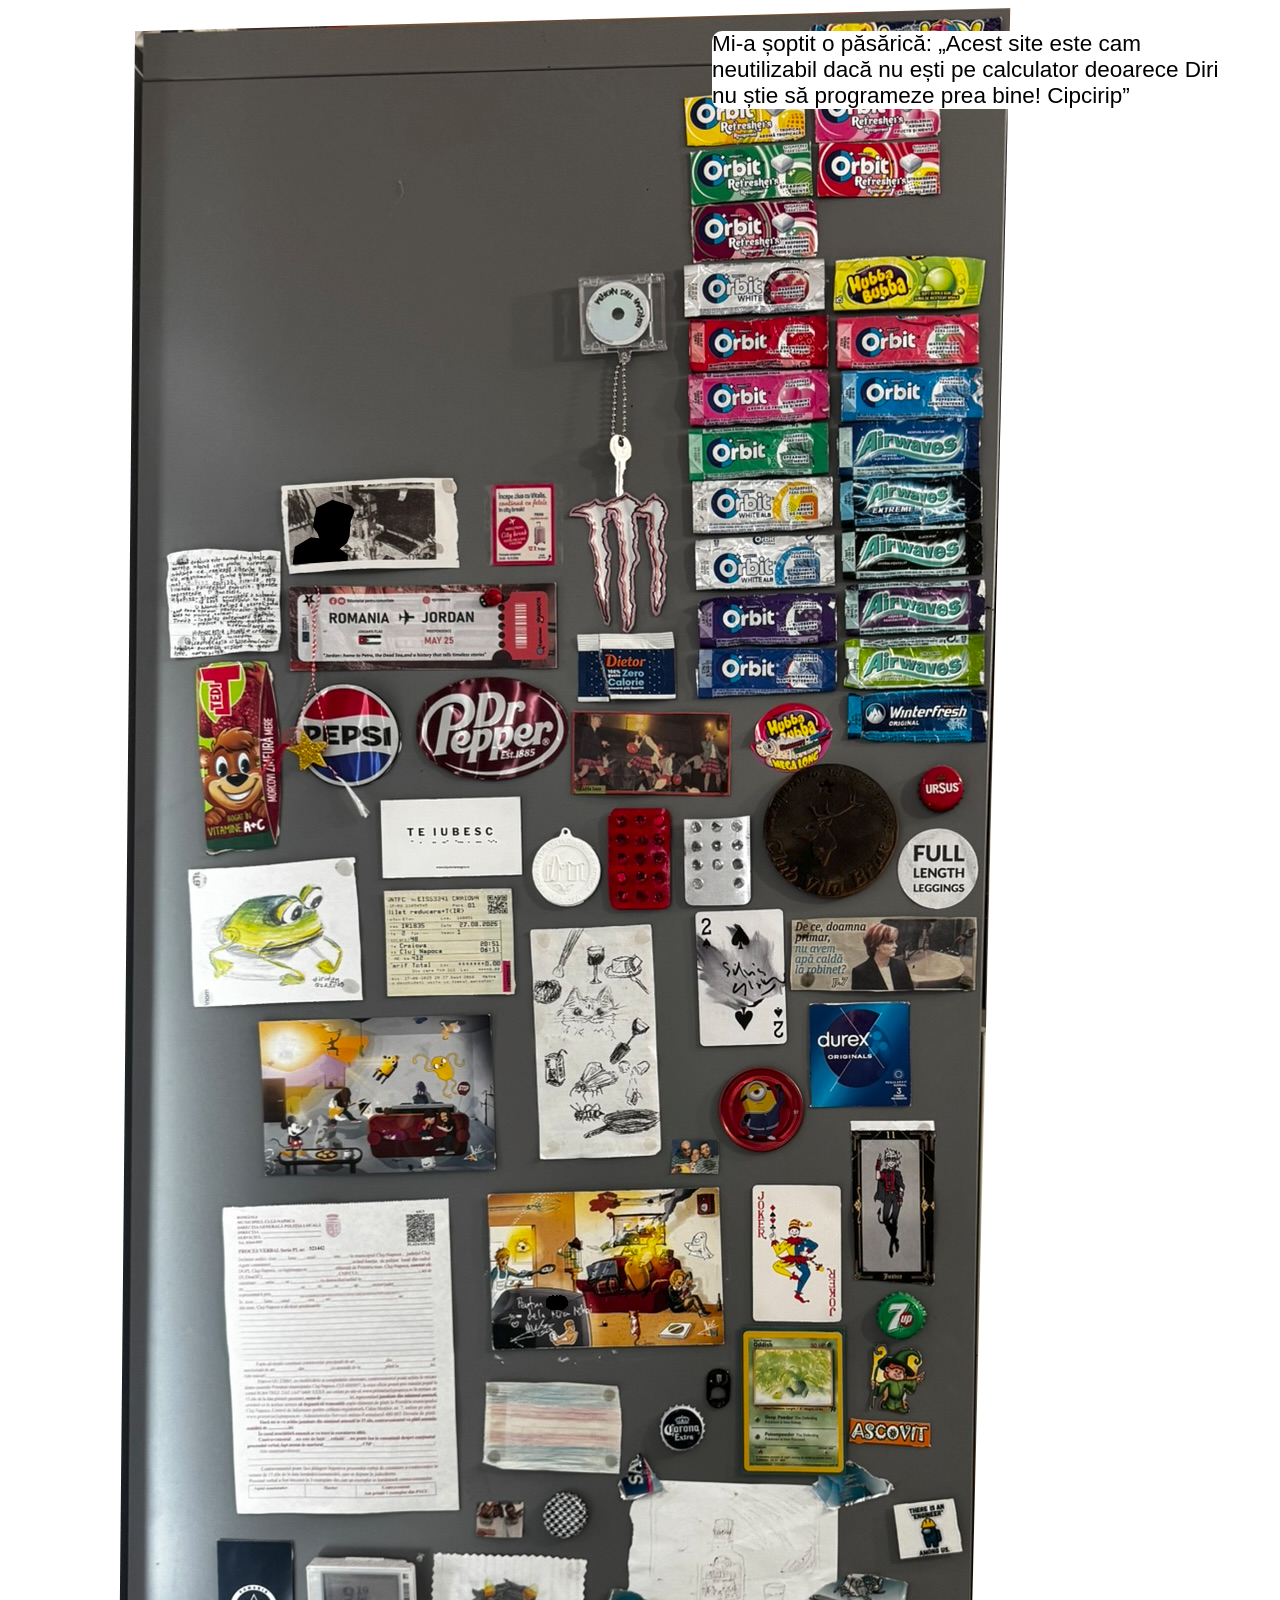
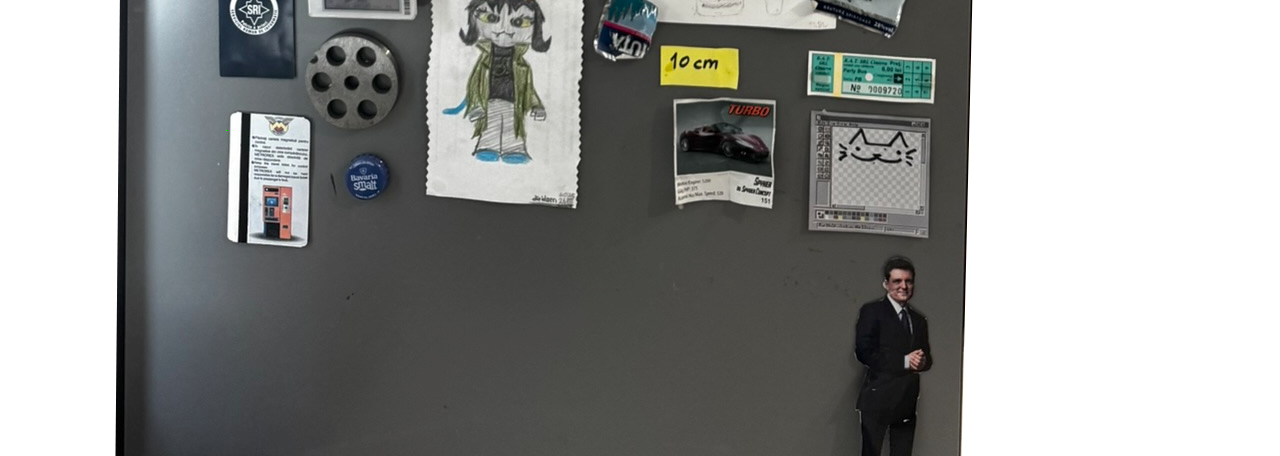
<file: turul/index.html>
<html>
  <head>
    <title>Dulap</title>
  </head>
  <body style="height: 100%;">
    <div id="diva" style="position: absolute; width: 0; height: 0; z-index: -1;"> <!--gol--> </div>
    <div style="display: flex;">
      <img src="dulap.png" style="height: 100%;" alt="poza cu dulapul" usemap="#harta">
      <map name="harta">
        <area shape="rect" onclick="show('gume1')" coords="745,697,821,752" alt="">
        <area shape="rect" onclick="show('gume2')" coords="802,6,996,62" alt="">
        <area shape="rect" onclick="show('gume3')" coords="682,67,990,685" alt="">
        <area shape="rect" onclick="show('gume4')" coords="837,697,980,733" alt="">
        <area shape="rect" onclick="show('cort')" coords="569,262,655,481" alt="">
        <area shape="rect" onclick="show('monster')" coords="569,484,659,614" alt="">
        <area shape="rect" onclick="show('vitalis')" coords="476,470,551,564" alt="">
        <area shape="rect" onclick="show('bon')" coords="271,466,454,562" alt="">
        <area shape="rect" onclick="show('copiuta')" coords="158,537,272,647" alt="">
        <area shape="rect" onclick="show('iordania')" coords="278,573,552,663" alt="">
        <area shape="rect" onclick="show('indulcitor')" coords="561,617,674,699" alt="">
        <area shape="rect" onclick="show('tedi')" coords="183,652,276,844" alt="">
        <area shape="rect" onclick="show('pepsi')" coords="286,667,392,785" alt="">
        <area shape="rect" onclick="show('drpepper')" coords="405,669,557,774" alt="">
        <area shape="rect" onclick="show('cassaloco')" coords="564,703,723,789" alt="">
        <area shape="rect" onclick="show('clubvilabran')" coords="754,757,891,893" alt="">
        <area shape="rect" onclick="show('estrogen')" coords="674,805,745,898" alt="">
        <area shape="rect" onclick="show('spiro')" coords="599,797,664,907" alt="">
        <area shape="rect" onclick="show('fiec')" coords="520,815,592,901" alt="">
        <area shape="rect" onclick="show('morse')" coords="367,790,512,870" alt="">
        <area shape="rect" onclick="show('cfr')" coords="376,879,504,992" alt="">
        <area shape="rect" onclick="show('broasca')" coords="175,852,354,996" alt="">
        <area shape="rect" onclick="show('doidepica')" coords="685,902,777,1037" alt="">
        <area shape="rect" onclick="show('decedoamnaprimar')" coords="783,908,966,983" alt="">
        <area shape="rect" onclick="show('desenepebon')" coords="520,919,655,1151" alt="">
        <area shape="rect" onclick="show('ficd')" coords="246,1006,491,1167" alt="">
        <area shape="rect" onclick="show('minion')" coords="713,1058,799,1143" alt="">
        <area shape="rect" onclick="show('procesverbal')" coords="210,1194,454,1510" alt="">
        <area shape="rect" onclick="show('tarot')" coords="843,1111,927,1275" alt="">
        <area shape="rect" onclick="show('joker')" coords="741,1176,835,1314" alt="">
        <area shape="rect" onclick="show('ficd4')" coords="477,1178,718,1339" alt="">
        <area shape="rect" onclick="show('astratranscarpatic')" coords="475,1370,612,1467" alt="">
        <area shape="rect" onclick="show('7up')" coords="864,1282,921,1331" alt="">
        <area shape="rect" onclick="show('ascovit')" coords="841,1337,925,1440" alt="">
        <area shape="rect" onclick="show('saniuta')" coords="586,1472,889,1632" alt="">
        <area shape="rect" onclick="show('caro')" coords="532,1484,580,1532" alt="">
        <area shape="rect" onclick="show('cassutaloco')" coords="662,1129,711,1168" alt="">
        <area shape="rect" onclick="show('eticheta')" coords="294,1548,410,1612" alt="">
        <area shape="rect" onclick="show('nepeta')" coords="413,1549,580,1801" alt="">
        <area shape="rect" onclick="show('sri')" coords="209,1531,288,1675" alt="">
        <area shape="rect" onclick="show('tocat')" coords="295,1618,396,1721" alt="">
        <area shape="rect" onclick="show('metrou')" coords="218,1722,301,1843" alt="">
        <area shape="rect" onclick="show('bavaria')" coords="333,1742,382,1798" alt="">
        <area shape="rect" onclick="show('10cm')" coords="649,1638,730,1680" alt="">
        <area shape="rect" onclick="show('ratc')" coords="798,1638,930,1697" alt="">
        <area shape="rect" onclick="show('turbo')" coords="662,1687,769,1803" alt="">
        <area shape="rect" onclick="show('postit')" coords="797,1703,922,1827" alt="">
        <area shape="rect" onclick="show('nicusordan')" coords="838,1846,927,2047" alt="">
        <area shape="rect" onclick="show('ursus')" coords="906,754,957,804" alt="">
        <area shape="rect" onclick="show('colanti')" coords="895,821,969,899" alt="">
        <area shape="rect" onclick="show('corona')" coords="651,1395,695,1445" alt="">
        <area shape="rect" onclick="show('oddish')" coords="734,1319,835,1466" alt="">
        <area shape="rect" onclick="show('durex')" coords="803,992,905,1101" alt="">
        <area shape="rect" onclick="show('cheita')" coords="697,1358,723,1401" alt="">
        <area shape="rect" onclick="show('amogus')" coords="893,1490,956,1552" alt="">
      </map>
      <p style="background-color: white; border-radius: 10px; position: fixed; font-size: 2.5vh; font-family: 'Lucida Sans', 'Lucida Sans Regular', 'Lucida Grande', 'Lucida Sans Unicode', Geneva, Verdana, sans-serif; width: 40%; margin-left: 55%;" id="pe">Mi-a șoptit o păsărică: „Acest site este cam neutilizabil dacă nu ești pe calculator deoarece Diri nu știe să programeze prea bine! Cipcirip”</p>
    </div>
  </body>
  <script src="script.js"></script>
</html>
</file>
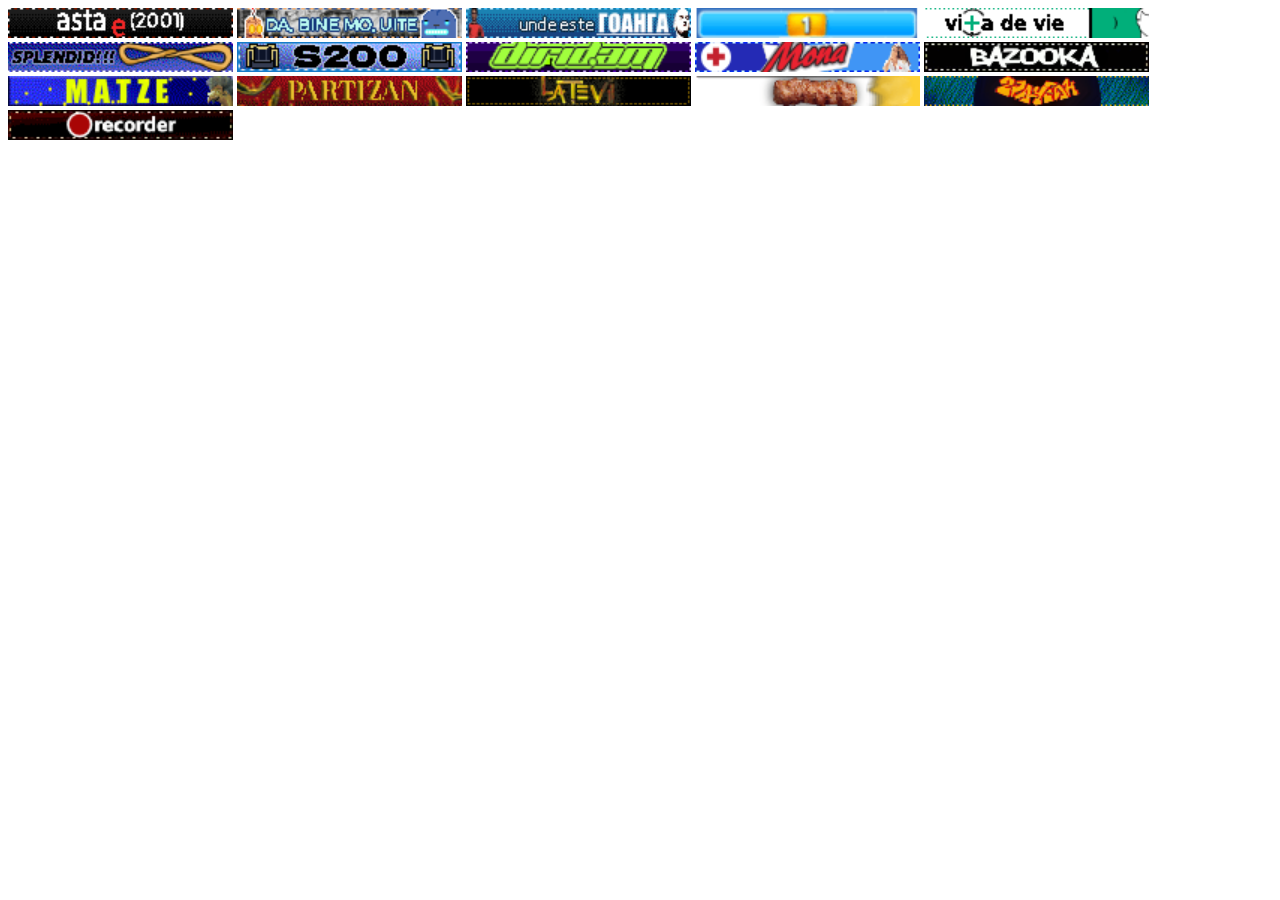
<file: blinkies.html>
<html>
    <head>
        <style>
            .blinkie{
                height:30px;
                width: 225px;
            }
        </style>
    </head>
    <body>
        <a href="https://dirid.am/astae"><img src="blinkies/astae.gif" class="blinkie" alt=""></a>
                <a href="https://www.youtube.com/@creativemonkeyzarmy"><img src="blinkies/robotzi.gif" class="blinkie" alt=""></a>
                <a href="https://www.youtube.com/watch?v=UdXh15CK-fU"><img src="blinkies/goanga.gif" class="blinkie" alt=""></a>
                <a href="https://dirid.am/csre"><img src="blinkies/blinkiecsre.gif" class="blinkie" alt=""></a>
                <a href="https://www.youtube.com/watch?v=FicvLjk81W8&list=PLXsUByw_94BYzDxkpI-Ua_P4QMjQODvyn"><img src="blinkies/fenomental.gif" class="blinkie" alt=""></a>
                <a href="https://commons.wikimedia.org/wiki/File:Covrig_R%C4%83sucit_Splendid.jpg"><img src="blinkies/splendid.gif" class="blinkie" alt=""></a>
                <a href="https://ro.wikipedia.org/wiki/Blocul_S200"><img src="blinkies/s200.gif" class="blinkie" alt=""></a>
                <a href="https://dirid.am"><img src="blinkies/diridam.gif" class="blinkie" alt=""></a>
                <a href="https://scandicdistilleries.ro/en/sanitary-alcohol/"><img src="blinkies/mona.gif" class="blinkie" alt=""></a>
                <a href="https://www.youtube.com/channel/UCu_Uu8PEzo-0L1AztphxL4w"><img src="blinkies/bazooka.gif" class="blinkie" alt=""></a>
                <a href="https://matze1.bandcamp.com/album/ultima-g-in-a-europei"><img src="blinkies/matze.gif" class="blinkie" alt=""></a>
                <a href="https://www.youtube.com/playlist?list=PLG08yPaHtj3KLqEl3WLw6_ghN_oUQi9uf"><img src="blinkies/amcuce.gif" class="blinkie" alt=""></a>
                <a href="https://latevi.ro"><img src="blinkies/la tevi.gif" class="blinkie" alt=""></a>
                <a href="https://ro.wikipedia.org/wiki/Mititei"><img src="blinkies/mic.gif" class="blinkie" alt=""></a>
                <a href="https://www.youtube.com/watch?v=eUZd5YymtKo"><img src="blinkies/2fire2payeah.gif" class="blinkie" alt=""></a>
                <a href="https://www.youtube.com/@RecorderRomania"><img src="blinkies/recorder.gif" class="blinkie" alt=""></a>
    </body>
</html>
</file>
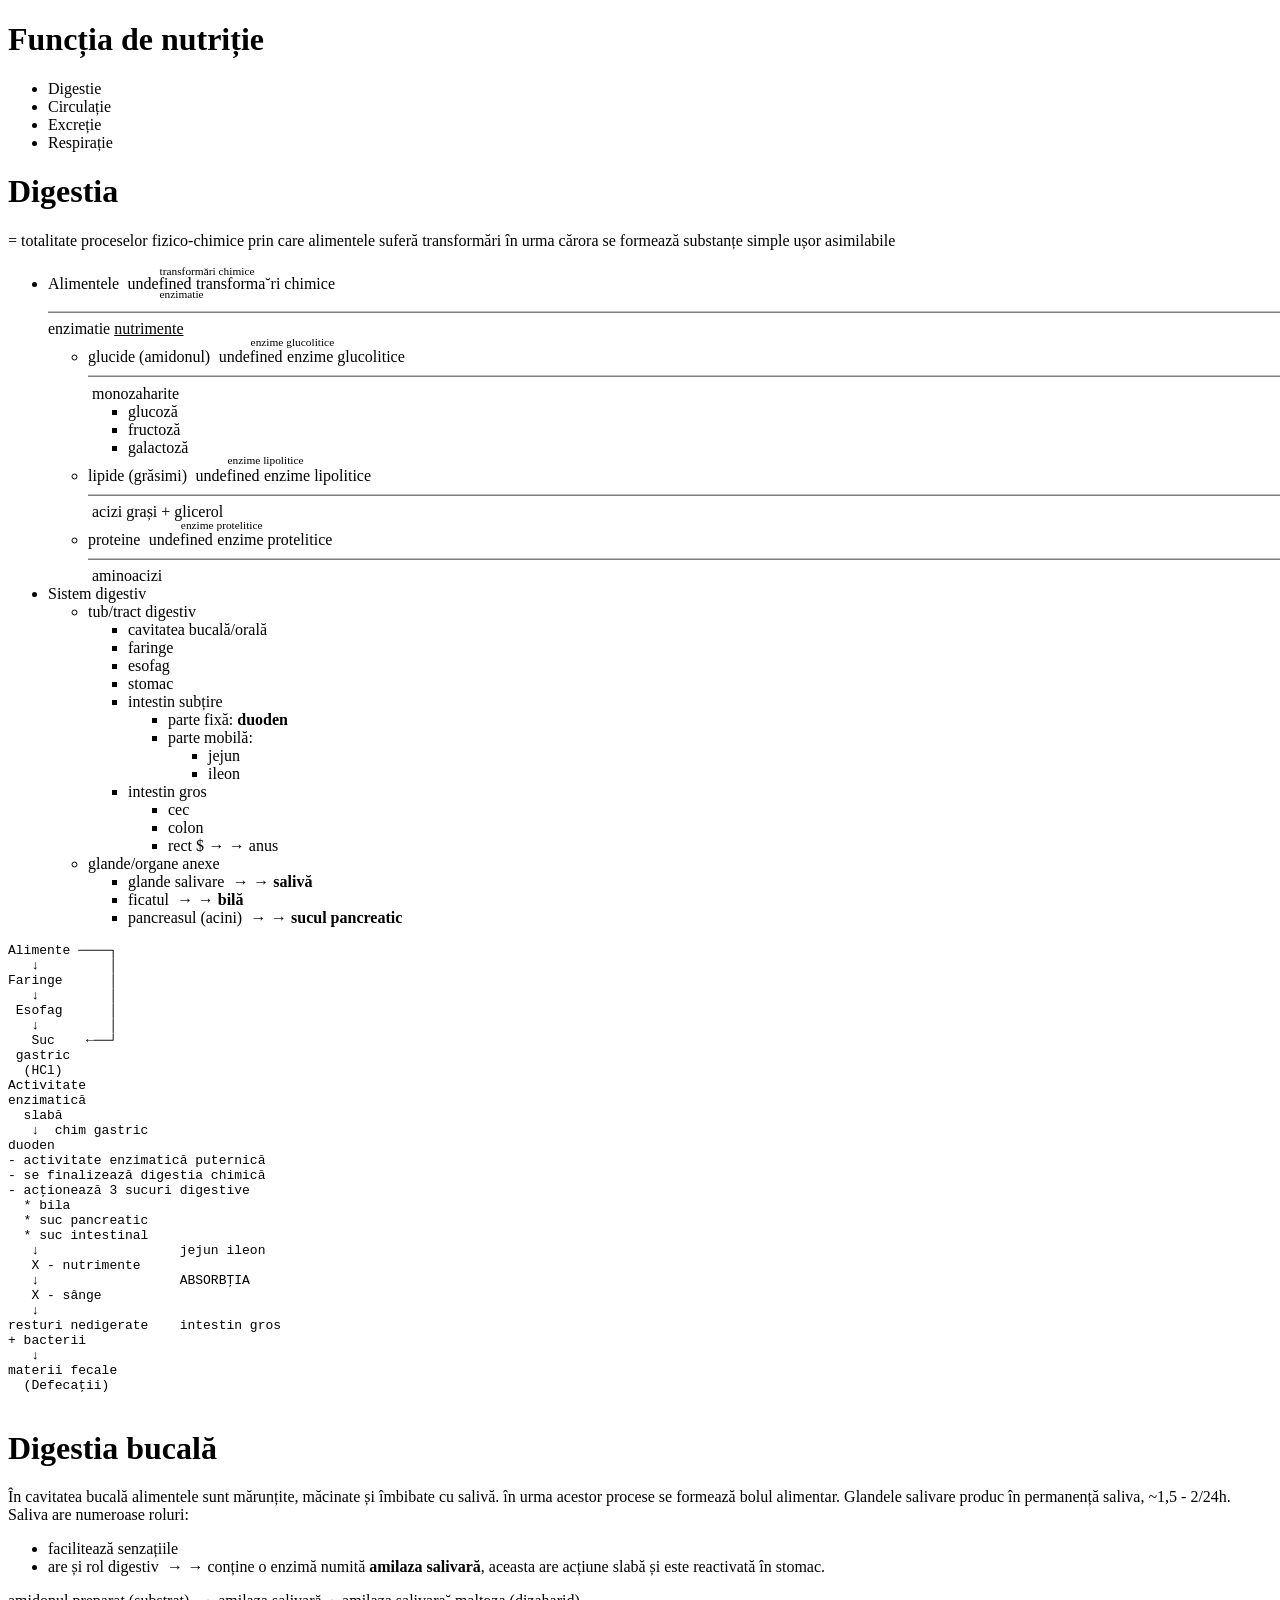
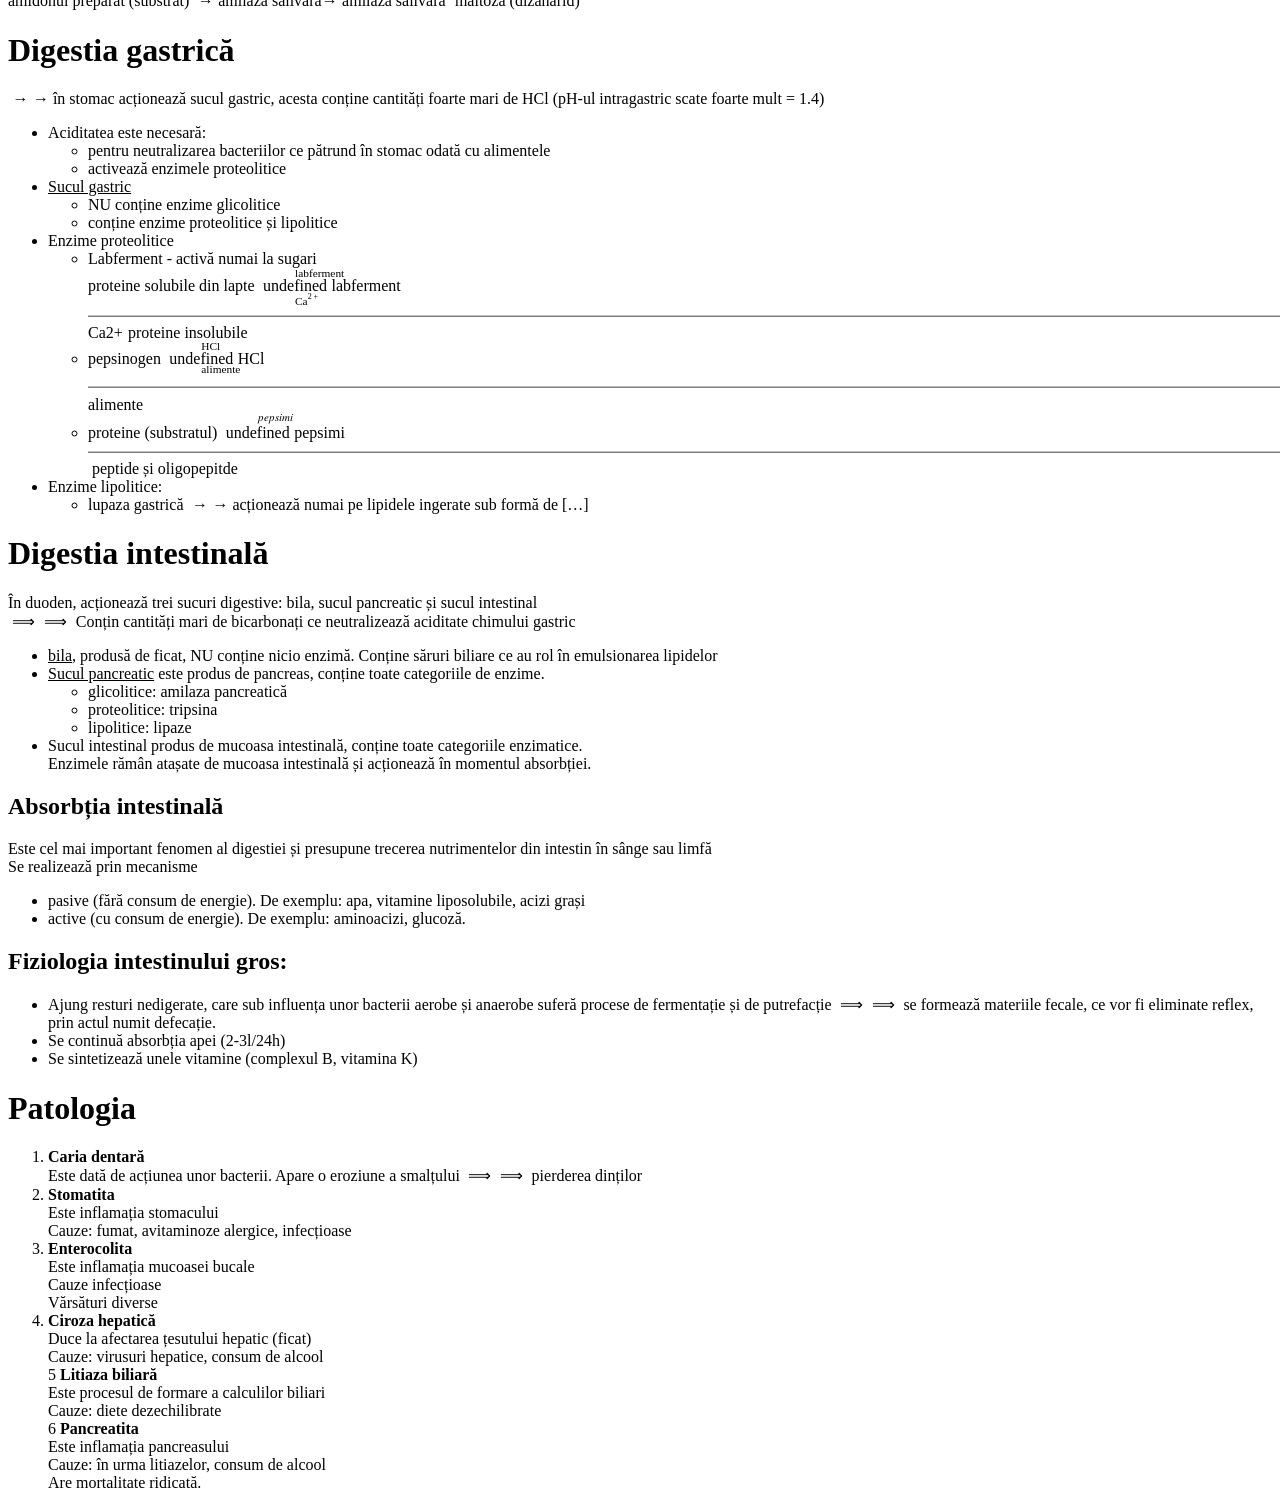
<file: digestia.html>
<!DOCTYPE html>
<html>

<head>
  <meta charset="utf-8">
  <meta name="viewport" content="width=device-width, initial-scale=1.0">
  <title>digestia</title>
  <link rel="stylesheet" href="https://stackedit.io/style.css" />
</head>

<body class="stackedit">
  <div class="stackedit__html"><h1 id="funcția-de-nutriție">Funcția de nutriție</h1>
<ul>
<li>Digestie</li>
<li>Circulație</li>
<li>Excreție</li>
<li>Respirație</li>
</ul>
<h1 id="digestia">Digestia</h1>
<p>= totalitate proceselor fizico-chimice prin care alimentele suferă transformări în urma cărora se formează substanțe simple ușor asimilabile</p>
<ul>
<li>Alimentele  <span class="katex--inline"><span class="katex"><span class="katex-mathml"><math xmlns="http://www.w3.org/1998/Math/MathML"><semantics><mrow><munderover><mo stretchy="true" minsize="3.0em">undefined</mo><mpadded width="+0.6em" lspace="0.3em"><mtext>enzimatie</mtext></mpadded><mpadded width="+0.6em" lspace="0.3em"><mrow><mtext>transform</mtext><mover accent="true"><mtext>a</mtext><mo>˘</mo></mover><mtext>ri&nbsp;chimice</mtext></mrow></mpadded></munderover></mrow><annotation encoding="application/x-tex">\xrightarrow[\text{enzimatie}]{\text{transformări chimice}}</annotation></semantics></math></span><span class="katex-html" aria-hidden="true"><span class="base"><span class="strut" style="height: 1.69761em; vertical-align: -0.589502em;"></span><span class="mrel x-arrow"><span class="vlist-t vlist-t2"><span class="vlist-r"><span class="vlist" style="height: 1.10811em;"><span class="" style="top: -3.322em;"><span class="pstrut" style="height: 2.7em;"></span><span class="sizing reset-size6 size3 mtight x-arrow-pad"><span class="mord mtight"><span class="mord text mtight"><span class="mord mtight">transform</span><span class="mord accent mtight"><span class="vlist-t"><span class="vlist-r"><span class="vlist" style="height: 0.69444em;"><span class="" style="top: -2.7em;"><span class="pstrut" style="height: 2.7em;"></span><span class="mord mtight">a</span></span><span class="" style="top: -2.7em;"><span class="pstrut" style="height: 2.7em;"></span><span class="accent-body" style="left: -0.25em;"><span class="mord mtight">˘</span></span></span></span></span></span></span><span class="mord mtight">ri&nbsp;chimice</span></span></span></span></span><span class="svg-align" style="top: -2.689em;"><span class="pstrut" style="height: 2.7em;"></span><span class="hide-tail" style="height: 0.522em; min-width: 1.469em;"><svg width="400em" height="0.522em" viewBox="0 0 400000 522" preserveAspectRatio="xMaxYMin slice"><path d="M0 241v40h399891c-47.3 35.3-84 78-110 128
-16.7 32-27.7 63.7-33 95 0 1.3-.2 2.7-.5 4-.3 1.3-.5 2.3-.5 3 0 7.3 6.7 11 20
 11 8 0 13.2-.8 15.5-2.5 2.3-1.7 4.2-5.5 5.5-11.5 2-13.3 5.7-27 11-41 14.7-44.7
 39-84.5 73-119.5s73.7-60.2 119-75.5c6-2 9-5.7 9-11s-3-9-9-11c-45.3-15.3-85
-40.5-119-75.5s-58.3-74.8-73-119.5c-4.7-14-8.3-27.3-11-40-1.3-6.7-3.2-10.8-5.5
-12.5-2.3-1.7-7.5-2.5-15.5-2.5-14 0-21 3.7-21 11 0 2 2 10.3 6 25 20.7 83.3 67
 151.7 139 205zm0 0v40h399900v-40z"></path></svg></span></span><span class="" style="top: -2.1105em;"><span class="pstrut" style="height: 2.7em;"></span><span class="sizing reset-size6 size3 mtight x-arrow-pad"><span class="mord mtight"><span class="mord text mtight"><span class="mord mtight">enzimatie</span></span></span></span></span></span><span class="vlist-s">​</span></span><span class="vlist-r"><span class="vlist" style="height: 0.589502em;"><span class=""></span></span></span></span></span></span></span></span></span> <u>nutrimente</u>
<ul>
<li>glucide (amidonul) <span class="katex--inline"><span class="katex"><span class="katex-mathml"><math xmlns="http://www.w3.org/1998/Math/MathML"><semantics><mrow><mover><mo stretchy="true" minsize="3.0em">undefined</mo><mpadded width="+0.6em" lspace="0.3em"><mtext>enzime&nbsp;glucolitice</mtext></mpadded></mover></mrow><annotation encoding="application/x-tex">\xrightarrow{\text{enzime glucolitice}}</annotation></semantics></math></span><span class="katex-html" aria-hidden="true"><span class="base"><span class="strut" style="height: 1.11911em; vertical-align: -0.011em;"></span><span class="mrel x-arrow"><span class="vlist-t vlist-t2"><span class="vlist-r"><span class="vlist" style="height: 1.10811em;"><span class="" style="top: -3.322em;"><span class="pstrut" style="height: 2.7em;"></span><span class="sizing reset-size6 size3 mtight x-arrow-pad"><span class="mord mtight"><span class="mord text mtight"><span class="mord mtight">enzime&nbsp;glucolitice</span></span></span></span></span><span class="svg-align" style="top: -2.689em;"><span class="pstrut" style="height: 2.7em;"></span><span class="hide-tail" style="height: 0.522em; min-width: 1.469em;"><svg width="400em" height="0.522em" viewBox="0 0 400000 522" preserveAspectRatio="xMaxYMin slice"><path d="M0 241v40h399891c-47.3 35.3-84 78-110 128
-16.7 32-27.7 63.7-33 95 0 1.3-.2 2.7-.5 4-.3 1.3-.5 2.3-.5 3 0 7.3 6.7 11 20
 11 8 0 13.2-.8 15.5-2.5 2.3-1.7 4.2-5.5 5.5-11.5 2-13.3 5.7-27 11-41 14.7-44.7
 39-84.5 73-119.5s73.7-60.2 119-75.5c6-2 9-5.7 9-11s-3-9-9-11c-45.3-15.3-85
-40.5-119-75.5s-58.3-74.8-73-119.5c-4.7-14-8.3-27.3-11-40-1.3-6.7-3.2-10.8-5.5
-12.5-2.3-1.7-7.5-2.5-15.5-2.5-14 0-21 3.7-21 11 0 2 2 10.3 6 25 20.7 83.3 67
 151.7 139 205zm0 0v40h399900v-40z"></path></svg></span></span></span><span class="vlist-s">​</span></span><span class="vlist-r"><span class="vlist" style="height: 0.011em;"><span class=""></span></span></span></span></span></span></span></span></span> monozaharite
<ul>
<li>glucoză</li>
<li>fructoză</li>
<li>galactoză</li>
</ul>
</li>
<li>lipide (grăsimi) <span class="katex--inline"><span class="katex"><span class="katex-mathml"><math xmlns="http://www.w3.org/1998/Math/MathML"><semantics><mrow><mover><mo stretchy="true" minsize="3.0em">undefined</mo><mpadded width="+0.6em" lspace="0.3em"><mtext>enzime&nbsp;lipolitice</mtext></mpadded></mover></mrow><annotation encoding="application/x-tex">\xrightarrow{\text{enzime lipolitice}}</annotation></semantics></math></span><span class="katex-html" aria-hidden="true"><span class="base"><span class="strut" style="height: 1.11911em; vertical-align: -0.011em;"></span><span class="mrel x-arrow"><span class="vlist-t vlist-t2"><span class="vlist-r"><span class="vlist" style="height: 1.10811em;"><span class="" style="top: -3.322em;"><span class="pstrut" style="height: 2.7em;"></span><span class="sizing reset-size6 size3 mtight x-arrow-pad"><span class="mord mtight"><span class="mord text mtight"><span class="mord mtight">enzime&nbsp;lipolitice</span></span></span></span></span><span class="svg-align" style="top: -2.689em;"><span class="pstrut" style="height: 2.7em;"></span><span class="hide-tail" style="height: 0.522em; min-width: 1.469em;"><svg width="400em" height="0.522em" viewBox="0 0 400000 522" preserveAspectRatio="xMaxYMin slice"><path d="M0 241v40h399891c-47.3 35.3-84 78-110 128
-16.7 32-27.7 63.7-33 95 0 1.3-.2 2.7-.5 4-.3 1.3-.5 2.3-.5 3 0 7.3 6.7 11 20
 11 8 0 13.2-.8 15.5-2.5 2.3-1.7 4.2-5.5 5.5-11.5 2-13.3 5.7-27 11-41 14.7-44.7
 39-84.5 73-119.5s73.7-60.2 119-75.5c6-2 9-5.7 9-11s-3-9-9-11c-45.3-15.3-85
-40.5-119-75.5s-58.3-74.8-73-119.5c-4.7-14-8.3-27.3-11-40-1.3-6.7-3.2-10.8-5.5
-12.5-2.3-1.7-7.5-2.5-15.5-2.5-14 0-21 3.7-21 11 0 2 2 10.3 6 25 20.7 83.3 67
 151.7 139 205zm0 0v40h399900v-40z"></path></svg></span></span></span><span class="vlist-s">​</span></span><span class="vlist-r"><span class="vlist" style="height: 0.011em;"><span class=""></span></span></span></span></span></span></span></span></span> acizi grași + glicerol</li>
<li>proteine <span class="katex--inline"><span class="katex"><span class="katex-mathml"><math xmlns="http://www.w3.org/1998/Math/MathML"><semantics><mrow><mover><mo stretchy="true" minsize="3.0em">undefined</mo><mpadded width="+0.6em" lspace="0.3em"><mtext>enzime&nbsp;protelitice</mtext></mpadded></mover></mrow><annotation encoding="application/x-tex">\xrightarrow{\text{enzime protelitice}}</annotation></semantics></math></span><span class="katex-html" aria-hidden="true"><span class="base"><span class="strut" style="height: 1.11911em; vertical-align: -0.011em;"></span><span class="mrel x-arrow"><span class="vlist-t vlist-t2"><span class="vlist-r"><span class="vlist" style="height: 1.10811em;"><span class="" style="top: -3.322em;"><span class="pstrut" style="height: 2.7em;"></span><span class="sizing reset-size6 size3 mtight x-arrow-pad"><span class="mord mtight"><span class="mord text mtight"><span class="mord mtight">enzime&nbsp;protelitice</span></span></span></span></span><span class="svg-align" style="top: -2.689em;"><span class="pstrut" style="height: 2.7em;"></span><span class="hide-tail" style="height: 0.522em; min-width: 1.469em;"><svg width="400em" height="0.522em" viewBox="0 0 400000 522" preserveAspectRatio="xMaxYMin slice"><path d="M0 241v40h399891c-47.3 35.3-84 78-110 128
-16.7 32-27.7 63.7-33 95 0 1.3-.2 2.7-.5 4-.3 1.3-.5 2.3-.5 3 0 7.3 6.7 11 20
 11 8 0 13.2-.8 15.5-2.5 2.3-1.7 4.2-5.5 5.5-11.5 2-13.3 5.7-27 11-41 14.7-44.7
 39-84.5 73-119.5s73.7-60.2 119-75.5c6-2 9-5.7 9-11s-3-9-9-11c-45.3-15.3-85
-40.5-119-75.5s-58.3-74.8-73-119.5c-4.7-14-8.3-27.3-11-40-1.3-6.7-3.2-10.8-5.5
-12.5-2.3-1.7-7.5-2.5-15.5-2.5-14 0-21 3.7-21 11 0 2 2 10.3 6 25 20.7 83.3 67
 151.7 139 205zm0 0v40h399900v-40z"></path></svg></span></span></span><span class="vlist-s">​</span></span><span class="vlist-r"><span class="vlist" style="height: 0.011em;"><span class=""></span></span></span></span></span></span></span></span></span> aminoacizi</li>
</ul>
</li>
<li>Sistem digestiv
<ul>
<li>tub/tract digestiv
<ul>
<li>cavitatea bucală/orală</li>
<li>faringe</li>
<li>esofag</li>
<li>stomac</li>
<li>intestin subțire
<ul>
<li>parte fixă: <strong>duoden</strong></li>
<li>parte mobilă:
<ul>
<li>jejun</li>
<li>ileon</li>
</ul>
</li>
</ul>
</li>
<li>intestin gros
<ul>
<li>cec</li>
<li>colon</li>
<li>rect $<span class="katex--inline"><span class="katex"><span class="katex-mathml"><math xmlns="http://www.w3.org/1998/Math/MathML"><semantics><mrow><mo>→</mo></mrow><annotation encoding="application/x-tex">\rightarrow</annotation></semantics></math></span><span class="katex-html" aria-hidden="true"><span class="base"><span class="strut" style="height: 0.36687em; vertical-align: 0em;"></span><span class="mrel">→</span></span></span></span></span> anus</li>
</ul>
</li>
</ul>
</li>
<li>glande/organe anexe
<ul>
<li>glande salivare <span class="katex--inline"><span class="katex"><span class="katex-mathml"><math xmlns="http://www.w3.org/1998/Math/MathML"><semantics><mrow><mo>→</mo></mrow><annotation encoding="application/x-tex">\rightarrow</annotation></semantics></math></span><span class="katex-html" aria-hidden="true"><span class="base"><span class="strut" style="height: 0.36687em; vertical-align: 0em;"></span><span class="mrel">→</span></span></span></span></span> <strong>salivă</strong></li>
<li>ficatul <span class="katex--inline"><span class="katex"><span class="katex-mathml"><math xmlns="http://www.w3.org/1998/Math/MathML"><semantics><mrow><mo>→</mo></mrow><annotation encoding="application/x-tex">\rightarrow</annotation></semantics></math></span><span class="katex-html" aria-hidden="true"><span class="base"><span class="strut" style="height: 0.36687em; vertical-align: 0em;"></span><span class="mrel">→</span></span></span></span></span> <strong>bilă</strong></li>
<li>pancreasul (acini) <span class="katex--inline"><span class="katex"><span class="katex-mathml"><math xmlns="http://www.w3.org/1998/Math/MathML"><semantics><mrow><mo>→</mo></mrow><annotation encoding="application/x-tex">\rightarrow</annotation></semantics></math></span><span class="katex-html" aria-hidden="true"><span class="base"><span class="strut" style="height: 0.36687em; vertical-align: 0em;"></span><span class="mrel">→</span></span></span></span></span> <strong>sucul pancreatic</strong></li>
</ul>
</li>
</ul>
</li>
</ul>
<pre><code>Alimente ────┐
   ↓         │
Faringe      │
   ↓         │
 Esofag      │
   ↓         │
   Suc    ←──┘
 gastric
  (HCl)
Activitate
enzimatică
  slabă
   ↓  chim gastric
duoden
- activitate enzimatică puternică
- se finalizează digestia chimică
- acționează 3 sucuri digestive
  * bila
  * suc pancreatic
  * suc intestinal
   ↓                  jejun ileon
   X - nutrimente
   ↓                  ABSORBȚIA
   X - sânge
   ↓                  
resturi nedigerate    intestin gros
+ bacterii
   ↓
materii fecale
  (Defecații)

</code></pre>
<h1 id="digestia-bucală">Digestia bucală</h1>
<p>În cavitatea bucală alimentele sunt mărunțite, măcinate și îmbibate cu salivă. în urma acestor procese se formează bolul alimentar. Glandele salivare produc în permanență saliva, ~1,5 - 2/24h. Saliva are numeroase roluri:</p>
<ul>
<li>facilitează senzațiile</li>
<li>are și rol digestiv <span class="katex--inline"><span class="katex"><span class="katex-mathml"><math xmlns="http://www.w3.org/1998/Math/MathML"><semantics><mrow><mo>→</mo></mrow><annotation encoding="application/x-tex">\rightarrow</annotation></semantics></math></span><span class="katex-html" aria-hidden="true"><span class="base"><span class="strut" style="height: 0.36687em; vertical-align: 0em;"></span><span class="mrel">→</span></span></span></span></span> conține o enzimă numită <strong>amilaza salivară</strong>, aceasta are acțiune slabă și este reactivată în stomac.</li>
</ul>
<p>amidonul preparat (substrat) <span class="katex--inline"><span class="katex"><span class="katex-mathml"><math xmlns="http://www.w3.org/1998/Math/MathML"><semantics><mrow><mo>→</mo><mrow><mtext>amilaza&nbsp;salivar</mtext><mover accent="true"><mtext>a</mtext><mo>˘</mo></mover></mrow></mrow><annotation encoding="application/x-tex">\rightarrow{\text{amilaza salivară}}</annotation></semantics></math></span><span class="katex-html" aria-hidden="true"><span class="base"><span class="strut" style="height: 0.36687em; vertical-align: 0em;"></span><span class="mrel">→</span><span class="mspace" style="margin-right: 0.277778em;"></span></span><span class="base"><span class="strut" style="height: 0.69444em; vertical-align: 0em;"></span><span class="mord"><span class="mord text"><span class="mord">amilaza&nbsp;salivar</span><span class="mord accent"><span class="vlist-t"><span class="vlist-r"><span class="vlist" style="height: 0.69444em;"><span class="" style="top: -3em;"><span class="pstrut" style="height: 3em;"></span><span class="mord">a</span></span><span class="" style="top: -3em;"><span class="pstrut" style="height: 3em;"></span><span class="accent-body" style="left: -0.25em;"><span class="mord">˘</span></span></span></span></span></span></span></span></span></span></span></span></span> maltoza (dizaharid)</p>
<h1 id="digestia-gastrică">Digestia gastrică</h1>
<p><span class="katex--inline"><span class="katex"><span class="katex-mathml"><math xmlns="http://www.w3.org/1998/Math/MathML"><semantics><mrow><mo>→</mo></mrow><annotation encoding="application/x-tex">\rightarrow</annotation></semantics></math></span><span class="katex-html" aria-hidden="true"><span class="base"><span class="strut" style="height: 0.36687em; vertical-align: 0em;"></span><span class="mrel">→</span></span></span></span></span> în stomac acționează sucul gastric, acesta conține cantități foarte mari de HCl (pH-ul intragastric scate foarte mult = 1.4)</p>
<ul>
<li>Aciditatea este necesară:
<ul>
<li>pentru neutralizarea bacteriilor ce pătrund în stomac odată cu alimentele</li>
<li>activează enzimele proteolitice</li>
</ul>
</li>
<li><u>Sucul gastric</u>
<ul>
<li>NU conține enzime glicolitice</li>
<li>conține enzime proteolitice și lipolitice</li>
</ul>
</li>
<li>Enzime proteolitice
<ul>
<li>Labferment - activă numai la sugari<br>
proteine solubile din lapte <span class="katex--inline"><span class="katex"><span class="katex-mathml"><math xmlns="http://www.w3.org/1998/Math/MathML"><semantics><mrow><munderover><mo stretchy="true" minsize="3.0em">undefined</mo><mpadded width="+0.6em" lspace="0.3em"><msup><mtext>Ca</mtext><mrow><mn>2</mn><mo>+</mo></mrow></msup></mpadded><mpadded width="+0.6em" lspace="0.3em"><mtext>labferment</mtext></mpadded></munderover></mrow><annotation encoding="application/x-tex">\xrightarrow[\text{Ca}^{2+}]{\text{labferment}}</annotation></semantics></math></span><span class="katex-html" aria-hidden="true"><span class="base"><span class="strut" style="height: 1.78366em; vertical-align: -0.675551em;"></span><span class="mrel x-arrow"><span class="vlist-t vlist-t2"><span class="vlist-r"><span class="vlist" style="height: 1.10811em;"><span class="" style="top: -3.322em;"><span class="pstrut" style="height: 2.7em;"></span><span class="sizing reset-size6 size3 mtight x-arrow-pad"><span class="mord mtight"><span class="mord text mtight"><span class="mord mtight">labferment</span></span></span></span></span><span class="svg-align" style="top: -2.689em;"><span class="pstrut" style="height: 2.7em;"></span><span class="hide-tail" style="height: 0.522em; min-width: 1.469em;"><svg width="400em" height="0.522em" viewBox="0 0 400000 522" preserveAspectRatio="xMaxYMin slice"><path d="M0 241v40h399891c-47.3 35.3-84 78-110 128
-16.7 32-27.7 63.7-33 95 0 1.3-.2 2.7-.5 4-.3 1.3-.5 2.3-.5 3 0 7.3 6.7 11 20
 11 8 0 13.2-.8 15.5-2.5 2.3-1.7 4.2-5.5 5.5-11.5 2-13.3 5.7-27 11-41 14.7-44.7
 39-84.5 73-119.5s73.7-60.2 119-75.5c6-2 9-5.7 9-11s-3-9-9-11c-45.3-15.3-85
-40.5-119-75.5s-58.3-74.8-73-119.5c-4.7-14-8.3-27.3-11-40-1.3-6.7-3.2-10.8-5.5
-12.5-2.3-1.7-7.5-2.5-15.5-2.5-14 0-21 3.7-21 11 0 2 2 10.3 6 25 20.7 83.3 67
 151.7 139 205zm0 0v40h399900v-40z"></path></svg></span></span><span class="" style="top: -2.02445em;"><span class="pstrut" style="height: 2.7em;"></span><span class="sizing reset-size6 size3 mtight x-arrow-pad"><span class="mord mtight"><span class="mord mtight"><span class="mord text mtight"><span class="mord mtight">Ca</span></span><span class="msupsub"><span class="vlist-t"><span class="vlist-r"><span class="vlist" style="height: 0.790787em;"><span class="" style="top: -2.83047em; margin-right: 0.0714286em;"><span class="pstrut" style="height: 2.5em;"></span><span class="sizing reset-size3 size1 mtight"><span class="mord mtight"><span class="mord mtight">2</span><span class="mord mtight">+</span></span></span></span></span></span></span></span></span></span></span></span></span><span class="vlist-s">​</span></span><span class="vlist-r"><span class="vlist" style="height: 0.675551em;"><span class=""></span></span></span></span></span></span></span></span></span> proteine insolubile</li>
<li>pepsinogen <span class="katex--inline"><span class="katex"><span class="katex-mathml"><math xmlns="http://www.w3.org/1998/Math/MathML"><semantics><mrow><munderover><mo stretchy="true" minsize="3.0em">undefined</mo><mpadded width="+0.6em" lspace="0.3em"><mtext>alimente</mtext></mpadded><mpadded width="+0.6em" lspace="0.3em"><mtext>HCl</mtext></mpadded></munderover></mrow><annotation encoding="application/x-tex">\xrightarrow[\text{alimente}]{\text{HCl}}</annotation></semantics></math></span><span class="katex-html" aria-hidden="true"><span class="base"><span class="strut" style="height: 1.71622em; vertical-align: -0.608108em;"></span><span class="mrel x-arrow"><span class="vlist-t vlist-t2"><span class="vlist-r"><span class="vlist" style="height: 1.10811em;"><span class="" style="top: -3.322em;"><span class="pstrut" style="height: 2.7em;"></span><span class="sizing reset-size6 size3 mtight x-arrow-pad"><span class="mord mtight"><span class="mord text mtight"><span class="mord mtight">HCl</span></span></span></span></span><span class="svg-align" style="top: -2.689em;"><span class="pstrut" style="height: 2.7em;"></span><span class="hide-tail" style="height: 0.522em; min-width: 1.469em;"><svg width="400em" height="0.522em" viewBox="0 0 400000 522" preserveAspectRatio="xMaxYMin slice"><path d="M0 241v40h399891c-47.3 35.3-84 78-110 128
-16.7 32-27.7 63.7-33 95 0 1.3-.2 2.7-.5 4-.3 1.3-.5 2.3-.5 3 0 7.3 6.7 11 20
 11 8 0 13.2-.8 15.5-2.5 2.3-1.7 4.2-5.5 5.5-11.5 2-13.3 5.7-27 11-41 14.7-44.7
 39-84.5 73-119.5s73.7-60.2 119-75.5c6-2 9-5.7 9-11s-3-9-9-11c-45.3-15.3-85
-40.5-119-75.5s-58.3-74.8-73-119.5c-4.7-14-8.3-27.3-11-40-1.3-6.7-3.2-10.8-5.5
-12.5-2.3-1.7-7.5-2.5-15.5-2.5-14 0-21 3.7-21 11 0 2 2 10.3 6 25 20.7 83.3 67
 151.7 139 205zm0 0v40h399900v-40z"></path></svg></span></span><span class="" style="top: -2.09189em;"><span class="pstrut" style="height: 2.7em;"></span><span class="sizing reset-size6 size3 mtight x-arrow-pad"><span class="mord mtight"><span class="mord text mtight"><span class="mord mtight">alimente</span></span></span></span></span></span><span class="vlist-s">​</span></span><span class="vlist-r"><span class="vlist" style="height: 0.608108em;"><span class=""></span></span></span></span></span></span></span></span></span></li>
<li>proteine (substratul) <span class="katex--inline"><span class="katex"><span class="katex-mathml"><math xmlns="http://www.w3.org/1998/Math/MathML"><semantics><mrow><mover><mo stretchy="true" minsize="3.0em">undefined</mo><mpadded width="+0.6em" lspace="0.3em"><mrow><mi>p</mi><mi>e</mi><mi>p</mi><mi>s</mi><mi>i</mi><mi>m</mi><mi>i</mi></mrow></mpadded></mover></mrow><annotation encoding="application/x-tex">\xrightarrow{pepsimi}</annotation></semantics></math></span><span class="katex-html" aria-hidden="true"><span class="base"><span class="strut" style="height: 1.09466em; vertical-align: -0.011em;"></span><span class="mrel x-arrow"><span class="vlist-t vlist-t2"><span class="vlist-r"><span class="vlist" style="height: 1.08366em;"><span class="" style="top: -3.322em;"><span class="pstrut" style="height: 2.7em;"></span><span class="sizing reset-size6 size3 mtight x-arrow-pad"><span class="mord mtight"><span class="mord mathnormal mtight">p</span><span class="mord mathnormal mtight">e</span><span class="mord mathnormal mtight">p</span><span class="mord mathnormal mtight">s</span><span class="mord mathnormal mtight">imi</span></span></span></span><span class="svg-align" style="top: -2.689em;"><span class="pstrut" style="height: 2.7em;"></span><span class="hide-tail" style="height: 0.522em; min-width: 1.469em;"><svg width="400em" height="0.522em" viewBox="0 0 400000 522" preserveAspectRatio="xMaxYMin slice"><path d="M0 241v40h399891c-47.3 35.3-84 78-110 128
-16.7 32-27.7 63.7-33 95 0 1.3-.2 2.7-.5 4-.3 1.3-.5 2.3-.5 3 0 7.3 6.7 11 20
 11 8 0 13.2-.8 15.5-2.5 2.3-1.7 4.2-5.5 5.5-11.5 2-13.3 5.7-27 11-41 14.7-44.7
 39-84.5 73-119.5s73.7-60.2 119-75.5c6-2 9-5.7 9-11s-3-9-9-11c-45.3-15.3-85
-40.5-119-75.5s-58.3-74.8-73-119.5c-4.7-14-8.3-27.3-11-40-1.3-6.7-3.2-10.8-5.5
-12.5-2.3-1.7-7.5-2.5-15.5-2.5-14 0-21 3.7-21 11 0 2 2 10.3 6 25 20.7 83.3 67
 151.7 139 205zm0 0v40h399900v-40z"></path></svg></span></span></span><span class="vlist-s">​</span></span><span class="vlist-r"><span class="vlist" style="height: 0.011em;"><span class=""></span></span></span></span></span></span></span></span></span> peptide și oligopepitde</li>
</ul>
</li>
<li>Enzime lipolitice:
<ul>
<li>lupaza gastrică <span class="katex--inline"><span class="katex"><span class="katex-mathml"><math xmlns="http://www.w3.org/1998/Math/MathML"><semantics><mrow><mo>→</mo></mrow><annotation encoding="application/x-tex">\rightarrow</annotation></semantics></math></span><span class="katex-html" aria-hidden="true"><span class="base"><span class="strut" style="height: 0.36687em; vertical-align: 0em;"></span><span class="mrel">→</span></span></span></span></span> acționează numai pe lipidele ingerate sub formă de […]</li>
</ul>
</li>
</ul>
<h1 id="digestia-intestinală">Digestia intestinală</h1>
<p>În duoden, acționează trei sucuri digestive: bila, sucul pancreatic și sucul intestinal<br>
<span class="katex--inline"><span class="katex"><span class="katex-mathml"><math xmlns="http://www.w3.org/1998/Math/MathML"><semantics><mrow>  <mo>⟹</mo>  </mrow><annotation encoding="application/x-tex">\implies</annotation></semantics></math></span><span class="katex-html" aria-hidden="true"><span class="base"><span class="strut" style="height: 0.549em; vertical-align: -0.024em;"></span><span class="mspace" style="margin-right: 0.277778em;"></span><span class="mrel">⟹</span><span class="mspace" style="margin-right: 0.277778em;"></span></span></span></span></span> Conțin cantități mari de bicarbonați ce neutralizează aciditate chimului gastric</p>
<ul>
<li><u>bila</u>, produsă de ficat, NU conține nicio enzimă. Conține săruri biliare ce au rol în emulsionarea lipidelor</li>
<li><u>Sucul pancreatic</u> este produs de pancreas, conține toate categoriile de enzime.
<ul>
<li>glicolitice: amilaza pancreatică</li>
<li>proteolitice: tripsina</li>
<li>lipolitice: lipaze</li>
</ul>
</li>
<li>Sucul intestinal produs de mucoasa intestinală, conține toate categoriile enzimatice.<br>
Enzimele rămân atașate de mucoasa intestinală și acționează în momentul absorbției.</li>
</ul>
<h2 id="absorbția-intestinală">Absorbția intestinală</h2>
<p>Este cel mai important fenomen al digestiei și presupune trecerea nutrimentelor din intestin în sânge sau limfă<br>
Se realizează prin mecanisme</p>
<ul>
<li>pasive (fără consum de energie). De exemplu: apa, vitamine liposolubile, acizi grași</li>
<li>active (cu consum de energie). De exemplu: aminoacizi, glucoză.</li>
</ul>
<h2 id="fiziologia-intestinului-gros">Fiziologia intestinului gros:</h2>
<ul>
<li>Ajung resturi nedigerate, care sub influența unor bacterii aerobe și anaerobe suferă procese de fermentație și de putrefacție <span class="katex--inline"><span class="katex"><span class="katex-mathml"><math xmlns="http://www.w3.org/1998/Math/MathML"><semantics><mrow>  <mo>⟹</mo>  </mrow><annotation encoding="application/x-tex">\implies</annotation></semantics></math></span><span class="katex-html" aria-hidden="true"><span class="base"><span class="strut" style="height: 0.549em; vertical-align: -0.024em;"></span><span class="mspace" style="margin-right: 0.277778em;"></span><span class="mrel">⟹</span><span class="mspace" style="margin-right: 0.277778em;"></span></span></span></span></span> se formează materiile fecale, ce vor fi eliminate reflex, prin actul numit defecație.</li>
<li>Se continuă absorbția apei (2-3l/24h)</li>
<li>Se sintetizează unele vitamine (complexul B, vitamina K)</li>
</ul>
<h1 id="patologia">Patologia</h1>
<ol>
<li><strong>Caria dentară</strong><br>
Este dată de acțiunea unor bacterii. Apare o eroziune a smalțului <span class="katex--inline"><span class="katex"><span class="katex-mathml"><math xmlns="http://www.w3.org/1998/Math/MathML"><semantics><mrow>  <mo>⟹</mo>  </mrow><annotation encoding="application/x-tex">\implies</annotation></semantics></math></span><span class="katex-html" aria-hidden="true"><span class="base"><span class="strut" style="height: 0.549em; vertical-align: -0.024em;"></span><span class="mspace" style="margin-right: 0.277778em;"></span><span class="mrel">⟹</span><span class="mspace" style="margin-right: 0.277778em;"></span></span></span></span></span> pierderea dinților</li>
<li><strong>Stomatita</strong><br>
Este inflamația stomacului<br>
Cauze: fumat, avitaminoze alergice, infecțioase</li>
<li><strong>Enterocolita</strong><br>
Este inflamația mucoasei bucale<br>
Cauze infecțioase<br>
Vărsături diverse</li>
<li><strong>Ciroza hepatică</strong><br>
Duce la afectarea țesutului hepatic (ficat)<br>
Cauze: virusuri hepatice, consum de alcool<br>
5 <strong>Litiaza biliară</strong><br>
Este procesul de formare a calculilor biliari<br>
Cauze: diete dezechilibrate<br>
6 <strong>Pancreatita</strong><br>
Este inflamația pancreasului<br>
Cauze: în urma litiazelor, consum de alcool<br>
Are mortalitate ridicată.</li>
</ol>
</div>
</body>

</html>
</file>
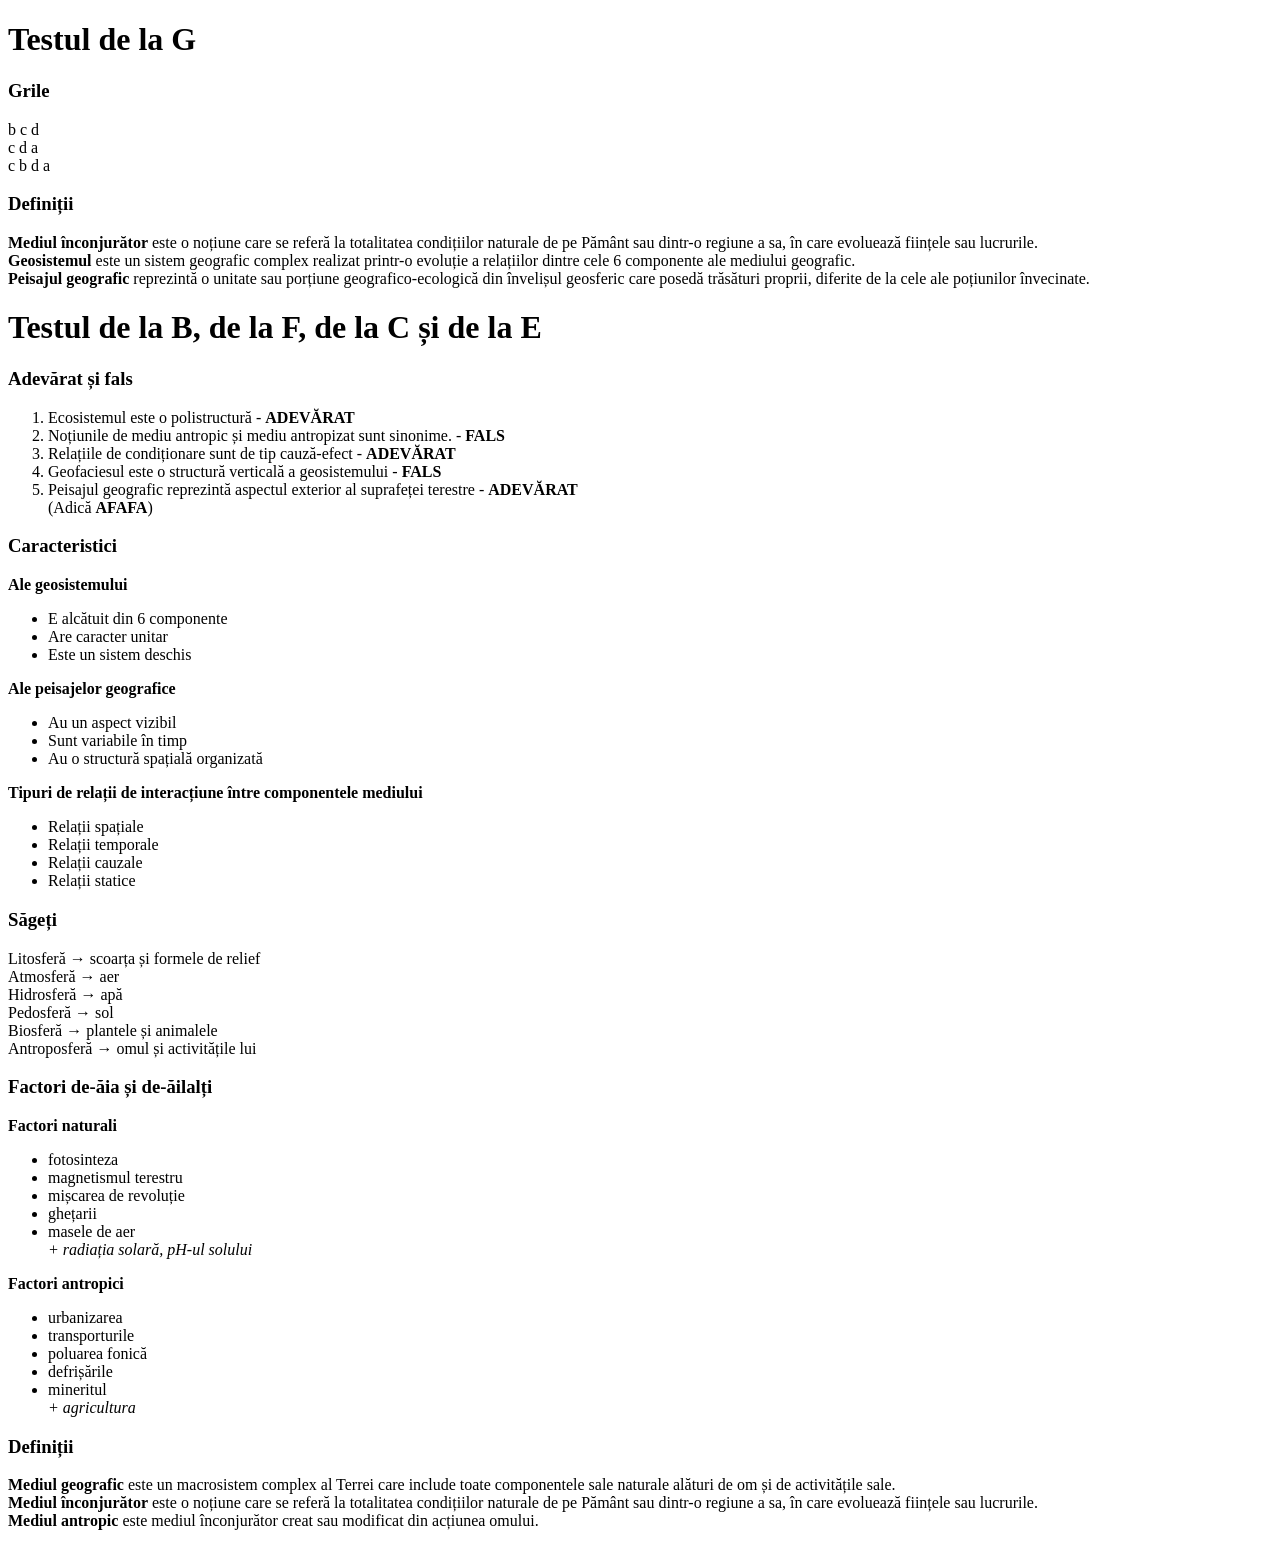
<file: geogra.html>
<!DOCTYPE html>
<html>

<head>
  <meta charset="utf-8">
  <meta name="viewport" content="width=device-width, initial-scale=1.0">
  <title>Soluții de la Geografie</title>
  <link rel="stylesheet" href="https://stackedit.io/style.css" />
</head>

<body class="stackedit">
  <div class="stackedit__html"><h1 id="testul-de-la-g">Testul de la G</h1>
<h3 id="grile">Grile</h3>
<p>b c d<br>
c d a<br>
c b d a</p>
<h3 id="definiții">Definiții</h3>
<p><strong>Mediul înconjurător</strong> este o noțiune care se referă la totalitatea condițiilor naturale de pe Pământ sau dintr-o regiune a sa, în care evoluează ființele sau lucrurile.<br>
<strong>Geosistemul</strong> este un sistem geografic complex realizat printr-o evoluție a relațiilor dintre cele 6 componente ale mediului geografic.<br>
<strong>Peisajul geografic</strong> reprezintă o unitate sau porțiune geografico-ecologică din învelișul geosferic care posedă trăsături proprii, diferite de la cele ale poțiunilor învecinate.</p>
<h1 id="testul-de-la-b-și-de-la-e">Testul de la B, de la F, de la C și de la E</h1>
<h3 id="adevărat-și-fals">Adevărat și fals</h3>
<ol>
<li>Ecosistemul este o polistructură - <strong>ADEVĂRAT</strong></li>
<li>Noțiunile de mediu antropic și mediu antropizat sunt sinonime. - <strong>FALS</strong></li>
<li>Relațiile de condiționare sunt de tip cauză-efect - <strong>ADEVĂRAT</strong></li>
<li>Geofaciesul este o structură verticală a geosistemului - <strong>FALS</strong></li>
<li>Peisajul geografic reprezintă aspectul exterior al suprafeței terestre - <strong>ADEVĂRAT</strong><br>
(Adică <strong>AFAFA</strong>)</li>
</ol>
<h3 id="caracteristici">Caracteristici</h3>
<p><strong>Ale geosistemului</strong></p>
<ul>
<li>E alcătuit din 6 componente</li>
<li>Are caracter unitar</li>
<li>Este un sistem deschis</li>
</ul>
<p><strong>Ale peisajelor geografice</strong></p>
<ul>
<li>Au un aspect vizibil</li>
<li>Sunt variabile în timp</li>
<li>Au o structură spațială organizată</li>
</ul>
<p><strong>Tipuri de relații de interacțiune între componentele mediului</strong></p>
<ul>
<li>Relații spațiale</li>
<li>Relații temporale</li>
<li>Relații cauzale</li>
<li>Relații statice</li>
</ul>
<h3 id="săgeți">Săgeți</h3>
<p>Litosferă → scoarța și formele de relief<br>
Atmosferă → aer<br>
Hidrosferă → apă<br>
Pedosferă → sol<br>
Biosferă → plantele și animalele<br>
Antroposferă → omul și activitățile lui</p>
<h3 id="factori-de-ăia-și-de-ăilalți">Factori de-ăia și de-ăilalți</h3>
<p><strong>Factori naturali</strong></p>
<ul>
<li>fotosinteza</li>
<li>magnetismul terestru</li>
<li>mișcarea de revoluție</li>
<li>ghețarii</li>
<li>masele de aer<br>
<em>+ radiația solară, pH-ul solului</em></li>
</ul>
<p><strong>Factori antropici</strong></p>
<ul>
<li>urbanizarea</li>
<li>transporturile</li>
<li>poluarea fonică</li>
<li>defrișările</li>
<li>mineritul<br>
<em>+ agricultura</em></li>
</ul>
<h3 id="definiții-1">Definiții</h3>
<p><strong>Mediul geografic</strong> este un macrosistem complex al Terrei care include toate componentele sale naturale alături de om și de activitățile sale.<br>
<strong>Mediul înconjurător</strong> este o noțiune care se referă la totalitatea condițiilor naturale de pe Pământ sau dintr-o regiune a sa, în care evoluează ființele sau lucrurile.<br>
<strong>Mediul antropic</strong> este mediul înconjurător creat sau modificat din acțiunea omului.</p>
</div>
</body>

</html>
</file>
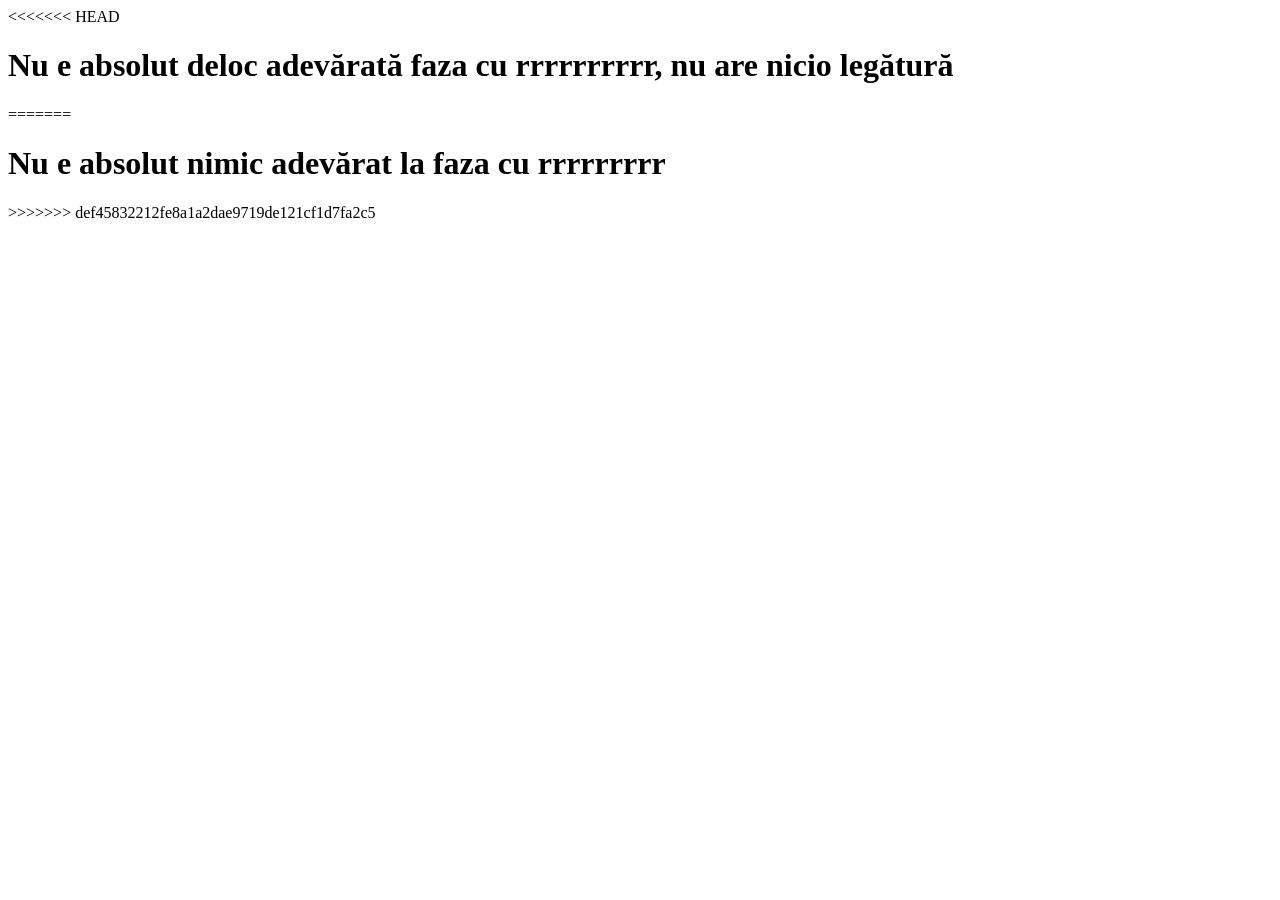
<file: rrrrr.html>
<html>
  <head>
<<<<<<< HEAD
    
  </head>
  <body>
    <h1>Nu e absolut deloc adevărată faza cu rrrrrrrrrr, nu are nicio legătură</h1>
=======
  </head>
  <body>
    <h1>Nu e absolut nimic adevărat la faza cu rrrrrrrrr</h1>
>>>>>>> def45832212fe8a1a2dae9719de121cf1d7fa2c5
  </body>
</html>
</file>
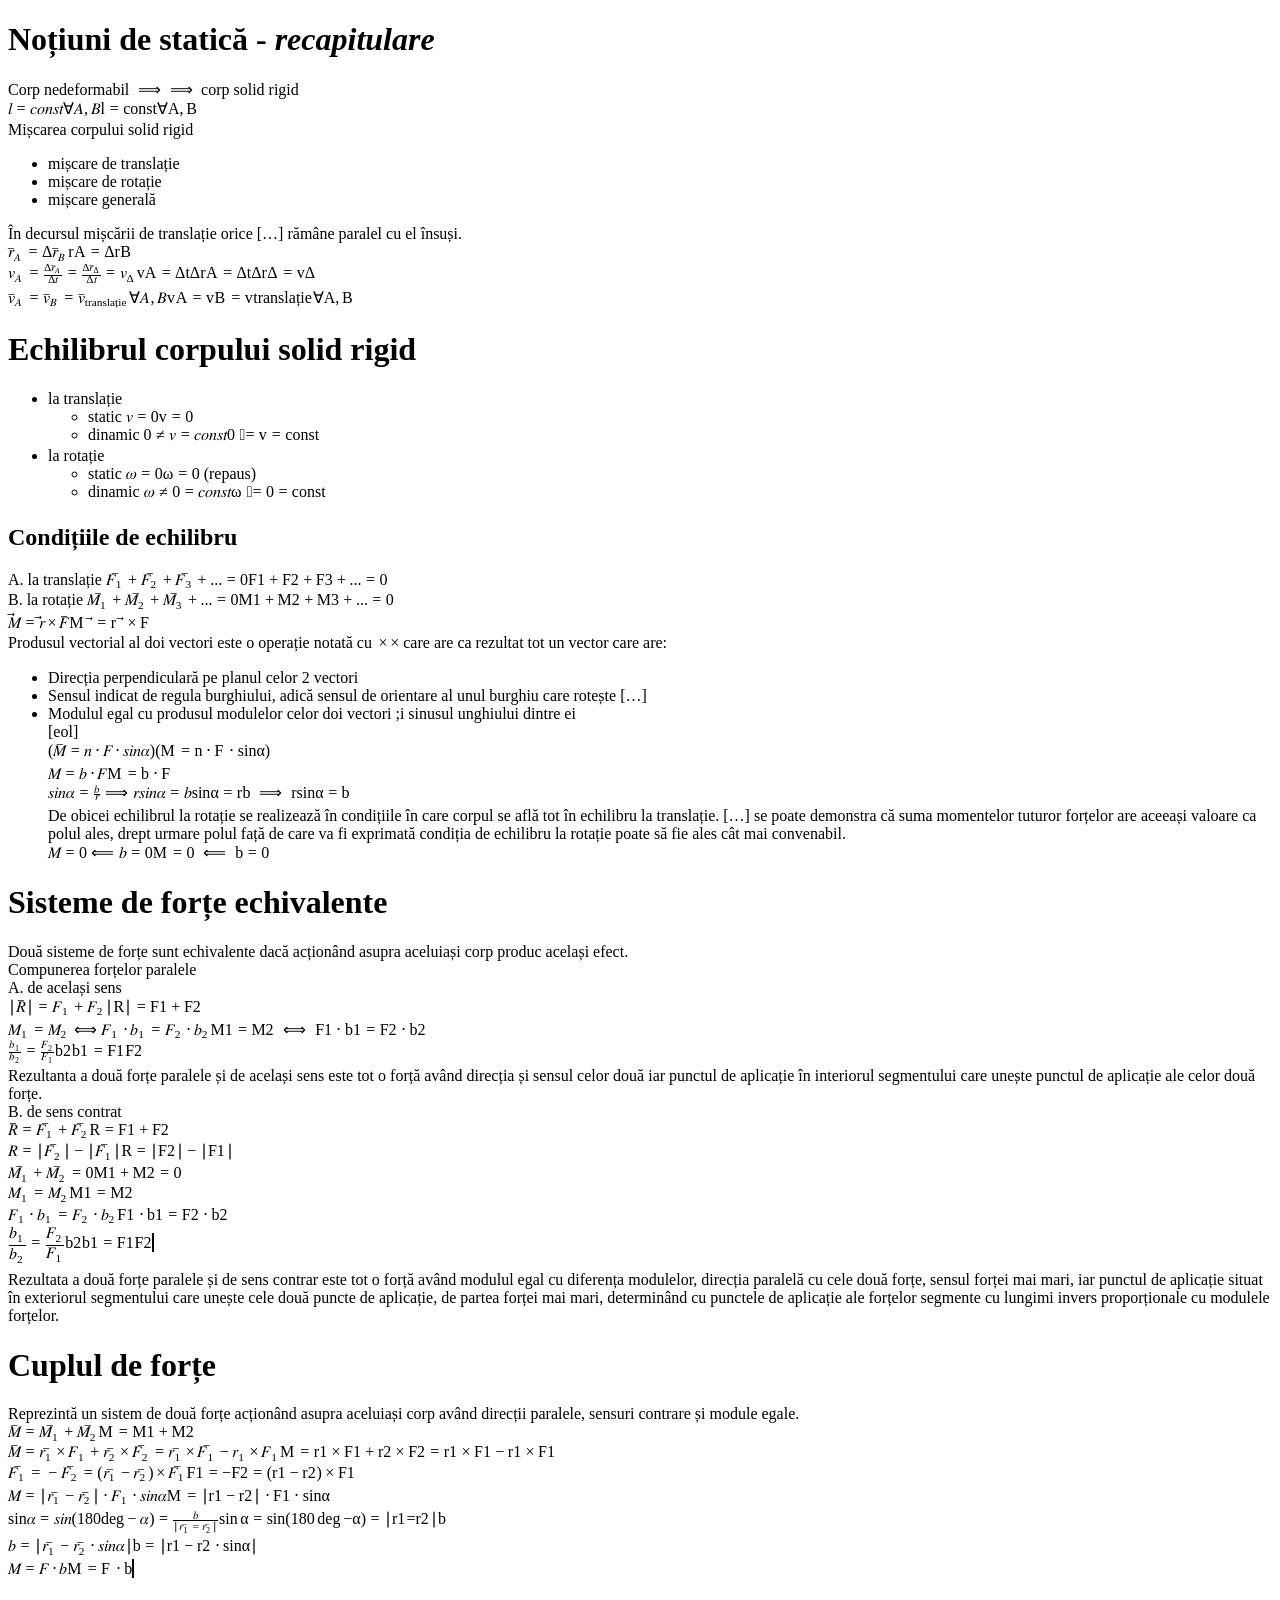
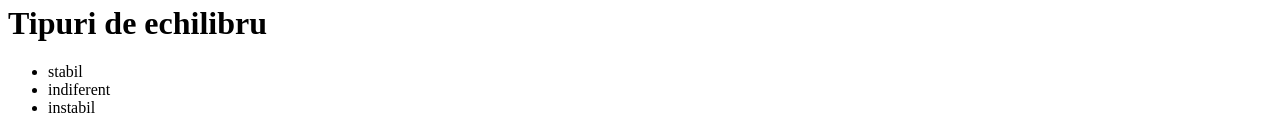
<file: statica.html>
﻿<!DOCTYPE html>
<html>

<head>
  <meta charset="utf-8">
  <meta name="viewport" content="width=device-width, initial-scale=1.0">
  <title>static</title>
  <link rel="stylesheet" href="https://stackedit.io/style.css" />
</head>

<body class="stackedit">
  <div class="stackedit__html"><h1 id="noțiuni-de-statică---recapitulare">Noțiuni de statică - <em>recapitulare</em></h1>
<p>Corp nedeformabil <span class="katex--inline"><span class="katex"><span class="katex-mathml"><math xmlns="http://www.w3.org/1998/Math/MathML"><semantics><mrow>  <mo>⟹</mo>  </mrow><annotation encoding="application/x-tex">\implies</annotation></semantics></math></span><span class="katex-html" aria-hidden="true"><span class="base"><span class="strut" style="height: 0.549em; vertical-align: -0.024em;"></span><span class="mspace" style="margin-right: 0.277778em;"></span><span class="mrel">⟹</span><span class="mspace" style="margin-right: 0.277778em;"></span></span></span></span></span> corp solid rigid<br>
<span class="katex--inline"><span class="katex"><span class="katex-mathml"><math xmlns="http://www.w3.org/1998/Math/MathML"><semantics><mrow><mi>l</mi><mo>=</mo><mi>c</mi><mi>o</mi><mi>n</mi><mi>s</mi><mi>t</mi><mi mathvariant="normal">∀</mi><mi>A</mi><mo separator="true">,</mo><mi>B</mi></mrow><annotation encoding="application/x-tex">l = const \forall A, B</annotation></semantics></math></span><span class="katex-html" aria-hidden="true"><span class="base"><span class="strut" style="height: 0.69444em; vertical-align: 0em;"></span><span style="margin-right: 0.01968em;" class="mord mathnormal">l</span><span class="mspace" style="margin-right: 0.277778em;"></span><span class="mrel">=</span><span class="mspace" style="margin-right: 0.277778em;"></span></span><span class="base"><span class="strut" style="height: 0.88888em; vertical-align: -0.19444em;"></span><span class="mord mathnormal">co</span><span class="mord mathnormal">n</span><span class="mord mathnormal">s</span><span class="mord mathnormal">t</span><span class="mord">∀</span><span class="mord mathnormal">A</span><span class="mpunct">,</span><span class="mspace" style="margin-right: 0.166667em;"></span><span style="margin-right: 0.05017em;" class="mord mathnormal">B</span></span></span></span></span><br>
Mișcarea corpului solid rigid</p>
<ul>
<li>mișcare de translație</li>
<li>mișcare de rotație</li>
<li>mișcare generală</li>
</ul>
<p>În decursul mișcării de translație orice […] rămâne paralel cu el însuși.<br>
<span class="katex--inline"><span class="katex"><span class="katex-mathml"><math xmlns="http://www.w3.org/1998/Math/MathML"><semantics><mrow><msub><mover accent="true"><mi>r</mi><mo stretchy="true">‾</mo></mover><mi>A</mi></msub><mo>=</mo><mi mathvariant="normal">Δ</mi><msub><mover accent="true"><mi>r</mi><mo stretchy="true">‾</mo></mover><mi>B</mi></msub></mrow><annotation encoding="application/x-tex">\overline{r}_A = \Delta\overline{r}_B</annotation></semantics></math></span><span class="katex-html" aria-hidden="true"><span class="base"><span class="strut" style="height: 0.78056em; vertical-align: -0.15em;"></span><span class="mord"><span class="mord overline"><span class="vlist-t"><span class="vlist-r"><span class="vlist" style="height: 0.63056em;"><span class="" style="top: -3em;"><span class="pstrut" style="height: 3em;"></span><span class="mord"><span style="margin-right: 0.02778em;" class="mord mathnormal">r</span></span></span><span class="" style="top: -3.55056em;"><span class="pstrut" style="height: 3em;"></span><span class="overline-line" style="border-bottom-width: 0.04em;"></span></span></span></span></span></span><span class="msupsub"><span class="vlist-t vlist-t2"><span class="vlist-r"><span class="vlist" style="height: 0.328331em;"><span class="" style="top: -2.55em; margin-right: 0.05em;"><span class="pstrut" style="height: 2.7em;"></span><span class="sizing reset-size6 size3 mtight"><span class="mord mathnormal mtight">A</span></span></span></span><span class="vlist-s">​</span></span><span class="vlist-r"><span class="vlist" style="height: 0.15em;"><span class=""></span></span></span></span></span></span><span class="mspace" style="margin-right: 0.277778em;"></span><span class="mrel">=</span><span class="mspace" style="margin-right: 0.277778em;"></span></span><span class="base"><span class="strut" style="height: 0.83333em; vertical-align: -0.15em;"></span><span class="mord">Δ</span><span class="mord"><span class="mord overline"><span class="vlist-t"><span class="vlist-r"><span class="vlist" style="height: 0.63056em;"><span class="" style="top: -3em;"><span class="pstrut" style="height: 3em;"></span><span class="mord"><span style="margin-right: 0.02778em;" class="mord mathnormal">r</span></span></span><span class="" style="top: -3.55056em;"><span class="pstrut" style="height: 3em;"></span><span class="overline-line" style="border-bottom-width: 0.04em;"></span></span></span></span></span></span><span class="msupsub"><span class="vlist-t vlist-t2"><span class="vlist-r"><span class="vlist" style="height: 0.328331em;"><span class="" style="top: -2.55em; margin-right: 0.05em;"><span class="pstrut" style="height: 2.7em;"></span><span class="sizing reset-size6 size3 mtight"><span style="margin-right: 0.05017em;" class="mord mathnormal mtight">B</span></span></span></span><span class="vlist-s">​</span></span><span class="vlist-r"><span class="vlist" style="height: 0.15em;"><span class=""></span></span></span></span></span></span></span></span></span></span><br>
<span class="katex--inline"><span class="katex"><span class="katex-mathml"><math xmlns="http://www.w3.org/1998/Math/MathML"><semantics><mrow><msub><mi>v</mi><mi>A</mi></msub><mo>=</mo><mfrac><mrow><mi mathvariant="normal">Δ</mi><msub><mover accent="true"><mi>r</mi><mo stretchy="true">‾</mo></mover><mi>A</mi></msub></mrow><mrow><mi mathvariant="normal">Δ</mi><mi>t</mi></mrow></mfrac><mo>=</mo><mfrac><mrow><mi mathvariant="normal">Δ</mi><msub><mover accent="true"><mi>r</mi><mo stretchy="true">‾</mo></mover><mi mathvariant="normal">Δ</mi></msub></mrow><mrow><mi mathvariant="normal">Δ</mi><mi>t</mi></mrow></mfrac><mo>=</mo><msub><mi>v</mi><mi mathvariant="normal">Δ</mi></msub></mrow><annotation encoding="application/x-tex">v_A = \frac{\Delta\overline{r}_A}{\Delta t} = \frac{\Delta\overline{r}_\Delta}{\Delta t} = v_{\Delta}</annotation></semantics></math></span><span class="katex-html" aria-hidden="true"><span class="base"><span class="strut" style="height: 0.58056em; vertical-align: -0.15em;"></span><span class="mord"><span style="margin-right: 0.03588em;" class="mord mathnormal">v</span><span class="msupsub"><span class="vlist-t vlist-t2"><span class="vlist-r"><span class="vlist" style="height: 0.328331em;"><span class="" style="top: -2.55em; margin-left: -0.03588em; margin-right: 0.05em;"><span class="pstrut" style="height: 2.7em;"></span><span class="sizing reset-size6 size3 mtight"><span class="mord mathnormal mtight">A</span></span></span></span><span class="vlist-s">​</span></span><span class="vlist-r"><span class="vlist" style="height: 0.15em;"><span class=""></span></span></span></span></span></span><span class="mspace" style="margin-right: 0.277778em;"></span><span class="mrel">=</span><span class="mspace" style="margin-right: 0.277778em;"></span></span><span class="base"><span class="strut" style="height: 1.23364em; vertical-align: -0.345em;"></span><span class="mord"><span class="mopen nulldelimiter"></span><span class="mfrac"><span class="vlist-t vlist-t2"><span class="vlist-r"><span class="vlist" style="height: 0.888636em;"><span class="" style="top: -2.655em;"><span class="pstrut" style="height: 3em;"></span><span class="sizing reset-size6 size3 mtight"><span class="mord mtight"><span class="mord mtight">Δ</span><span class="mord mathnormal mtight">t</span></span></span></span><span class="" style="top: -3.23em;"><span class="pstrut" style="height: 3em;"></span><span class="frac-line" style="border-bottom-width: 0.04em;"></span></span><span class="" style="top: -3.41031em;"><span class="pstrut" style="height: 3em;"></span><span class="sizing reset-size6 size3 mtight"><span class="mord mtight"><span class="mord mtight">Δ</span><span class="mord mtight"><span class="mord overline mtight"><span class="vlist-t"><span class="vlist-r"><span class="vlist" style="height: 0.67556em;"><span class="" style="top: -3em;"><span class="pstrut" style="height: 3em;"></span><span class="mord mtight"><span style="margin-right: 0.02778em;" class="mord mathnormal mtight">r</span></span></span><span class="" style="top: -3.57756em;"><span class="pstrut" style="height: 3em;"></span><span class="overline-line mtight" style="border-bottom-width: 0.049em;"></span></span></span></span></span></span><span class="msupsub"><span class="vlist-t vlist-t2"><span class="vlist-r"><span class="vlist" style="height: 0.3448em;"><span class="" style="top: -2.35671em; margin-right: 0.0714286em;"><span class="pstrut" style="height: 2.5em;"></span><span class="sizing reset-size3 size1 mtight"><span class="mord mathnormal mtight">A</span></span></span></span><span class="vlist-s">​</span></span><span class="vlist-r"><span class="vlist" style="height: 0.143293em;"><span class=""></span></span></span></span></span></span></span></span></span></span><span class="vlist-s">​</span></span><span class="vlist-r"><span class="vlist" style="height: 0.345em;"><span class=""></span></span></span></span></span><span class="mclose nulldelimiter"></span></span><span class="mspace" style="margin-right: 0.277778em;"></span><span class="mrel">=</span><span class="mspace" style="margin-right: 0.277778em;"></span></span><span class="base"><span class="strut" style="height: 1.23364em; vertical-align: -0.345em;"></span><span class="mord"><span class="mopen nulldelimiter"></span><span class="mfrac"><span class="vlist-t vlist-t2"><span class="vlist-r"><span class="vlist" style="height: 0.888636em;"><span class="" style="top: -2.655em;"><span class="pstrut" style="height: 3em;"></span><span class="sizing reset-size6 size3 mtight"><span class="mord mtight"><span class="mord mtight">Δ</span><span class="mord mathnormal mtight">t</span></span></span></span><span class="" style="top: -3.23em;"><span class="pstrut" style="height: 3em;"></span><span class="frac-line" style="border-bottom-width: 0.04em;"></span></span><span class="" style="top: -3.41031em;"><span class="pstrut" style="height: 3em;"></span><span class="sizing reset-size6 size3 mtight"><span class="mord mtight"><span class="mord mtight">Δ</span><span class="mord mtight"><span class="mord overline mtight"><span class="vlist-t"><span class="vlist-r"><span class="vlist" style="height: 0.67556em;"><span class="" style="top: -3em;"><span class="pstrut" style="height: 3em;"></span><span class="mord mtight"><span style="margin-right: 0.02778em;" class="mord mathnormal mtight">r</span></span></span><span class="" style="top: -3.57756em;"><span class="pstrut" style="height: 3em;"></span><span class="overline-line mtight" style="border-bottom-width: 0.049em;"></span></span></span></span></span></span><span class="msupsub"><span class="vlist-t vlist-t2"><span class="vlist-r"><span class="vlist" style="height: 0.3448em;"><span class="" style="top: -2.35671em; margin-right: 0.0714286em;"><span class="pstrut" style="height: 2.5em;"></span><span class="sizing reset-size3 size1 mtight"><span class="mord mtight">Δ</span></span></span></span><span class="vlist-s">​</span></span><span class="vlist-r"><span class="vlist" style="height: 0.143293em;"><span class=""></span></span></span></span></span></span></span></span></span></span><span class="vlist-s">​</span></span><span class="vlist-r"><span class="vlist" style="height: 0.345em;"><span class=""></span></span></span></span></span><span class="mclose nulldelimiter"></span></span><span class="mspace" style="margin-right: 0.277778em;"></span><span class="mrel">=</span><span class="mspace" style="margin-right: 0.277778em;"></span></span><span class="base"><span class="strut" style="height: 0.58056em; vertical-align: -0.15em;"></span><span class="mord"><span style="margin-right: 0.03588em;" class="mord mathnormal">v</span><span class="msupsub"><span class="vlist-t vlist-t2"><span class="vlist-r"><span class="vlist" style="height: 0.328331em;"><span class="" style="top: -2.55em; margin-left: -0.03588em; margin-right: 0.05em;"><span class="pstrut" style="height: 2.7em;"></span><span class="sizing reset-size6 size3 mtight"><span class="mord mtight"><span class="mord mtight">Δ</span></span></span></span></span><span class="vlist-s">​</span></span><span class="vlist-r"><span class="vlist" style="height: 0.15em;"><span class=""></span></span></span></span></span></span></span></span></span></span><br>
<span class="katex--inline"><span class="katex"><span class="katex-mathml"><math xmlns="http://www.w3.org/1998/Math/MathML"><semantics><mrow><msub><mover accent="true"><mi>v</mi><mo stretchy="true">‾</mo></mover><mi>A</mi></msub><mo>=</mo><msub><mover accent="true"><mi>v</mi><mo stretchy="true">‾</mo></mover><mi>B</mi></msub><mo>=</mo><msub><mover accent="true"><mi>v</mi><mo stretchy="true">‾</mo></mover><mtext>translație</mtext></msub><mi mathvariant="normal">∀</mi><mi>A</mi><mo separator="true">,</mo><mi>B</mi></mrow><annotation encoding="application/x-tex">\overline{v}_A = \overline{v}_B = \overline{v}_{\text{translație}} \forall A, B</annotation></semantics></math></span><span class="katex-html" aria-hidden="true"><span class="base"><span class="strut" style="height: 0.78056em; vertical-align: -0.15em;"></span><span class="mord"><span class="mord overline"><span class="vlist-t"><span class="vlist-r"><span class="vlist" style="height: 0.63056em;"><span class="" style="top: -3em;"><span class="pstrut" style="height: 3em;"></span><span class="mord"><span style="margin-right: 0.03588em;" class="mord mathnormal">v</span></span></span><span class="" style="top: -3.55056em;"><span class="pstrut" style="height: 3em;"></span><span class="overline-line" style="border-bottom-width: 0.04em;"></span></span></span></span></span></span><span class="msupsub"><span class="vlist-t vlist-t2"><span class="vlist-r"><span class="vlist" style="height: 0.328331em;"><span class="" style="top: -2.55em; margin-right: 0.05em;"><span class="pstrut" style="height: 2.7em;"></span><span class="sizing reset-size6 size3 mtight"><span class="mord mathnormal mtight">A</span></span></span></span><span class="vlist-s">​</span></span><span class="vlist-r"><span class="vlist" style="height: 0.15em;"><span class=""></span></span></span></span></span></span><span class="mspace" style="margin-right: 0.277778em;"></span><span class="mrel">=</span><span class="mspace" style="margin-right: 0.277778em;"></span></span><span class="base"><span class="strut" style="height: 0.78056em; vertical-align: -0.15em;"></span><span class="mord"><span class="mord overline"><span class="vlist-t"><span class="vlist-r"><span class="vlist" style="height: 0.63056em;"><span class="" style="top: -3em;"><span class="pstrut" style="height: 3em;"></span><span class="mord"><span style="margin-right: 0.03588em;" class="mord mathnormal">v</span></span></span><span class="" style="top: -3.55056em;"><span class="pstrut" style="height: 3em;"></span><span class="overline-line" style="border-bottom-width: 0.04em;"></span></span></span></span></span></span><span class="msupsub"><span class="vlist-t vlist-t2"><span class="vlist-r"><span class="vlist" style="height: 0.328331em;"><span class="" style="top: -2.55em; margin-right: 0.05em;"><span class="pstrut" style="height: 2.7em;"></span><span class="sizing reset-size6 size3 mtight"><span style="margin-right: 0.05017em;" class="mord mathnormal mtight">B</span></span></span></span><span class="vlist-s">​</span></span><span class="vlist-r"><span class="vlist" style="height: 0.15em;"><span class=""></span></span></span></span></span></span><span class="mspace" style="margin-right: 0.277778em;"></span><span class="mrel">=</span><span class="mspace" style="margin-right: 0.277778em;"></span></span><span class="base"><span class="strut" style="height: 0.88888em; vertical-align: -0.19444em;"></span><span class="mord"><span class="mord overline"><span class="vlist-t"><span class="vlist-r"><span class="vlist" style="height: 0.63056em;"><span class="" style="top: -3em;"><span class="pstrut" style="height: 3em;"></span><span class="mord"><span style="margin-right: 0.03588em;" class="mord mathnormal">v</span></span></span><span class="" style="top: -3.55056em;"><span class="pstrut" style="height: 3em;"></span><span class="overline-line" style="border-bottom-width: 0.04em;"></span></span></span></span></span></span><span class="msupsub"><span class="vlist-t vlist-t2"><span class="vlist-r"><span class="vlist" style="height: 0.336108em;"><span class="" style="top: -2.55em; margin-right: 0.05em;"><span class="pstrut" style="height: 2.7em;"></span><span class="sizing reset-size6 size3 mtight"><span class="mord mtight"><span class="mord text mtight"><span class="mord mtight">transla</span><span class="mord latin_fallback mtight">ț</span><span class="mord mtight">ie</span></span></span></span></span></span><span class="vlist-s">​</span></span><span class="vlist-r"><span class="vlist" style="height: 0.15em;"><span class=""></span></span></span></span></span></span><span class="mord">∀</span><span class="mord mathnormal">A</span><span class="mpunct">,</span><span class="mspace" style="margin-right: 0.166667em;"></span><span style="margin-right: 0.05017em;" class="mord mathnormal">B</span></span></span></span></span></p>
<h1 id="echilibrul-corpului-solid-rigid">Echilibrul corpului solid rigid</h1>
<ul>
<li>la translație
<ul>
<li>static <span class="katex--inline"><span class="katex"><span class="katex-mathml"><math xmlns="http://www.w3.org/1998/Math/MathML"><semantics><mrow><mi>v</mi><mo>=</mo><mn>0</mn></mrow><annotation encoding="application/x-tex">v = 0</annotation></semantics></math></span><span class="katex-html" aria-hidden="true"><span class="base"><span class="strut" style="height: 0.43056em; vertical-align: 0em;"></span><span style="margin-right: 0.03588em;" class="mord mathnormal">v</span><span class="mspace" style="margin-right: 0.277778em;"></span><span class="mrel">=</span><span class="mspace" style="margin-right: 0.277778em;"></span></span><span class="base"><span class="strut" style="height: 0.64444em; vertical-align: 0em;"></span><span class="mord">0</span></span></span></span></span></li>
<li>dinamic <span class="katex--inline"><span class="katex"><span class="katex-mathml"><math xmlns="http://www.w3.org/1998/Math/MathML"><semantics><mrow><mn>0</mn><mo mathvariant="normal">≠</mo><mi>v</mi><mo>=</mo><mi>c</mi><mi>o</mi><mi>n</mi><mi>s</mi><mi>t</mi></mrow><annotation encoding="application/x-tex">0 \neq  v = const</annotation></semantics></math></span><span class="katex-html" aria-hidden="true"><span class="base"><span class="strut" style="height: 0.88888em; vertical-align: -0.19444em;"></span><span class="mord">0</span><span class="mspace" style="margin-right: 0.277778em;"></span><span class="mrel"><span class="mrel"><span class="mord vbox"><span class="thinbox"><span class="rlap"><span class="strut" style="height: 0.88888em; vertical-align: -0.19444em;"></span><span class="inner"><span class="mord"><span class="mrel"></span></span></span><span class="fix"></span></span></span></span></span><span class="mrel">=</span></span><span class="mspace" style="margin-right: 0.277778em;"></span></span><span class="base"><span class="strut" style="height: 0.43056em; vertical-align: 0em;"></span><span style="margin-right: 0.03588em;" class="mord mathnormal">v</span><span class="mspace" style="margin-right: 0.277778em;"></span><span class="mrel">=</span><span class="mspace" style="margin-right: 0.277778em;"></span></span><span class="base"><span class="strut" style="height: 0.61508em; vertical-align: 0em;"></span><span class="mord mathnormal">co</span><span class="mord mathnormal">n</span><span class="mord mathnormal">s</span><span class="mord mathnormal">t</span></span></span></span></span></li>
</ul>
</li>
<li>la rotație
<ul>
<li>static <span class="katex--inline"><span class="katex"><span class="katex-mathml"><math xmlns="http://www.w3.org/1998/Math/MathML"><semantics><mrow><mi>ω</mi><mo>=</mo><mn>0</mn></mrow><annotation encoding="application/x-tex">\omega = 0</annotation></semantics></math></span><span class="katex-html" aria-hidden="true"><span class="base"><span class="strut" style="height: 0.43056em; vertical-align: 0em;"></span><span style="margin-right: 0.03588em;" class="mord mathnormal">ω</span><span class="mspace" style="margin-right: 0.277778em;"></span><span class="mrel">=</span><span class="mspace" style="margin-right: 0.277778em;"></span></span><span class="base"><span class="strut" style="height: 0.64444em; vertical-align: 0em;"></span><span class="mord">0</span></span></span></span></span> (repaus)</li>
<li>dinamic <span class="katex--inline"><span class="katex"><span class="katex-mathml"><math xmlns="http://www.w3.org/1998/Math/MathML"><semantics><mrow><mi>ω</mi><mo mathvariant="normal">≠</mo><mn>0</mn><mo>=</mo><mi>c</mi><mi>o</mi><mi>n</mi><mi>s</mi><mi>t</mi></mrow><annotation encoding="application/x-tex">\omega \neq 0 = const</annotation></semantics></math></span><span class="katex-html" aria-hidden="true"><span class="base"><span class="strut" style="height: 0.88888em; vertical-align: -0.19444em;"></span><span style="margin-right: 0.03588em;" class="mord mathnormal">ω</span><span class="mspace" style="margin-right: 0.277778em;"></span><span class="mrel"><span class="mrel"><span class="mord vbox"><span class="thinbox"><span class="rlap"><span class="strut" style="height: 0.88888em; vertical-align: -0.19444em;"></span><span class="inner"><span class="mord"><span class="mrel"></span></span></span><span class="fix"></span></span></span></span></span><span class="mrel">=</span></span><span class="mspace" style="margin-right: 0.277778em;"></span></span><span class="base"><span class="strut" style="height: 0.64444em; vertical-align: 0em;"></span><span class="mord">0</span><span class="mspace" style="margin-right: 0.277778em;"></span><span class="mrel">=</span><span class="mspace" style="margin-right: 0.277778em;"></span></span><span class="base"><span class="strut" style="height: 0.61508em; vertical-align: 0em;"></span><span class="mord mathnormal">co</span><span class="mord mathnormal">n</span><span class="mord mathnormal">s</span><span class="mord mathnormal">t</span></span></span></span></span></li>
</ul>
</li>
</ul>
<h2 id="condițiile-de-echilibru">Condițiile de echilibru</h2>
<p>A. la translație <span class="katex--inline"><span class="katex"><span class="katex-mathml"><math xmlns="http://www.w3.org/1998/Math/MathML"><semantics><mrow><mover accent="true"><msub><mi>F</mi><mn>1</mn></msub><mo stretchy="true">‾</mo></mover><mo>+</mo><mover accent="true"><msub><mi>F</mi><mn>2</mn></msub><mo stretchy="true">‾</mo></mover><mo>+</mo><mover accent="true"><msub><mi>F</mi><mn>3</mn></msub><mo stretchy="true">‾</mo></mover><mo>+</mo><mi mathvariant="normal">.</mi><mi mathvariant="normal">.</mi><mi mathvariant="normal">.</mi><mo>=</mo><mn>0</mn></mrow><annotation encoding="application/x-tex">\overline{F_1} + \overline{F_2} + \overline{F_3} + ... = 0</annotation></semantics></math></span><span class="katex-html" aria-hidden="true"><span class="base"><span class="strut" style="height: 1.03333em; vertical-align: -0.15em;"></span><span class="mord overline"><span class="vlist-t vlist-t2"><span class="vlist-r"><span class="vlist" style="height: 0.88333em;"><span class="" style="top: -3em;"><span class="pstrut" style="height: 3em;"></span><span class="mord"><span class="mord"><span style="margin-right: 0.13889em;" class="mord mathnormal">F</span><span class="msupsub"><span class="vlist-t vlist-t2"><span class="vlist-r"><span class="vlist" style="height: 0.301108em;"><span class="" style="top: -2.55em; margin-left: -0.13889em; margin-right: 0.05em;"><span class="pstrut" style="height: 2.7em;"></span><span class="sizing reset-size6 size3 mtight"><span class="mord mtight">1</span></span></span></span><span class="vlist-s">​</span></span><span class="vlist-r"><span class="vlist" style="height: 0.15em;"><span class=""></span></span></span></span></span></span></span></span><span class="" style="top: -3.80333em;"><span class="pstrut" style="height: 3em;"></span><span class="overline-line" style="border-bottom-width: 0.04em;"></span></span></span><span class="vlist-s">​</span></span><span class="vlist-r"><span class="vlist" style="height: 0.15em;"><span class=""></span></span></span></span></span><span class="mspace" style="margin-right: 0.222222em;"></span><span class="mbin">+</span><span class="mspace" style="margin-right: 0.222222em;"></span></span><span class="base"><span class="strut" style="height: 1.03333em; vertical-align: -0.15em;"></span><span class="mord overline"><span class="vlist-t vlist-t2"><span class="vlist-r"><span class="vlist" style="height: 0.88333em;"><span class="" style="top: -3em;"><span class="pstrut" style="height: 3em;"></span><span class="mord"><span class="mord"><span style="margin-right: 0.13889em;" class="mord mathnormal">F</span><span class="msupsub"><span class="vlist-t vlist-t2"><span class="vlist-r"><span class="vlist" style="height: 0.301108em;"><span class="" style="top: -2.55em; margin-left: -0.13889em; margin-right: 0.05em;"><span class="pstrut" style="height: 2.7em;"></span><span class="sizing reset-size6 size3 mtight"><span class="mord mtight">2</span></span></span></span><span class="vlist-s">​</span></span><span class="vlist-r"><span class="vlist" style="height: 0.15em;"><span class=""></span></span></span></span></span></span></span></span><span class="" style="top: -3.80333em;"><span class="pstrut" style="height: 3em;"></span><span class="overline-line" style="border-bottom-width: 0.04em;"></span></span></span><span class="vlist-s">​</span></span><span class="vlist-r"><span class="vlist" style="height: 0.15em;"><span class=""></span></span></span></span></span><span class="mspace" style="margin-right: 0.222222em;"></span><span class="mbin">+</span><span class="mspace" style="margin-right: 0.222222em;"></span></span><span class="base"><span class="strut" style="height: 1.03333em; vertical-align: -0.15em;"></span><span class="mord overline"><span class="vlist-t vlist-t2"><span class="vlist-r"><span class="vlist" style="height: 0.88333em;"><span class="" style="top: -3em;"><span class="pstrut" style="height: 3em;"></span><span class="mord"><span class="mord"><span style="margin-right: 0.13889em;" class="mord mathnormal">F</span><span class="msupsub"><span class="vlist-t vlist-t2"><span class="vlist-r"><span class="vlist" style="height: 0.301108em;"><span class="" style="top: -2.55em; margin-left: -0.13889em; margin-right: 0.05em;"><span class="pstrut" style="height: 2.7em;"></span><span class="sizing reset-size6 size3 mtight"><span class="mord mtight">3</span></span></span></span><span class="vlist-s">​</span></span><span class="vlist-r"><span class="vlist" style="height: 0.15em;"><span class=""></span></span></span></span></span></span></span></span><span class="" style="top: -3.80333em;"><span class="pstrut" style="height: 3em;"></span><span class="overline-line" style="border-bottom-width: 0.04em;"></span></span></span><span class="vlist-s">​</span></span><span class="vlist-r"><span class="vlist" style="height: 0.15em;"><span class=""></span></span></span></span></span><span class="mspace" style="margin-right: 0.222222em;"></span><span class="mbin">+</span><span class="mspace" style="margin-right: 0.222222em;"></span></span><span class="base"><span class="strut" style="height: 0.36687em; vertical-align: 0em;"></span><span class="mord">...</span><span class="mspace" style="margin-right: 0.277778em;"></span><span class="mrel">=</span><span class="mspace" style="margin-right: 0.277778em;"></span></span><span class="base"><span class="strut" style="height: 0.64444em; vertical-align: 0em;"></span><span class="mord">0</span></span></span></span></span><br>
B. la rotație <span class="katex--inline"><span class="katex"><span class="katex-mathml"><math xmlns="http://www.w3.org/1998/Math/MathML"><semantics><mrow><mover accent="true"><msub><mi>M</mi><mn>1</mn></msub><mo stretchy="true">‾</mo></mover><mo>+</mo><mover accent="true"><msub><mi>M</mi><mn>2</mn></msub><mo stretchy="true">‾</mo></mover><mo>+</mo><mover accent="true"><msub><mi>M</mi><mn>3</mn></msub><mo stretchy="true">‾</mo></mover><mo>+</mo><mi mathvariant="normal">.</mi><mi mathvariant="normal">.</mi><mi mathvariant="normal">.</mi><mo>=</mo><mn>0</mn></mrow><annotation encoding="application/x-tex">\overline{M_1} + \overline{M_2} + \overline{M_3} + ... = 0</annotation></semantics></math></span><span class="katex-html" aria-hidden="true"><span class="base"><span class="strut" style="height: 1.03333em; vertical-align: -0.15em;"></span><span class="mord overline"><span class="vlist-t vlist-t2"><span class="vlist-r"><span class="vlist" style="height: 0.88333em;"><span class="" style="top: -3em;"><span class="pstrut" style="height: 3em;"></span><span class="mord"><span class="mord"><span style="margin-right: 0.10903em;" class="mord mathnormal">M</span><span class="msupsub"><span class="vlist-t vlist-t2"><span class="vlist-r"><span class="vlist" style="height: 0.301108em;"><span class="" style="top: -2.55em; margin-left: -0.10903em; margin-right: 0.05em;"><span class="pstrut" style="height: 2.7em;"></span><span class="sizing reset-size6 size3 mtight"><span class="mord mtight">1</span></span></span></span><span class="vlist-s">​</span></span><span class="vlist-r"><span class="vlist" style="height: 0.15em;"><span class=""></span></span></span></span></span></span></span></span><span class="" style="top: -3.80333em;"><span class="pstrut" style="height: 3em;"></span><span class="overline-line" style="border-bottom-width: 0.04em;"></span></span></span><span class="vlist-s">​</span></span><span class="vlist-r"><span class="vlist" style="height: 0.15em;"><span class=""></span></span></span></span></span><span class="mspace" style="margin-right: 0.222222em;"></span><span class="mbin">+</span><span class="mspace" style="margin-right: 0.222222em;"></span></span><span class="base"><span class="strut" style="height: 1.03333em; vertical-align: -0.15em;"></span><span class="mord overline"><span class="vlist-t vlist-t2"><span class="vlist-r"><span class="vlist" style="height: 0.88333em;"><span class="" style="top: -3em;"><span class="pstrut" style="height: 3em;"></span><span class="mord"><span class="mord"><span style="margin-right: 0.10903em;" class="mord mathnormal">M</span><span class="msupsub"><span class="vlist-t vlist-t2"><span class="vlist-r"><span class="vlist" style="height: 0.301108em;"><span class="" style="top: -2.55em; margin-left: -0.10903em; margin-right: 0.05em;"><span class="pstrut" style="height: 2.7em;"></span><span class="sizing reset-size6 size3 mtight"><span class="mord mtight">2</span></span></span></span><span class="vlist-s">​</span></span><span class="vlist-r"><span class="vlist" style="height: 0.15em;"><span class=""></span></span></span></span></span></span></span></span><span class="" style="top: -3.80333em;"><span class="pstrut" style="height: 3em;"></span><span class="overline-line" style="border-bottom-width: 0.04em;"></span></span></span><span class="vlist-s">​</span></span><span class="vlist-r"><span class="vlist" style="height: 0.15em;"><span class=""></span></span></span></span></span><span class="mspace" style="margin-right: 0.222222em;"></span><span class="mbin">+</span><span class="mspace" style="margin-right: 0.222222em;"></span></span><span class="base"><span class="strut" style="height: 1.03333em; vertical-align: -0.15em;"></span><span class="mord overline"><span class="vlist-t vlist-t2"><span class="vlist-r"><span class="vlist" style="height: 0.88333em;"><span class="" style="top: -3em;"><span class="pstrut" style="height: 3em;"></span><span class="mord"><span class="mord"><span style="margin-right: 0.10903em;" class="mord mathnormal">M</span><span class="msupsub"><span class="vlist-t vlist-t2"><span class="vlist-r"><span class="vlist" style="height: 0.301108em;"><span class="" style="top: -2.55em; margin-left: -0.10903em; margin-right: 0.05em;"><span class="pstrut" style="height: 2.7em;"></span><span class="sizing reset-size6 size3 mtight"><span class="mord mtight">3</span></span></span></span><span class="vlist-s">​</span></span><span class="vlist-r"><span class="vlist" style="height: 0.15em;"><span class=""></span></span></span></span></span></span></span></span><span class="" style="top: -3.80333em;"><span class="pstrut" style="height: 3em;"></span><span class="overline-line" style="border-bottom-width: 0.04em;"></span></span></span><span class="vlist-s">​</span></span><span class="vlist-r"><span class="vlist" style="height: 0.15em;"><span class=""></span></span></span></span></span><span class="mspace" style="margin-right: 0.222222em;"></span><span class="mbin">+</span><span class="mspace" style="margin-right: 0.222222em;"></span></span><span class="base"><span class="strut" style="height: 0.36687em; vertical-align: 0em;"></span><span class="mord">...</span><span class="mspace" style="margin-right: 0.277778em;"></span><span class="mrel">=</span><span class="mspace" style="margin-right: 0.277778em;"></span></span><span class="base"><span class="strut" style="height: 0.64444em; vertical-align: 0em;"></span><span class="mord">0</span></span></span></span></span><br>
<span class="katex--inline"><span class="katex"><span class="katex-mathml"><math xmlns="http://www.w3.org/1998/Math/MathML"><semantics><mrow><mover accent="true"><mi>M</mi><mo>⃗</mo></mover><mo>=</mo><mover accent="true"><mi>r</mi><mo>⃗</mo></mover><mo>×</mo><mover accent="true"><mi>F</mi><mo stretchy="true">‾</mo></mover></mrow><annotation encoding="application/x-tex">\vec{M} = \vec{r} \times \overline{F}</annotation></semantics></math></span><span class="katex-html" aria-hidden="true"><span class="base"><span class="strut" style="height: 0.96633em; vertical-align: 0em;"></span><span class="mord accent"><span class="vlist-t"><span class="vlist-r"><span class="vlist" style="height: 0.96633em;"><span class="" style="top: -3em;"><span class="pstrut" style="height: 3em;"></span><span style="margin-right: 0.10903em;" class="mord mathnormal">M</span></span><span class="" style="top: -3.25233em;"><span class="pstrut" style="height: 3em;"></span><span class="accent-body" style="left: -0.15216em;"><span class="overlay" style="height: 0.714em; width: 0.471em;"><svg width="0.471em" height="0.714em" style="width:0.471em" viewBox="0 0 471 714" preserveAspectRatio="xMinYMin"><path d="M377 20c0-5.333 1.833-10 5.5-14S391 0 397 0c4.667 0 8.667 1.667 12 5
3.333 2.667 6.667 9 10 19 6.667 24.667 20.333 43.667 41 57 7.333 4.667 11
10.667 11 18 0 6-1 10-3 12s-6.667 5-14 9c-28.667 14.667-53.667 35.667-75 63
-1.333 1.333-3.167 3.5-5.5 6.5s-4 4.833-5 5.5c-1 .667-2.5 1.333-4.5 2s-4.333 1
-7 1c-4.667 0-9.167-1.833-13.5-5.5S337 184 337 178c0-12.667 15.667-32.333 47-59
H213l-171-1c-8.667-6-13-12.333-13-19 0-4.667 4.333-11.333 13-20h359
c-16-25.333-24-45-24-59z"></path></svg></span></span></span></span></span></span></span><span class="mspace" style="margin-right: 0.277778em;"></span><span class="mrel">=</span><span class="mspace" style="margin-right: 0.277778em;"></span></span><span class="base"><span class="strut" style="height: 0.79733em; vertical-align: -0.08333em;"></span><span class="mord accent"><span class="vlist-t"><span class="vlist-r"><span class="vlist" style="height: 0.714em;"><span class="" style="top: -3em;"><span class="pstrut" style="height: 3em;"></span><span style="margin-right: 0.02778em;" class="mord mathnormal">r</span></span><span class="" style="top: -3em;"><span class="pstrut" style="height: 3em;"></span><span class="accent-body" style="left: -0.17994em;"><span class="overlay" style="height: 0.714em; width: 0.471em;"><svg width="0.471em" height="0.714em" style="width:0.471em" viewBox="0 0 471 714" preserveAspectRatio="xMinYMin"><path d="M377 20c0-5.333 1.833-10 5.5-14S391 0 397 0c4.667 0 8.667 1.667 12 5
3.333 2.667 6.667 9 10 19 6.667 24.667 20.333 43.667 41 57 7.333 4.667 11
10.667 11 18 0 6-1 10-3 12s-6.667 5-14 9c-28.667 14.667-53.667 35.667-75 63
-1.333 1.333-3.167 3.5-5.5 6.5s-4 4.833-5 5.5c-1 .667-2.5 1.333-4.5 2s-4.333 1
-7 1c-4.667 0-9.167-1.833-13.5-5.5S337 184 337 178c0-12.667 15.667-32.333 47-59
H213l-171-1c-8.667-6-13-12.333-13-19 0-4.667 4.333-11.333 13-20h359
c-16-25.333-24-45-24-59z"></path></svg></span></span></span></span></span></span></span><span class="mspace" style="margin-right: 0.222222em;"></span><span class="mbin">×</span><span class="mspace" style="margin-right: 0.222222em;"></span></span><span class="base"><span class="strut" style="height: 0.88333em; vertical-align: 0em;"></span><span class="mord overline"><span class="vlist-t"><span class="vlist-r"><span class="vlist" style="height: 0.88333em;"><span class="" style="top: -3em;"><span class="pstrut" style="height: 3em;"></span><span class="mord"><span style="margin-right: 0.13889em;" class="mord mathnormal">F</span></span></span><span class="" style="top: -3.80333em;"><span class="pstrut" style="height: 3em;"></span><span class="overline-line" style="border-bottom-width: 0.04em;"></span></span></span></span></span></span></span></span></span></span><br>
Produsul vectorial al doi vectori este o operație notată cu <span class="katex--inline"><span class="katex"><span class="katex-mathml"><math xmlns="http://www.w3.org/1998/Math/MathML"><semantics><mrow><mo>×</mo></mrow><annotation encoding="application/x-tex">\times</annotation></semantics></math></span><span class="katex-html" aria-hidden="true"><span class="base"><span class="strut" style="height: 0.66666em; vertical-align: -0.08333em;"></span><span class="mord">×</span></span></span></span></span> care are ca rezultat tot un vector care are:</p>
<ul>
<li>Direcția perpendiculară pe planul celor 2 vectori</li>
<li>Sensul indicat de regula burghiului, adică sensul de orientare al unul burghiu care rotește […]</li>
<li>Modulul egal cu produsul modulelor celor doi vectori ;i sinusul unghiului dintre ei<br>
[eol]<br>
<span class="katex--inline"><span class="katex"><span class="katex-mathml"><math xmlns="http://www.w3.org/1998/Math/MathML"><semantics><mrow><mo stretchy="false">(</mo><mover accent="true"><mi>M</mi><mo stretchy="true">‾</mo></mover><mo>=</mo><mi>n</mi><mo>⋅</mo><mi>F</mi><mo>⋅</mo><mi>s</mi><mi>i</mi><mi>n</mi><mi>α</mi><mo stretchy="false">)</mo></mrow><annotation encoding="application/x-tex">(\overline{M} = n \cdot F \cdot sin \alpha)</annotation></semantics></math></span><span class="katex-html" aria-hidden="true"><span class="base"><span class="strut" style="height: 1.13333em; vertical-align: -0.25em;"></span><span class="mopen">(</span><span class="mord overline"><span class="vlist-t"><span class="vlist-r"><span class="vlist" style="height: 0.88333em;"><span class="" style="top: -3em;"><span class="pstrut" style="height: 3em;"></span><span class="mord"><span style="margin-right: 0.10903em;" class="mord mathnormal">M</span></span></span><span class="" style="top: -3.80333em;"><span class="pstrut" style="height: 3em;"></span><span class="overline-line" style="border-bottom-width: 0.04em;"></span></span></span></span></span></span><span class="mspace" style="margin-right: 0.277778em;"></span><span class="mrel">=</span><span class="mspace" style="margin-right: 0.277778em;"></span></span><span class="base"><span class="strut" style="height: 0.44445em; vertical-align: 0em;"></span><span class="mord mathnormal">n</span><span class="mspace" style="margin-right: 0.222222em;"></span><span class="mbin">⋅</span><span class="mspace" style="margin-right: 0.222222em;"></span></span><span class="base"><span class="strut" style="height: 0.68333em; vertical-align: 0em;"></span><span style="margin-right: 0.13889em;" class="mord mathnormal">F</span><span class="mspace" style="margin-right: 0.222222em;"></span><span class="mbin">⋅</span><span class="mspace" style="margin-right: 0.222222em;"></span></span><span class="base"><span class="strut" style="height: 1em; vertical-align: -0.25em;"></span><span class="mord mathnormal">s</span><span class="mord mathnormal">in</span><span style="margin-right: 0.0037em;" class="mord mathnormal">α</span><span class="mclose">)</span></span></span></span></span><br>
<span class="katex--inline"><span class="katex"><span class="katex-mathml"><math xmlns="http://www.w3.org/1998/Math/MathML"><semantics><mrow><mi>M</mi><mo>=</mo><mi>b</mi><mo>⋅</mo><mi>F</mi></mrow><annotation encoding="application/x-tex">M = b \cdot F</annotation></semantics></math></span><span class="katex-html" aria-hidden="true"><span class="base"><span class="strut" style="height: 0.68333em; vertical-align: 0em;"></span><span style="margin-right: 0.10903em;" class="mord mathnormal">M</span><span class="mspace" style="margin-right: 0.277778em;"></span><span class="mrel">=</span><span class="mspace" style="margin-right: 0.277778em;"></span></span><span class="base"><span class="strut" style="height: 0.69444em; vertical-align: 0em;"></span><span class="mord mathnormal">b</span><span class="mspace" style="margin-right: 0.222222em;"></span><span class="mbin">⋅</span><span class="mspace" style="margin-right: 0.222222em;"></span></span><span class="base"><span class="strut" style="height: 0.68333em; vertical-align: 0em;"></span><span style="margin-right: 0.13889em;" class="mord mathnormal">F</span></span></span></span></span><br>
<span class="katex--inline"><span class="katex"><span class="katex-mathml"><math xmlns="http://www.w3.org/1998/Math/MathML"><semantics><mrow><mi>s</mi><mi>i</mi><mi>n</mi><mi>α</mi><mo>=</mo><mfrac><mi>b</mi><mi>r</mi></mfrac>  <mo>⟹</mo>  <mi>r</mi><mi>s</mi><mi>i</mi><mi>n</mi><mi>α</mi><mo>=</mo><mi>b</mi></mrow><annotation encoding="application/x-tex">sin\alpha = \frac{b}{r} \implies r sin \alpha = b</annotation></semantics></math></span><span class="katex-html" aria-hidden="true"><span class="base"><span class="strut" style="height: 0.65952em; vertical-align: 0em;"></span><span class="mord mathnormal">s</span><span class="mord mathnormal">in</span><span style="margin-right: 0.0037em;" class="mord mathnormal">α</span><span class="mspace" style="margin-right: 0.277778em;"></span><span class="mrel">=</span><span class="mspace" style="margin-right: 0.277778em;"></span></span><span class="base"><span class="strut" style="height: 1.22511em; vertical-align: -0.345em;"></span><span class="mord"><span class="mopen nulldelimiter"></span><span class="mfrac"><span class="vlist-t vlist-t2"><span class="vlist-r"><span class="vlist" style="height: 0.880108em;"><span class="" style="top: -2.655em;"><span class="pstrut" style="height: 3em;"></span><span class="sizing reset-size6 size3 mtight"><span class="mord mtight"><span style="margin-right: 0.02778em;" class="mord mathnormal mtight">r</span></span></span></span><span class="" style="top: -3.23em;"><span class="pstrut" style="height: 3em;"></span><span class="frac-line" style="border-bottom-width: 0.04em;"></span></span><span class="" style="top: -3.394em;"><span class="pstrut" style="height: 3em;"></span><span class="sizing reset-size6 size3 mtight"><span class="mord mtight"><span class="mord mathnormal mtight">b</span></span></span></span></span><span class="vlist-s">​</span></span><span class="vlist-r"><span class="vlist" style="height: 0.345em;"><span class=""></span></span></span></span></span><span class="mclose nulldelimiter"></span></span><span class="mspace" style="margin-right: 0.277778em;"></span><span class="mspace" style="margin-right: 0.277778em;"></span><span class="mrel">⟹</span><span class="mspace" style="margin-right: 0.277778em;"></span><span class="mspace" style="margin-right: 0.277778em;"></span></span><span class="base"><span class="strut" style="height: 0.65952em; vertical-align: 0em;"></span><span class="mord mathnormal">rs</span><span class="mord mathnormal">in</span><span style="margin-right: 0.0037em;" class="mord mathnormal">α</span><span class="mspace" style="margin-right: 0.277778em;"></span><span class="mrel">=</span><span class="mspace" style="margin-right: 0.277778em;"></span></span><span class="base"><span class="strut" style="height: 0.69444em; vertical-align: 0em;"></span><span class="mord mathnormal">b</span></span></span></span></span><br>
De obicei echilibrul la rotație se realizează în condițiile în care corpul se află tot în echilibru la translație. […] se poate demonstra că suma momentelor tuturor forțelor are aceeași valoare ca polul ales, drept urmare polul față de care va fi exprimată condiția de echilibru la rotație poate să fie ales cât mai convenabil.<br>
<span class="katex--inline"><span class="katex"><span class="katex-mathml"><math xmlns="http://www.w3.org/1998/Math/MathML"><semantics><mrow><mi>M</mi><mo>=</mo><mn>0</mn>  <mo>⟸</mo>  <mi>b</mi><mo>=</mo><mn>0</mn></mrow><annotation encoding="application/x-tex">M = 0 \impliedby b = 0</annotation></semantics></math></span><span class="katex-html" aria-hidden="true"><span class="base"><span class="strut" style="height: 0.68333em; vertical-align: 0em;"></span><span style="margin-right: 0.10903em;" class="mord mathnormal">M</span><span class="mspace" style="margin-right: 0.277778em;"></span><span class="mrel">=</span><span class="mspace" style="margin-right: 0.277778em;"></span></span><span class="base"><span class="strut" style="height: 0.66844em; vertical-align: -0.024em;"></span><span class="mord">0</span><span class="mspace" style="margin-right: 0.277778em;"></span><span class="mspace" style="margin-right: 0.277778em;"></span><span class="mrel">⟸</span><span class="mspace" style="margin-right: 0.277778em;"></span><span class="mspace" style="margin-right: 0.277778em;"></span></span><span class="base"><span class="strut" style="height: 0.69444em; vertical-align: 0em;"></span><span class="mord mathnormal">b</span><span class="mspace" style="margin-right: 0.277778em;"></span><span class="mrel">=</span><span class="mspace" style="margin-right: 0.277778em;"></span></span><span class="base"><span class="strut" style="height: 0.64444em; vertical-align: 0em;"></span><span class="mord">0</span></span></span></span></span></li>
</ul>
<h1 id="sisteme-de-forțe-echivalente">Sisteme de forțe echivalente</h1>
<p>Două sisteme de forțe sunt echivalente dacă acționând asupra aceluiași corp produc același efect.<br>
Compunerea forțelor paralele<br>
A. de același sens<br>
<span class="katex--inline"><span class="katex"><span class="katex-mathml"><math xmlns="http://www.w3.org/1998/Math/MathML"><semantics><mrow><mi mathvariant="normal">∣</mi><mover accent="true"><mi>R</mi><mo stretchy="true">‾</mo></mover><mi mathvariant="normal">∣</mi><mo>=</mo><msub><mi>F</mi><mn>1</mn></msub><mo>+</mo><msub><mi>F</mi><mn>2</mn></msub></mrow><annotation encoding="application/x-tex">|\overline{R}| = F_1 + F_2</annotation></semantics></math></span><span class="katex-html" aria-hidden="true"><span class="base"><span class="strut" style="height: 1.13333em; vertical-align: -0.25em;"></span><span class="mord">∣</span><span class="mord overline"><span class="vlist-t"><span class="vlist-r"><span class="vlist" style="height: 0.88333em;"><span class="" style="top: -3em;"><span class="pstrut" style="height: 3em;"></span><span class="mord"><span style="margin-right: 0.00773em;" class="mord mathnormal">R</span></span></span><span class="" style="top: -3.80333em;"><span class="pstrut" style="height: 3em;"></span><span class="overline-line" style="border-bottom-width: 0.04em;"></span></span></span></span></span></span><span class="mord">∣</span><span class="mspace" style="margin-right: 0.277778em;"></span><span class="mrel">=</span><span class="mspace" style="margin-right: 0.277778em;"></span></span><span class="base"><span class="strut" style="height: 0.83333em; vertical-align: -0.15em;"></span><span class="mord"><span style="margin-right: 0.13889em;" class="mord mathnormal">F</span><span class="msupsub"><span class="vlist-t vlist-t2"><span class="vlist-r"><span class="vlist" style="height: 0.301108em;"><span class="" style="top: -2.55em; margin-left: -0.13889em; margin-right: 0.05em;"><span class="pstrut" style="height: 2.7em;"></span><span class="sizing reset-size6 size3 mtight"><span class="mord mtight">1</span></span></span></span><span class="vlist-s">​</span></span><span class="vlist-r"><span class="vlist" style="height: 0.15em;"><span class=""></span></span></span></span></span></span><span class="mspace" style="margin-right: 0.222222em;"></span><span class="mbin">+</span><span class="mspace" style="margin-right: 0.222222em;"></span></span><span class="base"><span class="strut" style="height: 0.83333em; vertical-align: -0.15em;"></span><span class="mord"><span style="margin-right: 0.13889em;" class="mord mathnormal">F</span><span class="msupsub"><span class="vlist-t vlist-t2"><span class="vlist-r"><span class="vlist" style="height: 0.301108em;"><span class="" style="top: -2.55em; margin-left: -0.13889em; margin-right: 0.05em;"><span class="pstrut" style="height: 2.7em;"></span><span class="sizing reset-size6 size3 mtight"><span class="mord mtight">2</span></span></span></span><span class="vlist-s">​</span></span><span class="vlist-r"><span class="vlist" style="height: 0.15em;"><span class=""></span></span></span></span></span></span></span></span></span></span><br>
<span class="katex--inline"><span class="katex"><span class="katex-mathml"><math xmlns="http://www.w3.org/1998/Math/MathML"><semantics><mrow><msub><mi>M</mi><mn>1</mn></msub><mo>=</mo><msub><mi>M</mi><mn>2</mn></msub>  <mo>⟺</mo>  <msub><mi>F</mi><mn>1</mn></msub><mo>⋅</mo><msub><mi>b</mi><mn>1</mn></msub><mo>=</mo><msub><mi>F</mi><mn>2</mn></msub><mo>⋅</mo><msub><mi>b</mi><mn>2</mn></msub></mrow><annotation encoding="application/x-tex">M_1 = M_2 \iff F_1 \cdot b_1 = F_2 \cdot b_2</annotation></semantics></math></span><span class="katex-html" aria-hidden="true"><span class="base"><span class="strut" style="height: 0.83333em; vertical-align: -0.15em;"></span><span class="mord"><span style="margin-right: 0.10903em;" class="mord mathnormal">M</span><span class="msupsub"><span class="vlist-t vlist-t2"><span class="vlist-r"><span class="vlist" style="height: 0.301108em;"><span class="" style="top: -2.55em; margin-left: -0.10903em; margin-right: 0.05em;"><span class="pstrut" style="height: 2.7em;"></span><span class="sizing reset-size6 size3 mtight"><span class="mord mtight">1</span></span></span></span><span class="vlist-s">​</span></span><span class="vlist-r"><span class="vlist" style="height: 0.15em;"><span class=""></span></span></span></span></span></span><span class="mspace" style="margin-right: 0.277778em;"></span><span class="mrel">=</span><span class="mspace" style="margin-right: 0.277778em;"></span></span><span class="base"><span class="strut" style="height: 0.83333em; vertical-align: -0.15em;"></span><span class="mord"><span style="margin-right: 0.10903em;" class="mord mathnormal">M</span><span class="msupsub"><span class="vlist-t vlist-t2"><span class="vlist-r"><span class="vlist" style="height: 0.301108em;"><span class="" style="top: -2.55em; margin-left: -0.10903em; margin-right: 0.05em;"><span class="pstrut" style="height: 2.7em;"></span><span class="sizing reset-size6 size3 mtight"><span class="mord mtight">2</span></span></span></span><span class="vlist-s">​</span></span><span class="vlist-r"><span class="vlist" style="height: 0.15em;"><span class=""></span></span></span></span></span></span><span class="mspace" style="margin-right: 0.277778em;"></span><span class="mspace" style="margin-right: 0.277778em;"></span><span class="mrel">⟺</span><span class="mspace" style="margin-right: 0.277778em;"></span><span class="mspace" style="margin-right: 0.277778em;"></span></span><span class="base"><span class="strut" style="height: 0.83333em; vertical-align: -0.15em;"></span><span class="mord"><span style="margin-right: 0.13889em;" class="mord mathnormal">F</span><span class="msupsub"><span class="vlist-t vlist-t2"><span class="vlist-r"><span class="vlist" style="height: 0.301108em;"><span class="" style="top: -2.55em; margin-left: -0.13889em; margin-right: 0.05em;"><span class="pstrut" style="height: 2.7em;"></span><span class="sizing reset-size6 size3 mtight"><span class="mord mtight">1</span></span></span></span><span class="vlist-s">​</span></span><span class="vlist-r"><span class="vlist" style="height: 0.15em;"><span class=""></span></span></span></span></span></span><span class="mspace" style="margin-right: 0.222222em;"></span><span class="mbin">⋅</span><span class="mspace" style="margin-right: 0.222222em;"></span></span><span class="base"><span class="strut" style="height: 0.84444em; vertical-align: -0.15em;"></span><span class="mord"><span class="mord mathnormal">b</span><span class="msupsub"><span class="vlist-t vlist-t2"><span class="vlist-r"><span class="vlist" style="height: 0.301108em;"><span class="" style="top: -2.55em; margin-left: 0em; margin-right: 0.05em;"><span class="pstrut" style="height: 2.7em;"></span><span class="sizing reset-size6 size3 mtight"><span class="mord mtight">1</span></span></span></span><span class="vlist-s">​</span></span><span class="vlist-r"><span class="vlist" style="height: 0.15em;"><span class=""></span></span></span></span></span></span><span class="mspace" style="margin-right: 0.277778em;"></span><span class="mrel">=</span><span class="mspace" style="margin-right: 0.277778em;"></span></span><span class="base"><span class="strut" style="height: 0.83333em; vertical-align: -0.15em;"></span><span class="mord"><span style="margin-right: 0.13889em;" class="mord mathnormal">F</span><span class="msupsub"><span class="vlist-t vlist-t2"><span class="vlist-r"><span class="vlist" style="height: 0.301108em;"><span class="" style="top: -2.55em; margin-left: -0.13889em; margin-right: 0.05em;"><span class="pstrut" style="height: 2.7em;"></span><span class="sizing reset-size6 size3 mtight"><span class="mord mtight">2</span></span></span></span><span class="vlist-s">​</span></span><span class="vlist-r"><span class="vlist" style="height: 0.15em;"><span class=""></span></span></span></span></span></span><span class="mspace" style="margin-right: 0.222222em;"></span><span class="mbin">⋅</span><span class="mspace" style="margin-right: 0.222222em;"></span></span><span class="base"><span class="strut" style="height: 0.84444em; vertical-align: -0.15em;"></span><span class="mord"><span class="mord mathnormal">b</span><span class="msupsub"><span class="vlist-t vlist-t2"><span class="vlist-r"><span class="vlist" style="height: 0.301108em;"><span class="" style="top: -2.55em; margin-left: 0em; margin-right: 0.05em;"><span class="pstrut" style="height: 2.7em;"></span><span class="sizing reset-size6 size3 mtight"><span class="mord mtight">2</span></span></span></span><span class="vlist-s">​</span></span><span class="vlist-r"><span class="vlist" style="height: 0.15em;"><span class=""></span></span></span></span></span></span></span></span></span></span><br>
<span class="katex--inline"><span class="katex"><span class="katex-mathml"><math xmlns="http://www.w3.org/1998/Math/MathML"><semantics><mrow><mfrac><msub><mi>b</mi><mn>1</mn></msub><msub><mi>b</mi><mn>2</mn></msub></mfrac><mo>=</mo><mfrac><msub><mi>F</mi><mn>2</mn></msub><msub><mi>F</mi><mn>1</mn></msub></mfrac></mrow><annotation encoding="application/x-tex">\frac{b_1}{b_2} = \frac{F_2}{F_1}</annotation></semantics></math></span><span class="katex-html" aria-hidden="true"><span class="base"><span class="strut" style="height: 1.34131em; vertical-align: -0.4451em;"></span><span class="mord"><span class="mopen nulldelimiter"></span><span class="mfrac"><span class="vlist-t vlist-t2"><span class="vlist-r"><span class="vlist" style="height: 0.896208em;"><span class="" style="top: -2.655em;"><span class="pstrut" style="height: 3em;"></span><span class="sizing reset-size6 size3 mtight"><span class="mord mtight"><span class="mord mtight"><span class="mord mathnormal mtight">b</span><span class="msupsub"><span class="vlist-t vlist-t2"><span class="vlist-r"><span class="vlist" style="height: 0.317314em;"><span class="" style="top: -2.357em; margin-left: 0em; margin-right: 0.0714286em;"><span class="pstrut" style="height: 2.5em;"></span><span class="sizing reset-size3 size1 mtight"><span class="mord mtight">2</span></span></span></span><span class="vlist-s">​</span></span><span class="vlist-r"><span class="vlist" style="height: 0.143em;"><span class=""></span></span></span></span></span></span></span></span></span><span class="" style="top: -3.23em;"><span class="pstrut" style="height: 3em;"></span><span class="frac-line" style="border-bottom-width: 0.04em;"></span></span><span class="" style="top: -3.4101em;"><span class="pstrut" style="height: 3em;"></span><span class="sizing reset-size6 size3 mtight"><span class="mord mtight"><span class="mord mtight"><span class="mord mathnormal mtight">b</span><span class="msupsub"><span class="vlist-t vlist-t2"><span class="vlist-r"><span class="vlist" style="height: 0.317314em;"><span class="" style="top: -2.357em; margin-left: 0em; margin-right: 0.0714286em;"><span class="pstrut" style="height: 2.5em;"></span><span class="sizing reset-size3 size1 mtight"><span class="mord mtight">1</span></span></span></span><span class="vlist-s">​</span></span><span class="vlist-r"><span class="vlist" style="height: 0.143em;"><span class=""></span></span></span></span></span></span></span></span></span></span><span class="vlist-s">​</span></span><span class="vlist-r"><span class="vlist" style="height: 0.4451em;"><span class=""></span></span></span></span></span><span class="mclose nulldelimiter"></span></span><span class="mspace" style="margin-right: 0.277778em;"></span><span class="mrel">=</span><span class="mspace" style="margin-right: 0.277778em;"></span></span><span class="base"><span class="strut" style="height: 1.33353em; vertical-align: -0.4451em;"></span><span class="mord"><span class="mopen nulldelimiter"></span><span class="mfrac"><span class="vlist-t vlist-t2"><span class="vlist-r"><span class="vlist" style="height: 0.888431em;"><span class="" style="top: -2.655em;"><span class="pstrut" style="height: 3em;"></span><span class="sizing reset-size6 size3 mtight"><span class="mord mtight"><span class="mord mtight"><span style="margin-right: 0.13889em;" class="mord mathnormal mtight">F</span><span class="msupsub"><span class="vlist-t vlist-t2"><span class="vlist-r"><span class="vlist" style="height: 0.317314em;"><span class="" style="top: -2.357em; margin-left: -0.13889em; margin-right: 0.0714286em;"><span class="pstrut" style="height: 2.5em;"></span><span class="sizing reset-size3 size1 mtight"><span class="mord mtight">1</span></span></span></span><span class="vlist-s">​</span></span><span class="vlist-r"><span class="vlist" style="height: 0.143em;"><span class=""></span></span></span></span></span></span></span></span></span><span class="" style="top: -3.23em;"><span class="pstrut" style="height: 3em;"></span><span class="frac-line" style="border-bottom-width: 0.04em;"></span></span><span class="" style="top: -3.4101em;"><span class="pstrut" style="height: 3em;"></span><span class="sizing reset-size6 size3 mtight"><span class="mord mtight"><span class="mord mtight"><span style="margin-right: 0.13889em;" class="mord mathnormal mtight">F</span><span class="msupsub"><span class="vlist-t vlist-t2"><span class="vlist-r"><span class="vlist" style="height: 0.317314em;"><span class="" style="top: -2.357em; margin-left: -0.13889em; margin-right: 0.0714286em;"><span class="pstrut" style="height: 2.5em;"></span><span class="sizing reset-size3 size1 mtight"><span class="mord mtight">2</span></span></span></span><span class="vlist-s">​</span></span><span class="vlist-r"><span class="vlist" style="height: 0.143em;"><span class=""></span></span></span></span></span></span></span></span></span></span><span class="vlist-s">​</span></span><span class="vlist-r"><span class="vlist" style="height: 0.4451em;"><span class=""></span></span></span></span></span><span class="mclose nulldelimiter"></span></span></span></span></span></span><br>
Rezultanta a două forțe paralele și de același sens este tot o forță având direcția și sensul celor două iar punctul de aplicație în interiorul segmentului care unește punctul de aplicație ale celor două forțe.<br>
B. de sens contrat<br>
<span class="katex--inline"><span class="katex"><span class="katex-mathml"><math xmlns="http://www.w3.org/1998/Math/MathML"><semantics><mrow><mover accent="true"><mi>R</mi><mo stretchy="true">‾</mo></mover><mo>=</mo><mover accent="true"><msub><mi>F</mi><mn>1</mn></msub><mo stretchy="true">‾</mo></mover><mo>+</mo><mover accent="true"><msub><mi>F</mi><mn>2</mn></msub><mo stretchy="true">‾</mo></mover></mrow><annotation encoding="application/x-tex">\overline{R} = \overline{F_1} + \overline{F_2}</annotation></semantics></math></span><span class="katex-html" aria-hidden="true"><span class="base"><span class="strut" style="height: 0.88333em; vertical-align: 0em;"></span><span class="mord overline"><span class="vlist-t"><span class="vlist-r"><span class="vlist" style="height: 0.88333em;"><span class="" style="top: -3em;"><span class="pstrut" style="height: 3em;"></span><span class="mord"><span style="margin-right: 0.00773em;" class="mord mathnormal">R</span></span></span><span class="" style="top: -3.80333em;"><span class="pstrut" style="height: 3em;"></span><span class="overline-line" style="border-bottom-width: 0.04em;"></span></span></span></span></span></span><span class="mspace" style="margin-right: 0.277778em;"></span><span class="mrel">=</span><span class="mspace" style="margin-right: 0.277778em;"></span></span><span class="base"><span class="strut" style="height: 1.03333em; vertical-align: -0.15em;"></span><span class="mord overline"><span class="vlist-t vlist-t2"><span class="vlist-r"><span class="vlist" style="height: 0.88333em;"><span class="" style="top: -3em;"><span class="pstrut" style="height: 3em;"></span><span class="mord"><span class="mord"><span style="margin-right: 0.13889em;" class="mord mathnormal">F</span><span class="msupsub"><span class="vlist-t vlist-t2"><span class="vlist-r"><span class="vlist" style="height: 0.301108em;"><span class="" style="top: -2.55em; margin-left: -0.13889em; margin-right: 0.05em;"><span class="pstrut" style="height: 2.7em;"></span><span class="sizing reset-size6 size3 mtight"><span class="mord mtight">1</span></span></span></span><span class="vlist-s">​</span></span><span class="vlist-r"><span class="vlist" style="height: 0.15em;"><span class=""></span></span></span></span></span></span></span></span><span class="" style="top: -3.80333em;"><span class="pstrut" style="height: 3em;"></span><span class="overline-line" style="border-bottom-width: 0.04em;"></span></span></span><span class="vlist-s">​</span></span><span class="vlist-r"><span class="vlist" style="height: 0.15em;"><span class=""></span></span></span></span></span><span class="mspace" style="margin-right: 0.222222em;"></span><span class="mbin">+</span><span class="mspace" style="margin-right: 0.222222em;"></span></span><span class="base"><span class="strut" style="height: 1.03333em; vertical-align: -0.15em;"></span><span class="mord overline"><span class="vlist-t vlist-t2"><span class="vlist-r"><span class="vlist" style="height: 0.88333em;"><span class="" style="top: -3em;"><span class="pstrut" style="height: 3em;"></span><span class="mord"><span class="mord"><span style="margin-right: 0.13889em;" class="mord mathnormal">F</span><span class="msupsub"><span class="vlist-t vlist-t2"><span class="vlist-r"><span class="vlist" style="height: 0.301108em;"><span class="" style="top: -2.55em; margin-left: -0.13889em; margin-right: 0.05em;"><span class="pstrut" style="height: 2.7em;"></span><span class="sizing reset-size6 size3 mtight"><span class="mord mtight">2</span></span></span></span><span class="vlist-s">​</span></span><span class="vlist-r"><span class="vlist" style="height: 0.15em;"><span class=""></span></span></span></span></span></span></span></span><span class="" style="top: -3.80333em;"><span class="pstrut" style="height: 3em;"></span><span class="overline-line" style="border-bottom-width: 0.04em;"></span></span></span><span class="vlist-s">​</span></span><span class="vlist-r"><span class="vlist" style="height: 0.15em;"><span class=""></span></span></span></span></span></span></span></span></span><br>
<span class="katex--inline"><span class="katex"><span class="katex-mathml"><math xmlns="http://www.w3.org/1998/Math/MathML"><semantics><mrow><mi>R</mi><mo>=</mo><mi mathvariant="normal">∣</mi><mover accent="true"><msub><mi>F</mi><mn>2</mn></msub><mo stretchy="true">‾</mo></mover><mi mathvariant="normal">∣</mi><mo>−</mo><mi mathvariant="normal">∣</mi><mover accent="true"><msub><mi>F</mi><mn>1</mn></msub><mo stretchy="true">‾</mo></mover><mi mathvariant="normal">∣</mi></mrow><annotation encoding="application/x-tex">R = |\overline{F_2}| - |\overline{F_1}|</annotation></semantics></math></span><span class="katex-html" aria-hidden="true"><span class="base"><span class="strut" style="height: 0.68333em; vertical-align: 0em;"></span><span style="margin-right: 0.00773em;" class="mord mathnormal">R</span><span class="mspace" style="margin-right: 0.277778em;"></span><span class="mrel">=</span><span class="mspace" style="margin-right: 0.277778em;"></span></span><span class="base"><span class="strut" style="height: 1.13333em; vertical-align: -0.25em;"></span><span class="mord">∣</span><span class="mord overline"><span class="vlist-t vlist-t2"><span class="vlist-r"><span class="vlist" style="height: 0.88333em;"><span class="" style="top: -3em;"><span class="pstrut" style="height: 3em;"></span><span class="mord"><span class="mord"><span style="margin-right: 0.13889em;" class="mord mathnormal">F</span><span class="msupsub"><span class="vlist-t vlist-t2"><span class="vlist-r"><span class="vlist" style="height: 0.301108em;"><span class="" style="top: -2.55em; margin-left: -0.13889em; margin-right: 0.05em;"><span class="pstrut" style="height: 2.7em;"></span><span class="sizing reset-size6 size3 mtight"><span class="mord mtight">2</span></span></span></span><span class="vlist-s">​</span></span><span class="vlist-r"><span class="vlist" style="height: 0.15em;"><span class=""></span></span></span></span></span></span></span></span><span class="" style="top: -3.80333em;"><span class="pstrut" style="height: 3em;"></span><span class="overline-line" style="border-bottom-width: 0.04em;"></span></span></span><span class="vlist-s">​</span></span><span class="vlist-r"><span class="vlist" style="height: 0.15em;"><span class=""></span></span></span></span></span><span class="mord">∣</span><span class="mspace" style="margin-right: 0.222222em;"></span><span class="mbin">−</span><span class="mspace" style="margin-right: 0.222222em;"></span></span><span class="base"><span class="strut" style="height: 1.13333em; vertical-align: -0.25em;"></span><span class="mord">∣</span><span class="mord overline"><span class="vlist-t vlist-t2"><span class="vlist-r"><span class="vlist" style="height: 0.88333em;"><span class="" style="top: -3em;"><span class="pstrut" style="height: 3em;"></span><span class="mord"><span class="mord"><span style="margin-right: 0.13889em;" class="mord mathnormal">F</span><span class="msupsub"><span class="vlist-t vlist-t2"><span class="vlist-r"><span class="vlist" style="height: 0.301108em;"><span class="" style="top: -2.55em; margin-left: -0.13889em; margin-right: 0.05em;"><span class="pstrut" style="height: 2.7em;"></span><span class="sizing reset-size6 size3 mtight"><span class="mord mtight">1</span></span></span></span><span class="vlist-s">​</span></span><span class="vlist-r"><span class="vlist" style="height: 0.15em;"><span class=""></span></span></span></span></span></span></span></span><span class="" style="top: -3.80333em;"><span class="pstrut" style="height: 3em;"></span><span class="overline-line" style="border-bottom-width: 0.04em;"></span></span></span><span class="vlist-s">​</span></span><span class="vlist-r"><span class="vlist" style="height: 0.15em;"><span class=""></span></span></span></span></span><span class="mord">∣</span></span></span></span></span><br>
<span class="katex--inline"><span class="katex"><span class="katex-mathml"><math xmlns="http://www.w3.org/1998/Math/MathML"><semantics><mrow><mover accent="true"><msub><mi>M</mi><mn>1</mn></msub><mo stretchy="true">‾</mo></mover><mo>+</mo><mover accent="true"><msub><mi>M</mi><mn>2</mn></msub><mo stretchy="true">‾</mo></mover><mo>=</mo><mn>0</mn></mrow><annotation encoding="application/x-tex">\overline{M_1} + \overline{M_2} = 0</annotation></semantics></math></span><span class="katex-html" aria-hidden="true"><span class="base"><span class="strut" style="height: 1.03333em; vertical-align: -0.15em;"></span><span class="mord overline"><span class="vlist-t vlist-t2"><span class="vlist-r"><span class="vlist" style="height: 0.88333em;"><span class="" style="top: -3em;"><span class="pstrut" style="height: 3em;"></span><span class="mord"><span class="mord"><span style="margin-right: 0.10903em;" class="mord mathnormal">M</span><span class="msupsub"><span class="vlist-t vlist-t2"><span class="vlist-r"><span class="vlist" style="height: 0.301108em;"><span class="" style="top: -2.55em; margin-left: -0.10903em; margin-right: 0.05em;"><span class="pstrut" style="height: 2.7em;"></span><span class="sizing reset-size6 size3 mtight"><span class="mord mtight">1</span></span></span></span><span class="vlist-s">​</span></span><span class="vlist-r"><span class="vlist" style="height: 0.15em;"><span class=""></span></span></span></span></span></span></span></span><span class="" style="top: -3.80333em;"><span class="pstrut" style="height: 3em;"></span><span class="overline-line" style="border-bottom-width: 0.04em;"></span></span></span><span class="vlist-s">​</span></span><span class="vlist-r"><span class="vlist" style="height: 0.15em;"><span class=""></span></span></span></span></span><span class="mspace" style="margin-right: 0.222222em;"></span><span class="mbin">+</span><span class="mspace" style="margin-right: 0.222222em;"></span></span><span class="base"><span class="strut" style="height: 1.03333em; vertical-align: -0.15em;"></span><span class="mord overline"><span class="vlist-t vlist-t2"><span class="vlist-r"><span class="vlist" style="height: 0.88333em;"><span class="" style="top: -3em;"><span class="pstrut" style="height: 3em;"></span><span class="mord"><span class="mord"><span style="margin-right: 0.10903em;" class="mord mathnormal">M</span><span class="msupsub"><span class="vlist-t vlist-t2"><span class="vlist-r"><span class="vlist" style="height: 0.301108em;"><span class="" style="top: -2.55em; margin-left: -0.10903em; margin-right: 0.05em;"><span class="pstrut" style="height: 2.7em;"></span><span class="sizing reset-size6 size3 mtight"><span class="mord mtight">2</span></span></span></span><span class="vlist-s">​</span></span><span class="vlist-r"><span class="vlist" style="height: 0.15em;"><span class=""></span></span></span></span></span></span></span></span><span class="" style="top: -3.80333em;"><span class="pstrut" style="height: 3em;"></span><span class="overline-line" style="border-bottom-width: 0.04em;"></span></span></span><span class="vlist-s">​</span></span><span class="vlist-r"><span class="vlist" style="height: 0.15em;"><span class=""></span></span></span></span></span><span class="mspace" style="margin-right: 0.277778em;"></span><span class="mrel">=</span><span class="mspace" style="margin-right: 0.277778em;"></span></span><span class="base"><span class="strut" style="height: 0.64444em; vertical-align: 0em;"></span><span class="mord">0</span></span></span></span></span><br>
<span class="katex--inline"><span class="katex"><span class="katex-mathml"><math xmlns="http://www.w3.org/1998/Math/MathML"><semantics><mrow><msub><mi>M</mi><mn>1</mn></msub><mo>=</mo><msub><mi>M</mi><mn>2</mn></msub></mrow><annotation encoding="application/x-tex">M_1 = M_2</annotation></semantics></math></span><span class="katex-html" aria-hidden="true"><span class="base"><span class="strut" style="height: 0.83333em; vertical-align: -0.15em;"></span><span class="mord"><span style="margin-right: 0.10903em;" class="mord mathnormal">M</span><span class="msupsub"><span class="vlist-t vlist-t2"><span class="vlist-r"><span class="vlist" style="height: 0.301108em;"><span class="" style="top: -2.55em; margin-left: -0.10903em; margin-right: 0.05em;"><span class="pstrut" style="height: 2.7em;"></span><span class="sizing reset-size6 size3 mtight"><span class="mord mtight">1</span></span></span></span><span class="vlist-s">​</span></span><span class="vlist-r"><span class="vlist" style="height: 0.15em;"><span class=""></span></span></span></span></span></span><span class="mspace" style="margin-right: 0.277778em;"></span><span class="mrel">=</span><span class="mspace" style="margin-right: 0.277778em;"></span></span><span class="base"><span class="strut" style="height: 0.83333em; vertical-align: -0.15em;"></span><span class="mord"><span style="margin-right: 0.10903em;" class="mord mathnormal">M</span><span class="msupsub"><span class="vlist-t vlist-t2"><span class="vlist-r"><span class="vlist" style="height: 0.301108em;"><span class="" style="top: -2.55em; margin-left: -0.10903em; margin-right: 0.05em;"><span class="pstrut" style="height: 2.7em;"></span><span class="sizing reset-size6 size3 mtight"><span class="mord mtight">2</span></span></span></span><span class="vlist-s">​</span></span><span class="vlist-r"><span class="vlist" style="height: 0.15em;"><span class=""></span></span></span></span></span></span></span></span></span></span><br>
<span class="katex--inline"><span class="katex"><span class="katex-mathml"><math xmlns="http://www.w3.org/1998/Math/MathML"><semantics><mrow><msub><mi>F</mi><mn>1</mn></msub><mo>⋅</mo><msub><mi>b</mi><mn>1</mn></msub><mo>=</mo><msub><mi>F</mi><mn>2</mn></msub><mo>⋅</mo><msub><mi>b</mi><mn>2</mn></msub></mrow><annotation encoding="application/x-tex">F_1 \cdot b_1 = F_2 \cdot b_2</annotation></semantics></math></span><span class="katex-html" aria-hidden="true"><span class="base"><span class="strut" style="height: 0.83333em; vertical-align: -0.15em;"></span><span class="mord"><span style="margin-right: 0.13889em;" class="mord mathnormal">F</span><span class="msupsub"><span class="vlist-t vlist-t2"><span class="vlist-r"><span class="vlist" style="height: 0.301108em;"><span class="" style="top: -2.55em; margin-left: -0.13889em; margin-right: 0.05em;"><span class="pstrut" style="height: 2.7em;"></span><span class="sizing reset-size6 size3 mtight"><span class="mord mtight">1</span></span></span></span><span class="vlist-s">​</span></span><span class="vlist-r"><span class="vlist" style="height: 0.15em;"><span class=""></span></span></span></span></span></span><span class="mspace" style="margin-right: 0.222222em;"></span><span class="mbin">⋅</span><span class="mspace" style="margin-right: 0.222222em;"></span></span><span class="base"><span class="strut" style="height: 0.84444em; vertical-align: -0.15em;"></span><span class="mord"><span class="mord mathnormal">b</span><span class="msupsub"><span class="vlist-t vlist-t2"><span class="vlist-r"><span class="vlist" style="height: 0.301108em;"><span class="" style="top: -2.55em; margin-left: 0em; margin-right: 0.05em;"><span class="pstrut" style="height: 2.7em;"></span><span class="sizing reset-size6 size3 mtight"><span class="mord mtight">1</span></span></span></span><span class="vlist-s">​</span></span><span class="vlist-r"><span class="vlist" style="height: 0.15em;"><span class=""></span></span></span></span></span></span><span class="mspace" style="margin-right: 0.277778em;"></span><span class="mrel">=</span><span class="mspace" style="margin-right: 0.277778em;"></span></span><span class="base"><span class="strut" style="height: 0.83333em; vertical-align: -0.15em;"></span><span class="mord"><span style="margin-right: 0.13889em;" class="mord mathnormal">F</span><span class="msupsub"><span class="vlist-t vlist-t2"><span class="vlist-r"><span class="vlist" style="height: 0.301108em;"><span class="" style="top: -2.55em; margin-left: -0.13889em; margin-right: 0.05em;"><span class="pstrut" style="height: 2.7em;"></span><span class="sizing reset-size6 size3 mtight"><span class="mord mtight">2</span></span></span></span><span class="vlist-s">​</span></span><span class="vlist-r"><span class="vlist" style="height: 0.15em;"><span class=""></span></span></span></span></span></span><span class="mspace" style="margin-right: 0.222222em;"></span><span class="mbin">⋅</span><span class="mspace" style="margin-right: 0.222222em;"></span></span><span class="base"><span class="strut" style="height: 0.84444em; vertical-align: -0.15em;"></span><span class="mord"><span class="mord mathnormal">b</span><span class="msupsub"><span class="vlist-t vlist-t2"><span class="vlist-r"><span class="vlist" style="height: 0.301108em;"><span class="" style="top: -2.55em; margin-left: 0em; margin-right: 0.05em;"><span class="pstrut" style="height: 2.7em;"></span><span class="sizing reset-size6 size3 mtight"><span class="mord mtight">2</span></span></span></span><span class="vlist-s">​</span></span><span class="vlist-r"><span class="vlist" style="height: 0.15em;"><span class=""></span></span></span></span></span></span></span></span></span></span><br>
<span class="katex--inline"><span class="katex"><span class="katex-mathml"><math xmlns="http://www.w3.org/1998/Math/MathML"><semantics><mrow><menclose notation="box"><mstyle scriptlevel="0" displaystyle="false"><mstyle scriptlevel="0" displaystyle="false"><mstyle scriptlevel="0" displaystyle="true"><mrow><mfrac><msub><mi>b</mi><mn>1</mn></msub><msub><mi>b</mi><mn>2</mn></msub></mfrac><mo>=</mo><mfrac><msub><mi>F</mi><mn>2</mn></msub><msub><mi>F</mi><mn>1</mn></msub></mfrac></mrow></mstyle></mstyle></mstyle></menclose></mrow><annotation encoding="application/x-tex">\boxed{\frac{b_1}{b_2} = \frac{F_2}{F_1}}</annotation></semantics></math></span><span class="katex-html" aria-hidden="true"><span class="base"><span class="strut" style="height: 2.88744em; vertical-align: -1.176em;"></span><span class="mord"><span class="vlist-t vlist-t2"><span class="vlist-r"><span class="vlist" style="height: 1.71144em;"><span class="" style="top: -4.88744em;"><span class="pstrut" style="height: 4.88744em;"></span><span class="boxpad"><span class="mord"><span class="mord"><span class="mord"><span class="mopen nulldelimiter"></span><span class="mfrac"><span class="vlist-t vlist-t2"><span class="vlist-r"><span class="vlist" style="height: 1.37144em;"><span class="" style="top: -2.314em;"><span class="pstrut" style="height: 3em;"></span><span class="mord"><span class="mord"><span class="mord mathnormal">b</span><span class="msupsub"><span class="vlist-t vlist-t2"><span class="vlist-r"><span class="vlist" style="height: 0.301108em;"><span class="" style="top: -2.55em; margin-left: 0em; margin-right: 0.05em;"><span class="pstrut" style="height: 2.7em;"></span><span class="sizing reset-size6 size3 mtight"><span class="mord mtight">2</span></span></span></span><span class="vlist-s">​</span></span><span class="vlist-r"><span class="vlist" style="height: 0.15em;"><span class=""></span></span></span></span></span></span></span></span><span class="" style="top: -3.23em;"><span class="pstrut" style="height: 3em;"></span><span class="frac-line" style="border-bottom-width: 0.04em;"></span></span><span class="" style="top: -3.677em;"><span class="pstrut" style="height: 3em;"></span><span class="mord"><span class="mord"><span class="mord mathnormal">b</span><span class="msupsub"><span class="vlist-t vlist-t2"><span class="vlist-r"><span class="vlist" style="height: 0.301108em;"><span class="" style="top: -2.55em; margin-left: 0em; margin-right: 0.05em;"><span class="pstrut" style="height: 2.7em;"></span><span class="sizing reset-size6 size3 mtight"><span class="mord mtight">1</span></span></span></span><span class="vlist-s">​</span></span><span class="vlist-r"><span class="vlist" style="height: 0.15em;"><span class=""></span></span></span></span></span></span></span></span></span><span class="vlist-s">​</span></span><span class="vlist-r"><span class="vlist" style="height: 0.836em;"><span class=""></span></span></span></span></span><span class="mclose nulldelimiter"></span></span><span class="mspace" style="margin-right: 0.277778em;"></span><span class="mrel">=</span><span class="mspace" style="margin-right: 0.277778em;"></span><span class="mord"><span class="mopen nulldelimiter"></span><span class="mfrac"><span class="vlist-t vlist-t2"><span class="vlist-r"><span class="vlist" style="height: 1.36033em;"><span class="" style="top: -2.314em;"><span class="pstrut" style="height: 3em;"></span><span class="mord"><span class="mord"><span style="margin-right: 0.13889em;" class="mord mathnormal">F</span><span class="msupsub"><span class="vlist-t vlist-t2"><span class="vlist-r"><span class="vlist" style="height: 0.301108em;"><span class="" style="top: -2.55em; margin-left: -0.13889em; margin-right: 0.05em;"><span class="pstrut" style="height: 2.7em;"></span><span class="sizing reset-size6 size3 mtight"><span class="mord mtight">1</span></span></span></span><span class="vlist-s">​</span></span><span class="vlist-r"><span class="vlist" style="height: 0.15em;"><span class=""></span></span></span></span></span></span></span></span><span class="" style="top: -3.23em;"><span class="pstrut" style="height: 3em;"></span><span class="frac-line" style="border-bottom-width: 0.04em;"></span></span><span class="" style="top: -3.677em;"><span class="pstrut" style="height: 3em;"></span><span class="mord"><span class="mord"><span style="margin-right: 0.13889em;" class="mord mathnormal">F</span><span class="msupsub"><span class="vlist-t vlist-t2"><span class="vlist-r"><span class="vlist" style="height: 0.301108em;"><span class="" style="top: -2.55em; margin-left: -0.13889em; margin-right: 0.05em;"><span class="pstrut" style="height: 2.7em;"></span><span class="sizing reset-size6 size3 mtight"><span class="mord mtight">2</span></span></span></span><span class="vlist-s">​</span></span><span class="vlist-r"><span class="vlist" style="height: 0.15em;"><span class=""></span></span></span></span></span></span></span></span></span><span class="vlist-s">​</span></span><span class="vlist-r"><span class="vlist" style="height: 0.836em;"><span class=""></span></span></span></span></span><span class="mclose nulldelimiter"></span></span></span></span></span></span><span class="" style="top: -3.71144em;"><span class="pstrut" style="height: 4.88744em;"></span><span class="stretchy fbox" style="height: 2.88744em; border-style: solid; border-width: 0.04em;"></span></span></span><span class="vlist-s">​</span></span><span class="vlist-r"><span class="vlist" style="height: 1.176em;"><span class=""></span></span></span></span></span></span></span></span></span><br>
Rezultata a două forțe paralele și de sens contrar este tot o forță având modulul egal cu diferența modulelor, direcția paralelă cu cele două forțe, sensul forței mai mari, iar punctul de aplicație situat în exteriorul segmentului care unește cele două puncte de aplicație, de partea forței mai mari, determinând cu punctele de aplicație ale forțelor segmente cu lungimi invers proporționale cu modulele forțelor.</p>
<h1 id="cuplul-de-forțe">Cuplul de forțe</h1>
<p>Reprezintă un sistem de două forțe acționând asupra aceluiași corp având direcții paralele, sensuri contrare și module egale.<br>
<span class="katex--inline"><span class="katex"><span class="katex-mathml"><math xmlns="http://www.w3.org/1998/Math/MathML"><semantics><mrow><mover accent="true"><mi>M</mi><mo stretchy="true">‾</mo></mover><mo>=</mo><mover accent="true"><msub><mi>M</mi><mn>1</mn></msub><mo stretchy="true">‾</mo></mover><mo>+</mo><mover accent="true"><msub><mi>M</mi><mn>2</mn></msub><mo stretchy="true">‾</mo></mover></mrow><annotation encoding="application/x-tex">\overline{M} = \overline{M_1} + \overline{M_2}</annotation></semantics></math></span><span class="katex-html" aria-hidden="true"><span class="base"><span class="strut" style="height: 0.88333em; vertical-align: 0em;"></span><span class="mord overline"><span class="vlist-t"><span class="vlist-r"><span class="vlist" style="height: 0.88333em;"><span class="" style="top: -3em;"><span class="pstrut" style="height: 3em;"></span><span class="mord"><span style="margin-right: 0.10903em;" class="mord mathnormal">M</span></span></span><span class="" style="top: -3.80333em;"><span class="pstrut" style="height: 3em;"></span><span class="overline-line" style="border-bottom-width: 0.04em;"></span></span></span></span></span></span><span class="mspace" style="margin-right: 0.277778em;"></span><span class="mrel">=</span><span class="mspace" style="margin-right: 0.277778em;"></span></span><span class="base"><span class="strut" style="height: 1.03333em; vertical-align: -0.15em;"></span><span class="mord overline"><span class="vlist-t vlist-t2"><span class="vlist-r"><span class="vlist" style="height: 0.88333em;"><span class="" style="top: -3em;"><span class="pstrut" style="height: 3em;"></span><span class="mord"><span class="mord"><span style="margin-right: 0.10903em;" class="mord mathnormal">M</span><span class="msupsub"><span class="vlist-t vlist-t2"><span class="vlist-r"><span class="vlist" style="height: 0.301108em;"><span class="" style="top: -2.55em; margin-left: -0.10903em; margin-right: 0.05em;"><span class="pstrut" style="height: 2.7em;"></span><span class="sizing reset-size6 size3 mtight"><span class="mord mtight">1</span></span></span></span><span class="vlist-s">​</span></span><span class="vlist-r"><span class="vlist" style="height: 0.15em;"><span class=""></span></span></span></span></span></span></span></span><span class="" style="top: -3.80333em;"><span class="pstrut" style="height: 3em;"></span><span class="overline-line" style="border-bottom-width: 0.04em;"></span></span></span><span class="vlist-s">​</span></span><span class="vlist-r"><span class="vlist" style="height: 0.15em;"><span class=""></span></span></span></span></span><span class="mspace" style="margin-right: 0.222222em;"></span><span class="mbin">+</span><span class="mspace" style="margin-right: 0.222222em;"></span></span><span class="base"><span class="strut" style="height: 1.03333em; vertical-align: -0.15em;"></span><span class="mord overline"><span class="vlist-t vlist-t2"><span class="vlist-r"><span class="vlist" style="height: 0.88333em;"><span class="" style="top: -3em;"><span class="pstrut" style="height: 3em;"></span><span class="mord"><span class="mord"><span style="margin-right: 0.10903em;" class="mord mathnormal">M</span><span class="msupsub"><span class="vlist-t vlist-t2"><span class="vlist-r"><span class="vlist" style="height: 0.301108em;"><span class="" style="top: -2.55em; margin-left: -0.10903em; margin-right: 0.05em;"><span class="pstrut" style="height: 2.7em;"></span><span class="sizing reset-size6 size3 mtight"><span class="mord mtight">2</span></span></span></span><span class="vlist-s">​</span></span><span class="vlist-r"><span class="vlist" style="height: 0.15em;"><span class=""></span></span></span></span></span></span></span></span><span class="" style="top: -3.80333em;"><span class="pstrut" style="height: 3em;"></span><span class="overline-line" style="border-bottom-width: 0.04em;"></span></span></span><span class="vlist-s">​</span></span><span class="vlist-r"><span class="vlist" style="height: 0.15em;"><span class=""></span></span></span></span></span></span></span></span></span><br>
<span class="katex--inline"><span class="katex"><span class="katex-mathml"><math xmlns="http://www.w3.org/1998/Math/MathML"><semantics><mrow><mover accent="true"><mi>M</mi><mo stretchy="true">‾</mo></mover><mo>=</mo><mover accent="true"><msub><mi>r</mi><mn>1</mn></msub><mo stretchy="true">‾</mo></mover><mo>×</mo><msub><mi>F</mi><mn>1</mn></msub><mo>+</mo><mover accent="true"><msub><mi>r</mi><mn>2</mn></msub><mo stretchy="true">‾</mo></mover><mo>×</mo><mover accent="true"><msub><mi>F</mi><mn>2</mn></msub><mo stretchy="true">‾</mo></mover><mo>=</mo><mover accent="true"><msub><mi>r</mi><mn>1</mn></msub><mo stretchy="true">‾</mo></mover><mo>×</mo><mover accent="true"><msub><mi>F</mi><mn>1</mn></msub><mo stretchy="true">‾</mo></mover><mo>−</mo><msub><mi>r</mi><mn>1</mn></msub><mo>×</mo><msub><mi>F</mi><mn>1</mn></msub></mrow><annotation encoding="application/x-tex">\overline{M} = \overline{r_1} \times F_1 + \overline{r_2} \times \overline{F_2} = \overline{r_1} \times \overline{F_1} - r_1\times F_1</annotation></semantics></math></span><span class="katex-html" aria-hidden="true"><span class="base"><span class="strut" style="height: 0.88333em; vertical-align: 0em;"></span><span class="mord overline"><span class="vlist-t"><span class="vlist-r"><span class="vlist" style="height: 0.88333em;"><span class="" style="top: -3em;"><span class="pstrut" style="height: 3em;"></span><span class="mord"><span style="margin-right: 0.10903em;" class="mord mathnormal">M</span></span></span><span class="" style="top: -3.80333em;"><span class="pstrut" style="height: 3em;"></span><span class="overline-line" style="border-bottom-width: 0.04em;"></span></span></span></span></span></span><span class="mspace" style="margin-right: 0.277778em;"></span><span class="mrel">=</span><span class="mspace" style="margin-right: 0.277778em;"></span></span><span class="base"><span class="strut" style="height: 0.78056em; vertical-align: -0.15em;"></span><span class="mord overline"><span class="vlist-t vlist-t2"><span class="vlist-r"><span class="vlist" style="height: 0.63056em;"><span class="" style="top: -3em;"><span class="pstrut" style="height: 3em;"></span><span class="mord"><span class="mord"><span style="margin-right: 0.02778em;" class="mord mathnormal">r</span><span class="msupsub"><span class="vlist-t vlist-t2"><span class="vlist-r"><span class="vlist" style="height: 0.301108em;"><span class="" style="top: -2.55em; margin-left: -0.02778em; margin-right: 0.05em;"><span class="pstrut" style="height: 2.7em;"></span><span class="sizing reset-size6 size3 mtight"><span class="mord mtight">1</span></span></span></span><span class="vlist-s">​</span></span><span class="vlist-r"><span class="vlist" style="height: 0.15em;"><span class=""></span></span></span></span></span></span></span></span><span class="" style="top: -3.55056em;"><span class="pstrut" style="height: 3em;"></span><span class="overline-line" style="border-bottom-width: 0.04em;"></span></span></span><span class="vlist-s">​</span></span><span class="vlist-r"><span class="vlist" style="height: 0.15em;"><span class=""></span></span></span></span></span><span class="mspace" style="margin-right: 0.222222em;"></span><span class="mbin">×</span><span class="mspace" style="margin-right: 0.222222em;"></span></span><span class="base"><span class="strut" style="height: 0.83333em; vertical-align: -0.15em;"></span><span class="mord"><span style="margin-right: 0.13889em;" class="mord mathnormal">F</span><span class="msupsub"><span class="vlist-t vlist-t2"><span class="vlist-r"><span class="vlist" style="height: 0.301108em;"><span class="" style="top: -2.55em; margin-left: -0.13889em; margin-right: 0.05em;"><span class="pstrut" style="height: 2.7em;"></span><span class="sizing reset-size6 size3 mtight"><span class="mord mtight">1</span></span></span></span><span class="vlist-s">​</span></span><span class="vlist-r"><span class="vlist" style="height: 0.15em;"><span class=""></span></span></span></span></span></span><span class="mspace" style="margin-right: 0.222222em;"></span><span class="mbin">+</span><span class="mspace" style="margin-right: 0.222222em;"></span></span><span class="base"><span class="strut" style="height: 0.78056em; vertical-align: -0.15em;"></span><span class="mord overline"><span class="vlist-t vlist-t2"><span class="vlist-r"><span class="vlist" style="height: 0.63056em;"><span class="" style="top: -3em;"><span class="pstrut" style="height: 3em;"></span><span class="mord"><span class="mord"><span style="margin-right: 0.02778em;" class="mord mathnormal">r</span><span class="msupsub"><span class="vlist-t vlist-t2"><span class="vlist-r"><span class="vlist" style="height: 0.301108em;"><span class="" style="top: -2.55em; margin-left: -0.02778em; margin-right: 0.05em;"><span class="pstrut" style="height: 2.7em;"></span><span class="sizing reset-size6 size3 mtight"><span class="mord mtight">2</span></span></span></span><span class="vlist-s">​</span></span><span class="vlist-r"><span class="vlist" style="height: 0.15em;"><span class=""></span></span></span></span></span></span></span></span><span class="" style="top: -3.55056em;"><span class="pstrut" style="height: 3em;"></span><span class="overline-line" style="border-bottom-width: 0.04em;"></span></span></span><span class="vlist-s">​</span></span><span class="vlist-r"><span class="vlist" style="height: 0.15em;"><span class=""></span></span></span></span></span><span class="mspace" style="margin-right: 0.222222em;"></span><span class="mbin">×</span><span class="mspace" style="margin-right: 0.222222em;"></span></span><span class="base"><span class="strut" style="height: 1.03333em; vertical-align: -0.15em;"></span><span class="mord overline"><span class="vlist-t vlist-t2"><span class="vlist-r"><span class="vlist" style="height: 0.88333em;"><span class="" style="top: -3em;"><span class="pstrut" style="height: 3em;"></span><span class="mord"><span class="mord"><span style="margin-right: 0.13889em;" class="mord mathnormal">F</span><span class="msupsub"><span class="vlist-t vlist-t2"><span class="vlist-r"><span class="vlist" style="height: 0.301108em;"><span class="" style="top: -2.55em; margin-left: -0.13889em; margin-right: 0.05em;"><span class="pstrut" style="height: 2.7em;"></span><span class="sizing reset-size6 size3 mtight"><span class="mord mtight">2</span></span></span></span><span class="vlist-s">​</span></span><span class="vlist-r"><span class="vlist" style="height: 0.15em;"><span class=""></span></span></span></span></span></span></span></span><span class="" style="top: -3.80333em;"><span class="pstrut" style="height: 3em;"></span><span class="overline-line" style="border-bottom-width: 0.04em;"></span></span></span><span class="vlist-s">​</span></span><span class="vlist-r"><span class="vlist" style="height: 0.15em;"><span class=""></span></span></span></span></span><span class="mspace" style="margin-right: 0.277778em;"></span><span class="mrel">=</span><span class="mspace" style="margin-right: 0.277778em;"></span></span><span class="base"><span class="strut" style="height: 0.78056em; vertical-align: -0.15em;"></span><span class="mord overline"><span class="vlist-t vlist-t2"><span class="vlist-r"><span class="vlist" style="height: 0.63056em;"><span class="" style="top: -3em;"><span class="pstrut" style="height: 3em;"></span><span class="mord"><span class="mord"><span style="margin-right: 0.02778em;" class="mord mathnormal">r</span><span class="msupsub"><span class="vlist-t vlist-t2"><span class="vlist-r"><span class="vlist" style="height: 0.301108em;"><span class="" style="top: -2.55em; margin-left: -0.02778em; margin-right: 0.05em;"><span class="pstrut" style="height: 2.7em;"></span><span class="sizing reset-size6 size3 mtight"><span class="mord mtight">1</span></span></span></span><span class="vlist-s">​</span></span><span class="vlist-r"><span class="vlist" style="height: 0.15em;"><span class=""></span></span></span></span></span></span></span></span><span class="" style="top: -3.55056em;"><span class="pstrut" style="height: 3em;"></span><span class="overline-line" style="border-bottom-width: 0.04em;"></span></span></span><span class="vlist-s">​</span></span><span class="vlist-r"><span class="vlist" style="height: 0.15em;"><span class=""></span></span></span></span></span><span class="mspace" style="margin-right: 0.222222em;"></span><span class="mbin">×</span><span class="mspace" style="margin-right: 0.222222em;"></span></span><span class="base"><span class="strut" style="height: 1.03333em; vertical-align: -0.15em;"></span><span class="mord overline"><span class="vlist-t vlist-t2"><span class="vlist-r"><span class="vlist" style="height: 0.88333em;"><span class="" style="top: -3em;"><span class="pstrut" style="height: 3em;"></span><span class="mord"><span class="mord"><span style="margin-right: 0.13889em;" class="mord mathnormal">F</span><span class="msupsub"><span class="vlist-t vlist-t2"><span class="vlist-r"><span class="vlist" style="height: 0.301108em;"><span class="" style="top: -2.55em; margin-left: -0.13889em; margin-right: 0.05em;"><span class="pstrut" style="height: 2.7em;"></span><span class="sizing reset-size6 size3 mtight"><span class="mord mtight">1</span></span></span></span><span class="vlist-s">​</span></span><span class="vlist-r"><span class="vlist" style="height: 0.15em;"><span class=""></span></span></span></span></span></span></span></span><span class="" style="top: -3.80333em;"><span class="pstrut" style="height: 3em;"></span><span class="overline-line" style="border-bottom-width: 0.04em;"></span></span></span><span class="vlist-s">​</span></span><span class="vlist-r"><span class="vlist" style="height: 0.15em;"><span class=""></span></span></span></span></span><span class="mspace" style="margin-right: 0.222222em;"></span><span class="mbin">−</span><span class="mspace" style="margin-right: 0.222222em;"></span></span><span class="base"><span class="strut" style="height: 0.73333em; vertical-align: -0.15em;"></span><span class="mord"><span style="margin-right: 0.02778em;" class="mord mathnormal">r</span><span class="msupsub"><span class="vlist-t vlist-t2"><span class="vlist-r"><span class="vlist" style="height: 0.301108em;"><span class="" style="top: -2.55em; margin-left: -0.02778em; margin-right: 0.05em;"><span class="pstrut" style="height: 2.7em;"></span><span class="sizing reset-size6 size3 mtight"><span class="mord mtight">1</span></span></span></span><span class="vlist-s">​</span></span><span class="vlist-r"><span class="vlist" style="height: 0.15em;"><span class=""></span></span></span></span></span></span><span class="mspace" style="margin-right: 0.222222em;"></span><span class="mbin">×</span><span class="mspace" style="margin-right: 0.222222em;"></span></span><span class="base"><span class="strut" style="height: 0.83333em; vertical-align: -0.15em;"></span><span class="mord"><span style="margin-right: 0.13889em;" class="mord mathnormal">F</span><span class="msupsub"><span class="vlist-t vlist-t2"><span class="vlist-r"><span class="vlist" style="height: 0.301108em;"><span class="" style="top: -2.55em; margin-left: -0.13889em; margin-right: 0.05em;"><span class="pstrut" style="height: 2.7em;"></span><span class="sizing reset-size6 size3 mtight"><span class="mord mtight">1</span></span></span></span><span class="vlist-s">​</span></span><span class="vlist-r"><span class="vlist" style="height: 0.15em;"><span class=""></span></span></span></span></span></span></span></span></span></span><br>
<span class="katex--inline"><span class="katex"><span class="katex-mathml"><math xmlns="http://www.w3.org/1998/Math/MathML"><semantics><mrow><mover accent="true"><msub><mi>F</mi><mn>1</mn></msub><mo stretchy="true">‾</mo></mover><mo>=</mo><mo>−</mo><mover accent="true"><msub><mi>F</mi><mn>2</mn></msub><mo stretchy="true">‾</mo></mover><mo>=</mo><mo stretchy="false">(</mo><mover accent="true"><msub><mi>r</mi><mn>1</mn></msub><mo stretchy="true">‾</mo></mover><mo>−</mo><mover accent="true"><msub><mi>r</mi><mn>2</mn></msub><mo stretchy="true">‾</mo></mover><mo stretchy="false">)</mo><mo>×</mo><mover accent="true"><msub><mi>F</mi><mn>1</mn></msub><mo stretchy="true">‾</mo></mover></mrow><annotation encoding="application/x-tex">\overline{F_1} = -\overline{F_2} = (\overline{r_1} - \overline{r_2}) \times \overline{F_1}</annotation></semantics></math></span><span class="katex-html" aria-hidden="true"><span class="base"><span class="strut" style="height: 1.03333em; vertical-align: -0.15em;"></span><span class="mord overline"><span class="vlist-t vlist-t2"><span class="vlist-r"><span class="vlist" style="height: 0.88333em;"><span class="" style="top: -3em;"><span class="pstrut" style="height: 3em;"></span><span class="mord"><span class="mord"><span style="margin-right: 0.13889em;" class="mord mathnormal">F</span><span class="msupsub"><span class="vlist-t vlist-t2"><span class="vlist-r"><span class="vlist" style="height: 0.301108em;"><span class="" style="top: -2.55em; margin-left: -0.13889em; margin-right: 0.05em;"><span class="pstrut" style="height: 2.7em;"></span><span class="sizing reset-size6 size3 mtight"><span class="mord mtight">1</span></span></span></span><span class="vlist-s">​</span></span><span class="vlist-r"><span class="vlist" style="height: 0.15em;"><span class=""></span></span></span></span></span></span></span></span><span class="" style="top: -3.80333em;"><span class="pstrut" style="height: 3em;"></span><span class="overline-line" style="border-bottom-width: 0.04em;"></span></span></span><span class="vlist-s">​</span></span><span class="vlist-r"><span class="vlist" style="height: 0.15em;"><span class=""></span></span></span></span></span><span class="mspace" style="margin-right: 0.277778em;"></span><span class="mrel">=</span><span class="mspace" style="margin-right: 0.277778em;"></span></span><span class="base"><span class="strut" style="height: 1.03333em; vertical-align: -0.15em;"></span><span class="mord">−</span><span class="mord overline"><span class="vlist-t vlist-t2"><span class="vlist-r"><span class="vlist" style="height: 0.88333em;"><span class="" style="top: -3em;"><span class="pstrut" style="height: 3em;"></span><span class="mord"><span class="mord"><span style="margin-right: 0.13889em;" class="mord mathnormal">F</span><span class="msupsub"><span class="vlist-t vlist-t2"><span class="vlist-r"><span class="vlist" style="height: 0.301108em;"><span class="" style="top: -2.55em; margin-left: -0.13889em; margin-right: 0.05em;"><span class="pstrut" style="height: 2.7em;"></span><span class="sizing reset-size6 size3 mtight"><span class="mord mtight">2</span></span></span></span><span class="vlist-s">​</span></span><span class="vlist-r"><span class="vlist" style="height: 0.15em;"><span class=""></span></span></span></span></span></span></span></span><span class="" style="top: -3.80333em;"><span class="pstrut" style="height: 3em;"></span><span class="overline-line" style="border-bottom-width: 0.04em;"></span></span></span><span class="vlist-s">​</span></span><span class="vlist-r"><span class="vlist" style="height: 0.15em;"><span class=""></span></span></span></span></span><span class="mspace" style="margin-right: 0.277778em;"></span><span class="mrel">=</span><span class="mspace" style="margin-right: 0.277778em;"></span></span><span class="base"><span class="strut" style="height: 1em; vertical-align: -0.25em;"></span><span class="mopen">(</span><span class="mord overline"><span class="vlist-t vlist-t2"><span class="vlist-r"><span class="vlist" style="height: 0.63056em;"><span class="" style="top: -3em;"><span class="pstrut" style="height: 3em;"></span><span class="mord"><span class="mord"><span style="margin-right: 0.02778em;" class="mord mathnormal">r</span><span class="msupsub"><span class="vlist-t vlist-t2"><span class="vlist-r"><span class="vlist" style="height: 0.301108em;"><span class="" style="top: -2.55em; margin-left: -0.02778em; margin-right: 0.05em;"><span class="pstrut" style="height: 2.7em;"></span><span class="sizing reset-size6 size3 mtight"><span class="mord mtight">1</span></span></span></span><span class="vlist-s">​</span></span><span class="vlist-r"><span class="vlist" style="height: 0.15em;"><span class=""></span></span></span></span></span></span></span></span><span class="" style="top: -3.55056em;"><span class="pstrut" style="height: 3em;"></span><span class="overline-line" style="border-bottom-width: 0.04em;"></span></span></span><span class="vlist-s">​</span></span><span class="vlist-r"><span class="vlist" style="height: 0.15em;"><span class=""></span></span></span></span></span><span class="mspace" style="margin-right: 0.222222em;"></span><span class="mbin">−</span><span class="mspace" style="margin-right: 0.222222em;"></span></span><span class="base"><span class="strut" style="height: 1em; vertical-align: -0.25em;"></span><span class="mord overline"><span class="vlist-t vlist-t2"><span class="vlist-r"><span class="vlist" style="height: 0.63056em;"><span class="" style="top: -3em;"><span class="pstrut" style="height: 3em;"></span><span class="mord"><span class="mord"><span style="margin-right: 0.02778em;" class="mord mathnormal">r</span><span class="msupsub"><span class="vlist-t vlist-t2"><span class="vlist-r"><span class="vlist" style="height: 0.301108em;"><span class="" style="top: -2.55em; margin-left: -0.02778em; margin-right: 0.05em;"><span class="pstrut" style="height: 2.7em;"></span><span class="sizing reset-size6 size3 mtight"><span class="mord mtight">2</span></span></span></span><span class="vlist-s">​</span></span><span class="vlist-r"><span class="vlist" style="height: 0.15em;"><span class=""></span></span></span></span></span></span></span></span><span class="" style="top: -3.55056em;"><span class="pstrut" style="height: 3em;"></span><span class="overline-line" style="border-bottom-width: 0.04em;"></span></span></span><span class="vlist-s">​</span></span><span class="vlist-r"><span class="vlist" style="height: 0.15em;"><span class=""></span></span></span></span></span><span class="mclose">)</span><span class="mspace" style="margin-right: 0.222222em;"></span><span class="mbin">×</span><span class="mspace" style="margin-right: 0.222222em;"></span></span><span class="base"><span class="strut" style="height: 1.03333em; vertical-align: -0.15em;"></span><span class="mord overline"><span class="vlist-t vlist-t2"><span class="vlist-r"><span class="vlist" style="height: 0.88333em;"><span class="" style="top: -3em;"><span class="pstrut" style="height: 3em;"></span><span class="mord"><span class="mord"><span style="margin-right: 0.13889em;" class="mord mathnormal">F</span><span class="msupsub"><span class="vlist-t vlist-t2"><span class="vlist-r"><span class="vlist" style="height: 0.301108em;"><span class="" style="top: -2.55em; margin-left: -0.13889em; margin-right: 0.05em;"><span class="pstrut" style="height: 2.7em;"></span><span class="sizing reset-size6 size3 mtight"><span class="mord mtight">1</span></span></span></span><span class="vlist-s">​</span></span><span class="vlist-r"><span class="vlist" style="height: 0.15em;"><span class=""></span></span></span></span></span></span></span></span><span class="" style="top: -3.80333em;"><span class="pstrut" style="height: 3em;"></span><span class="overline-line" style="border-bottom-width: 0.04em;"></span></span></span><span class="vlist-s">​</span></span><span class="vlist-r"><span class="vlist" style="height: 0.15em;"><span class=""></span></span></span></span></span></span></span></span></span><br>
<span class="katex--inline"><span class="katex"><span class="katex-mathml"><math xmlns="http://www.w3.org/1998/Math/MathML"><semantics><mrow><mi>M</mi><mo>=</mo><mi mathvariant="normal">∣</mi><mover accent="true"><msub><mi>r</mi><mn>1</mn></msub><mo stretchy="true">‾</mo></mover><mo>−</mo><mover accent="true"><msub><mi>r</mi><mn>2</mn></msub><mo stretchy="true">‾</mo></mover><mi mathvariant="normal">∣</mi><mo>⋅</mo><msub><mi>F</mi><mn>1</mn></msub><mo>⋅</mo><mi>s</mi><mi>i</mi><mi>n</mi><mi>α</mi></mrow><annotation encoding="application/x-tex">M = |\overline{r_1} - \overline{r_2}| \cdot F_1 \cdot sin \alpha</annotation></semantics></math></span><span class="katex-html" aria-hidden="true"><span class="base"><span class="strut" style="height: 0.68333em; vertical-align: 0em;"></span><span style="margin-right: 0.10903em;" class="mord mathnormal">M</span><span class="mspace" style="margin-right: 0.277778em;"></span><span class="mrel">=</span><span class="mspace" style="margin-right: 0.277778em;"></span></span><span class="base"><span class="strut" style="height: 1em; vertical-align: -0.25em;"></span><span class="mord">∣</span><span class="mord overline"><span class="vlist-t vlist-t2"><span class="vlist-r"><span class="vlist" style="height: 0.63056em;"><span class="" style="top: -3em;"><span class="pstrut" style="height: 3em;"></span><span class="mord"><span class="mord"><span style="margin-right: 0.02778em;" class="mord mathnormal">r</span><span class="msupsub"><span class="vlist-t vlist-t2"><span class="vlist-r"><span class="vlist" style="height: 0.301108em;"><span class="" style="top: -2.55em; margin-left: -0.02778em; margin-right: 0.05em;"><span class="pstrut" style="height: 2.7em;"></span><span class="sizing reset-size6 size3 mtight"><span class="mord mtight">1</span></span></span></span><span class="vlist-s">​</span></span><span class="vlist-r"><span class="vlist" style="height: 0.15em;"><span class=""></span></span></span></span></span></span></span></span><span class="" style="top: -3.55056em;"><span class="pstrut" style="height: 3em;"></span><span class="overline-line" style="border-bottom-width: 0.04em;"></span></span></span><span class="vlist-s">​</span></span><span class="vlist-r"><span class="vlist" style="height: 0.15em;"><span class=""></span></span></span></span></span><span class="mspace" style="margin-right: 0.222222em;"></span><span class="mbin">−</span><span class="mspace" style="margin-right: 0.222222em;"></span></span><span class="base"><span class="strut" style="height: 1em; vertical-align: -0.25em;"></span><span class="mord overline"><span class="vlist-t vlist-t2"><span class="vlist-r"><span class="vlist" style="height: 0.63056em;"><span class="" style="top: -3em;"><span class="pstrut" style="height: 3em;"></span><span class="mord"><span class="mord"><span style="margin-right: 0.02778em;" class="mord mathnormal">r</span><span class="msupsub"><span class="vlist-t vlist-t2"><span class="vlist-r"><span class="vlist" style="height: 0.301108em;"><span class="" style="top: -2.55em; margin-left: -0.02778em; margin-right: 0.05em;"><span class="pstrut" style="height: 2.7em;"></span><span class="sizing reset-size6 size3 mtight"><span class="mord mtight">2</span></span></span></span><span class="vlist-s">​</span></span><span class="vlist-r"><span class="vlist" style="height: 0.15em;"><span class=""></span></span></span></span></span></span></span></span><span class="" style="top: -3.55056em;"><span class="pstrut" style="height: 3em;"></span><span class="overline-line" style="border-bottom-width: 0.04em;"></span></span></span><span class="vlist-s">​</span></span><span class="vlist-r"><span class="vlist" style="height: 0.15em;"><span class=""></span></span></span></span></span><span class="mord">∣</span><span class="mspace" style="margin-right: 0.222222em;"></span><span class="mbin">⋅</span><span class="mspace" style="margin-right: 0.222222em;"></span></span><span class="base"><span class="strut" style="height: 0.83333em; vertical-align: -0.15em;"></span><span class="mord"><span style="margin-right: 0.13889em;" class="mord mathnormal">F</span><span class="msupsub"><span class="vlist-t vlist-t2"><span class="vlist-r"><span class="vlist" style="height: 0.301108em;"><span class="" style="top: -2.55em; margin-left: -0.13889em; margin-right: 0.05em;"><span class="pstrut" style="height: 2.7em;"></span><span class="sizing reset-size6 size3 mtight"><span class="mord mtight">1</span></span></span></span><span class="vlist-s">​</span></span><span class="vlist-r"><span class="vlist" style="height: 0.15em;"><span class=""></span></span></span></span></span></span><span class="mspace" style="margin-right: 0.222222em;"></span><span class="mbin">⋅</span><span class="mspace" style="margin-right: 0.222222em;"></span></span><span class="base"><span class="strut" style="height: 0.65952em; vertical-align: 0em;"></span><span class="mord mathnormal">s</span><span class="mord mathnormal">in</span><span style="margin-right: 0.0037em;" class="mord mathnormal">α</span></span></span></span></span><br>
<span class="katex--inline"><span class="katex"><span class="katex-mathml"><math xmlns="http://www.w3.org/1998/Math/MathML"><semantics><mrow><mi>sin</mi><mo>⁡</mo><mi>α</mi><mo>=</mo><mi>s</mi><mi>i</mi><mi>n</mi><mo stretchy="false">(</mo><mn>180</mn><mi>deg</mi><mo>⁡</mo><mo>−</mo><mi>α</mi><mo stretchy="false">)</mo><mo>=</mo><mfrac><mi>b</mi><mrow><mi mathvariant="normal">∣</mi><mover accent="true"><msub><mi>r</mi><mn>1</mn></msub><mo stretchy="true">‾</mo></mover><mo>=</mo><mover accent="true"><msub><mi>r</mi><mn>2</mn></msub><mo stretchy="true">‾</mo></mover><mi mathvariant="normal">∣</mi></mrow></mfrac></mrow><annotation encoding="application/x-tex">\sin \alpha = sin (180\deg - \alpha) = \frac{b}{|\overline{r_1} = \overline{r_2}|}</annotation></semantics></math></span><span class="katex-html" aria-hidden="true"><span class="base"><span class="strut" style="height: 0.66786em; vertical-align: 0em;"></span><span class="mop">sin</span><span class="mspace" style="margin-right: 0.166667em;"></span><span style="margin-right: 0.0037em;" class="mord mathnormal">α</span><span class="mspace" style="margin-right: 0.277778em;"></span><span class="mrel">=</span><span class="mspace" style="margin-right: 0.277778em;"></span></span><span class="base"><span class="strut" style="height: 1em; vertical-align: -0.25em;"></span><span class="mord mathnormal">s</span><span class="mord mathnormal">in</span><span class="mopen">(</span><span class="mord">180</span><span class="mspace" style="margin-right: 0.166667em;"></span><span class="mop">de<span style="margin-right: 0.01389em;">g</span></span><span class="mspace" style="margin-right: 0.166667em;"></span><span class="mord">−</span><span style="margin-right: 0.0037em;" class="mord mathnormal">α</span><span class="mclose">)</span><span class="mspace" style="margin-right: 0.277778em;"></span><span class="mrel">=</span><span class="mspace" style="margin-right: 0.277778em;"></span></span><span class="base"><span class="strut" style="height: 1.40011em; vertical-align: -0.52em;"></span><span class="mord"><span class="mopen nulldelimiter"></span><span class="mfrac"><span class="vlist-t vlist-t2"><span class="vlist-r"><span class="vlist" style="height: 0.880108em;"><span class="" style="top: -2.655em;"><span class="pstrut" style="height: 3em;"></span><span class="sizing reset-size6 size3 mtight"><span class="mord mtight"><span class="mord mtight">∣</span><span class="mord overline mtight"><span class="vlist-t vlist-t2"><span class="vlist-r"><span class="vlist" style="height: 0.67556em;"><span class="" style="top: -3em;"><span class="pstrut" style="height: 3em;"></span><span class="mord mtight"><span class="mord mtight"><span style="margin-right: 0.02778em;" class="mord mathnormal mtight">r</span><span class="msupsub"><span class="vlist-t vlist-t2"><span class="vlist-r"><span class="vlist" style="height: 0.317314em;"><span class="" style="top: -2.357em; margin-left: -0.02778em; margin-right: 0.0714286em;"><span class="pstrut" style="height: 2.5em;"></span><span class="sizing reset-size3 size1 mtight"><span class="mord mtight">1</span></span></span></span><span class="vlist-s">​</span></span><span class="vlist-r"><span class="vlist" style="height: 0.143em;"><span class=""></span></span></span></span></span></span></span></span><span class="" style="top: -3.57756em;"><span class="pstrut" style="height: 3em;"></span><span class="overline-line mtight" style="border-bottom-width: 0.049em;"></span></span></span><span class="vlist-s">​</span></span><span class="vlist-r"><span class="vlist" style="height: 0.143em;"><span class=""></span></span></span></span></span><span class="mrel mtight">=</span><span class="mord overline mtight"><span class="vlist-t vlist-t2"><span class="vlist-r"><span class="vlist" style="height: 0.67556em;"><span class="" style="top: -3em;"><span class="pstrut" style="height: 3em;"></span><span class="mord mtight"><span class="mord mtight"><span style="margin-right: 0.02778em;" class="mord mathnormal mtight">r</span><span class="msupsub"><span class="vlist-t vlist-t2"><span class="vlist-r"><span class="vlist" style="height: 0.317314em;"><span class="" style="top: -2.357em; margin-left: -0.02778em; margin-right: 0.0714286em;"><span class="pstrut" style="height: 2.5em;"></span><span class="sizing reset-size3 size1 mtight"><span class="mord mtight">2</span></span></span></span><span class="vlist-s">​</span></span><span class="vlist-r"><span class="vlist" style="height: 0.143em;"><span class=""></span></span></span></span></span></span></span></span><span class="" style="top: -3.57756em;"><span class="pstrut" style="height: 3em;"></span><span class="overline-line mtight" style="border-bottom-width: 0.049em;"></span></span></span><span class="vlist-s">​</span></span><span class="vlist-r"><span class="vlist" style="height: 0.143em;"><span class=""></span></span></span></span></span><span class="mord mtight">∣</span></span></span></span><span class="" style="top: -3.23em;"><span class="pstrut" style="height: 3em;"></span><span class="frac-line" style="border-bottom-width: 0.04em;"></span></span><span class="" style="top: -3.394em;"><span class="pstrut" style="height: 3em;"></span><span class="sizing reset-size6 size3 mtight"><span class="mord mtight"><span class="mord mathnormal mtight">b</span></span></span></span></span><span class="vlist-s">​</span></span><span class="vlist-r"><span class="vlist" style="height: 0.52em;"><span class=""></span></span></span></span></span><span class="mclose nulldelimiter"></span></span></span></span></span></span><br>
<span class="katex--inline"><span class="katex"><span class="katex-mathml"><math xmlns="http://www.w3.org/1998/Math/MathML"><semantics><mrow><mi>b</mi><mo>=</mo><mi mathvariant="normal">∣</mi><mover accent="true"><msub><mi>r</mi><mn>1</mn></msub><mo stretchy="true">‾</mo></mover><mo>−</mo><mover accent="true"><msub><mi>r</mi><mn>2</mn></msub><mo stretchy="true">‾</mo></mover><mo>⋅</mo><mi>s</mi><mi>i</mi><mi>n</mi><mi>α</mi><mi mathvariant="normal">∣</mi></mrow><annotation encoding="application/x-tex">b = |\overline{r_1} - \overline{r_2} \cdot sin \alpha|</annotation></semantics></math></span><span class="katex-html" aria-hidden="true"><span class="base"><span class="strut" style="height: 0.69444em; vertical-align: 0em;"></span><span class="mord mathnormal">b</span><span class="mspace" style="margin-right: 0.277778em;"></span><span class="mrel">=</span><span class="mspace" style="margin-right: 0.277778em;"></span></span><span class="base"><span class="strut" style="height: 1em; vertical-align: -0.25em;"></span><span class="mord">∣</span><span class="mord overline"><span class="vlist-t vlist-t2"><span class="vlist-r"><span class="vlist" style="height: 0.63056em;"><span class="" style="top: -3em;"><span class="pstrut" style="height: 3em;"></span><span class="mord"><span class="mord"><span style="margin-right: 0.02778em;" class="mord mathnormal">r</span><span class="msupsub"><span class="vlist-t vlist-t2"><span class="vlist-r"><span class="vlist" style="height: 0.301108em;"><span class="" style="top: -2.55em; margin-left: -0.02778em; margin-right: 0.05em;"><span class="pstrut" style="height: 2.7em;"></span><span class="sizing reset-size6 size3 mtight"><span class="mord mtight">1</span></span></span></span><span class="vlist-s">​</span></span><span class="vlist-r"><span class="vlist" style="height: 0.15em;"><span class=""></span></span></span></span></span></span></span></span><span class="" style="top: -3.55056em;"><span class="pstrut" style="height: 3em;"></span><span class="overline-line" style="border-bottom-width: 0.04em;"></span></span></span><span class="vlist-s">​</span></span><span class="vlist-r"><span class="vlist" style="height: 0.15em;"><span class=""></span></span></span></span></span><span class="mspace" style="margin-right: 0.222222em;"></span><span class="mbin">−</span><span class="mspace" style="margin-right: 0.222222em;"></span></span><span class="base"><span class="strut" style="height: 0.78056em; vertical-align: -0.15em;"></span><span class="mord overline"><span class="vlist-t vlist-t2"><span class="vlist-r"><span class="vlist" style="height: 0.63056em;"><span class="" style="top: -3em;"><span class="pstrut" style="height: 3em;"></span><span class="mord"><span class="mord"><span style="margin-right: 0.02778em;" class="mord mathnormal">r</span><span class="msupsub"><span class="vlist-t vlist-t2"><span class="vlist-r"><span class="vlist" style="height: 0.301108em;"><span class="" style="top: -2.55em; margin-left: -0.02778em; margin-right: 0.05em;"><span class="pstrut" style="height: 2.7em;"></span><span class="sizing reset-size6 size3 mtight"><span class="mord mtight">2</span></span></span></span><span class="vlist-s">​</span></span><span class="vlist-r"><span class="vlist" style="height: 0.15em;"><span class=""></span></span></span></span></span></span></span></span><span class="" style="top: -3.55056em;"><span class="pstrut" style="height: 3em;"></span><span class="overline-line" style="border-bottom-width: 0.04em;"></span></span></span><span class="vlist-s">​</span></span><span class="vlist-r"><span class="vlist" style="height: 0.15em;"><span class=""></span></span></span></span></span><span class="mspace" style="margin-right: 0.222222em;"></span><span class="mbin">⋅</span><span class="mspace" style="margin-right: 0.222222em;"></span></span><span class="base"><span class="strut" style="height: 1em; vertical-align: -0.25em;"></span><span class="mord mathnormal">s</span><span class="mord mathnormal">in</span><span style="margin-right: 0.0037em;" class="mord mathnormal">α</span><span class="mord">∣</span></span></span></span></span><br>
<span class="katex--inline"><span class="katex"><span class="katex-mathml"><math xmlns="http://www.w3.org/1998/Math/MathML"><semantics><mrow><menclose notation="box"><mstyle scriptlevel="0" displaystyle="false"><mstyle scriptlevel="0" displaystyle="false"><mstyle scriptlevel="0" displaystyle="true"><mrow><mi>M</mi><mo>=</mo><mi>F</mi><mo>⋅</mo><mi>b</mi></mrow></mstyle></mstyle></mstyle></menclose></mrow><annotation encoding="application/x-tex">\boxed{M = F \cdot b}</annotation></semantics></math></span><span class="katex-html" aria-hidden="true"><span class="base"><span class="strut" style="height: 1.37444em; vertical-align: -0.34em;"></span><span class="mord"><span class="vlist-t vlist-t2"><span class="vlist-r"><span class="vlist" style="height: 1.03444em;"><span class="" style="top: -3.37444em;"><span class="pstrut" style="height: 3.37444em;"></span><span class="boxpad"><span class="mord"><span class="mord"><span style="margin-right: 0.10903em;" class="mord mathnormal">M</span><span class="mspace" style="margin-right: 0.277778em;"></span><span class="mrel">=</span><span class="mspace" style="margin-right: 0.277778em;"></span><span style="margin-right: 0.13889em;" class="mord mathnormal">F</span><span class="mspace" style="margin-right: 0.222222em;"></span><span class="mbin">⋅</span><span class="mspace" style="margin-right: 0.222222em;"></span><span class="mord mathnormal">b</span></span></span></span></span><span class="" style="top: -3.03444em;"><span class="pstrut" style="height: 3.37444em;"></span><span class="stretchy fbox" style="height: 1.37444em; border-style: solid; border-width: 0.04em;"></span></span></span><span class="vlist-s">​</span></span><span class="vlist-r"><span class="vlist" style="height: 0.34em;"><span class=""></span></span></span></span></span></span></span></span></span></p>
<h1 id="tipuri-de-echilibru">Tipuri de echilibru</h1>
<ul>
<li>stabil</li>
<li>indiferent</li>
<li>instabil</li>
</ul>
</div>
</body>

</html>
</file>
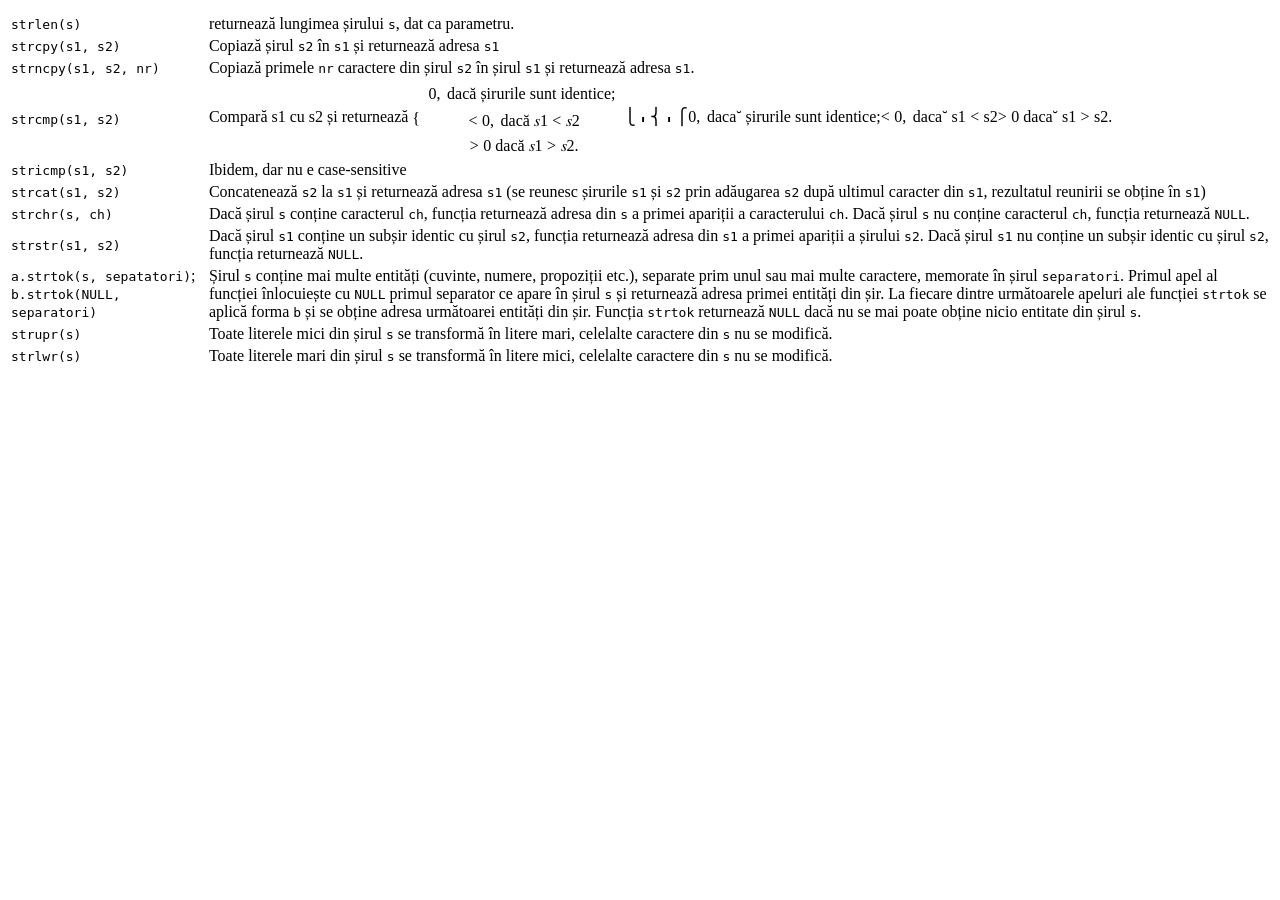
<file: strplm.html>
<!DOCTYPE html>
<html>

<head>
  <meta charset="utf-8">
  <meta name="viewport" content="width=device-width, initial-scale=1.0">
  <title>strplm</title>
  <link rel="stylesheet" href="https://stackedit.io/style.css" />
</head>

<body class="stackedit">
  <div class="stackedit__html">
<table>
<thead>
<tr>
<th></th>
<th></th>
</tr>
</thead>
<tbody>
<tr>
<td><code>strlen(s)</code></td>
<td>returnează lungimea șirului <code>s</code>, dat ca parametru.</td>
</tr>
<tr>
<td><code>strcpy(s1, s2)</code></td>
<td>Copiază șirul <code>s2</code> în <code>s1</code> și returnează adresa <code>s1</code></td>
</tr>
<tr>
<td><code>strncpy(s1, s2, nr)</code></td>
<td>Copiază primele <code>nr</code> caractere din șirul <code>s2</code> în șirul <code>s1</code> și returnează adresa <code>s1</code>.</td>
</tr>
<tr>
<td><code>strcmp(s1, s2)</code></td>
<td>Compară s1 cu s2 și returnează <span class="katex--inline"><span class="katex"><span class="katex-mathml"><math xmlns="http://www.w3.org/1998/Math/MathML"><semantics><mrow><mo fence="true">{</mo><mtable rowspacing="0.3600em" columnalign="left left" columnspacing="1em"><mtr><mtd><mstyle scriptlevel="0" displaystyle="false"><mrow><mn>0</mn><mo separator="true">,</mo><mrow><mtext>&nbsp;dac</mtext><mover accent="true"><mtext>a</mtext><mo>˘</mo></mover><mtext>&nbsp;șirurile&nbsp;sunt&nbsp;identice;</mtext></mrow></mrow></mstyle></mtd></mtr><mtr><mtd><mstyle scriptlevel="0" displaystyle="false"><mrow><mo>&lt;</mo><mn>0</mn><mo separator="true">,</mo><mrow><mtext>&nbsp;dac</mtext><mover accent="true"><mtext>a</mtext><mo>˘</mo></mover><mtext>&nbsp;</mtext></mrow><mi>s</mi><mn>1</mn><mo>&lt;</mo><mi>s</mi><mn>2</mn></mrow></mstyle></mtd></mtr><mtr><mtd><mstyle scriptlevel="0" displaystyle="false"><mrow><mo>&gt;</mo><mn>0</mn><mrow><mtext>&nbsp;dac</mtext><mover accent="true"><mtext>a</mtext><mo>˘</mo></mover><mtext>&nbsp;</mtext></mrow><mi>s</mi><mn>1</mn><mo>&gt;</mo><mi>s</mi><mn>2.</mn></mrow></mstyle></mtd></mtr></mtable></mrow><annotation encoding="application/x-tex">\begin{cases}0, \text{ dacă șirurile sunt identice;}\\&lt;0, \text{ dacă } s1 &lt; s2\\&gt;0 \text{ dacă } s1&gt;s2.\end{cases}</annotation></semantics></math></span><span class="katex-html" aria-hidden="true"><span class="base"><span class="strut" style="height: 4.32em; vertical-align: -1.91em;"></span><span class="minner"><span class="mopen"><span class="delimsizing mult"><span class="vlist-t vlist-t2"><span class="vlist-r"><span class="vlist" style="height: 2.35002em;"><span class="" style="top: -2.19999em;"><span class="pstrut" style="height: 3.15em;"></span><span class="delimsizinginner delim-size4"><span class="">⎩</span></span></span><span class="" style="top: -2.19199em;"><span class="pstrut" style="height: 3.15em;"></span><span class="" style="height: 0.316em; width: 0.889em;"><svg width="0.889em" height="0.31599999999999984em" style="width:0.889em" viewBox="0 0 889 316" preserveAspectRatio="xMinYMin"><path d="M384 0 H504 V316 H384z M384 0 H504 V316 H384z"></path></svg></span></span><span class="" style="top: -3.15001em;"><span class="pstrut" style="height: 3.15em;"></span><span class="delimsizinginner delim-size4"><span class="">⎨</span></span></span><span class="" style="top: -4.29201em;"><span class="pstrut" style="height: 3.15em;"></span><span class="" style="height: 0.316em; width: 0.889em;"><svg width="0.889em" height="0.31599999999999984em" style="width:0.889em" viewBox="0 0 889 316" preserveAspectRatio="xMinYMin"><path d="M384 0 H504 V316 H384z M384 0 H504 V316 H384z"></path></svg></span></span><span class="" style="top: -4.60002em;"><span class="pstrut" style="height: 3.15em;"></span><span class="delimsizinginner delim-size4"><span class="">⎧</span></span></span></span><span class="vlist-s">​</span></span><span class="vlist-r"><span class="vlist" style="height: 1.85002em;"><span class=""></span></span></span></span></span></span><span class="mord"><span class="mtable"><span class="col-align-l"><span class="vlist-t vlist-t2"><span class="vlist-r"><span class="vlist" style="height: 2.41em;"><span class="" style="top: -4.41em;"><span class="pstrut" style="height: 3.008em;"></span><span class="mord"><span class="mord">0</span><span class="mpunct">,</span><span class="mspace" style="margin-right: 0.166667em;"></span><span class="mord text"><span class="mord">&nbsp;dac</span><span class="mord accent"><span class="vlist-t"><span class="vlist-r"><span class="vlist" style="height: 0.69444em;"><span class="" style="top: -3em;"><span class="pstrut" style="height: 3em;"></span><span class="mord">a</span></span><span class="" style="top: -3em;"><span class="pstrut" style="height: 3em;"></span><span class="accent-body" style="left: -0.25em;"><span class="mord">˘</span></span></span></span></span></span></span><span class="mord">&nbsp;</span><span class="mord latin_fallback">ș</span><span class="mord">irurile&nbsp;sunt&nbsp;identice;</span></span></span></span><span class="" style="top: -2.97em;"><span class="pstrut" style="height: 3.008em;"></span><span class="mord"><span class="mrel">&lt;</span><span class="mspace" style="margin-right: 0.277778em;"></span><span class="mord">0</span><span class="mpunct">,</span><span class="mspace" style="margin-right: 0.166667em;"></span><span class="mord text"><span class="mord">&nbsp;dac</span><span class="mord accent"><span class="vlist-t"><span class="vlist-r"><span class="vlist" style="height: 0.69444em;"><span class="" style="top: -3em;"><span class="pstrut" style="height: 3em;"></span><span class="mord">a</span></span><span class="" style="top: -3em;"><span class="pstrut" style="height: 3em;"></span><span class="accent-body" style="left: -0.25em;"><span class="mord">˘</span></span></span></span></span></span></span><span class="mord">&nbsp;</span></span><span class="mord mathnormal">s</span><span class="mord">1</span><span class="mspace" style="margin-right: 0.277778em;"></span><span class="mrel">&lt;</span><span class="mspace" style="margin-right: 0.277778em;"></span><span class="mord mathnormal">s</span><span class="mord">2</span></span></span><span class="" style="top: -1.53em;"><span class="pstrut" style="height: 3.008em;"></span><span class="mord"><span class="mrel">&gt;</span><span class="mspace" style="margin-right: 0.277778em;"></span><span class="mord">0</span><span class="mord text"><span class="mord">&nbsp;dac</span><span class="mord accent"><span class="vlist-t"><span class="vlist-r"><span class="vlist" style="height: 0.69444em;"><span class="" style="top: -3em;"><span class="pstrut" style="height: 3em;"></span><span class="mord">a</span></span><span class="" style="top: -3em;"><span class="pstrut" style="height: 3em;"></span><span class="accent-body" style="left: -0.25em;"><span class="mord">˘</span></span></span></span></span></span></span><span class="mord">&nbsp;</span></span><span class="mord mathnormal">s</span><span class="mord">1</span><span class="mspace" style="margin-right: 0.277778em;"></span><span class="mrel">&gt;</span><span class="mspace" style="margin-right: 0.277778em;"></span><span class="mord mathnormal">s</span><span class="mord">2.</span></span></span></span><span class="vlist-s">​</span></span><span class="vlist-r"><span class="vlist" style="height: 1.91em;"><span class=""></span></span></span></span></span></span></span><span class="mclose nulldelimiter"></span></span></span></span></span></span></td>
</tr>
<tr>
<td><code>stricmp(s1, s2)</code></td>
<td>Ibidem, dar nu e case-sensitive</td>
</tr>
<tr>
<td><code>strcat(s1, s2)</code></td>
<td>Concatenează <code>s2</code> la <code>s1</code> și returnează adresa <code>s1</code> (se reunesc șirurile <code>s1</code> și <code>s2</code> prin adăugarea <code>s2</code> după ultimul caracter din <code>s1</code>, rezultatul reunirii se obține în <code>s1</code>)</td>
</tr>
<tr>
<td><code>strchr(s, ch)</code></td>
<td>Dacă șirul <code>s</code> conține caracterul <code>ch</code>, funcția returnează adresa din <code>s</code> a primei apariții a caracterului <code>ch</code>. Dacă șirul <code>s</code> nu conține caracterul <code>ch</code>, funcția returnează <code>NULL</code>.</td>
</tr>
<tr>
<td><code>strstr(s1, s2)</code></td>
<td>Dacă șirul <code>s1</code> conține un subșir identic cu șirul <code>s2</code>, funcția returnează adresa din <code>s1</code> a primei apariții a șirului <code>s2</code>. Dacă șirul <code>s1</code> nu conține un subșir identic cu șirul <code>s2</code>, funcția returnează <code>NULL</code>.</td>
</tr>
<tr>
<td><code>a.strtok(s, sepatatori)</code>; <code>b.strtok(NULL, separatori)</code></td>
<td>Șirul <code>s</code> conține mai multe entități (cuvinte, numere, propoziții etc.), separate prim unul sau mai multe caractere, memorate în șirul <code>separatori</code>. Primul apel al funcției înlocuiește cu <code>NULL</code> primul separator ce apare în șirul <code>s</code> și returnează adresa primei entități din șir. La fiecare dintre următoarele apeluri ale funcției <code>strtok</code> se aplică forma <code>b</code> și se obține adresa următoarei entități din șir. Funcția <code>strtok</code> returnează <code>NULL</code> dacă nu se mai poate obține nicio entitate din șirul <code>s</code>.</td>
</tr>
<tr>
<td><code>strupr(s)</code></td>
<td>Toate literele mici din șirul <code>s</code> se transformă în litere mari, celelalte caractere din <code>s</code> nu se modifică.</td>
</tr>
<tr>
<td><code>strlwr(s)</code></td>
<td>Toate literele mari din șirul <code>s</code> se transformă în litere mici, celelalte caractere din <code>s</code> nu se modifică.</td>
</tr>
</tbody>
</table></div>
</body>

</html>
</file>
